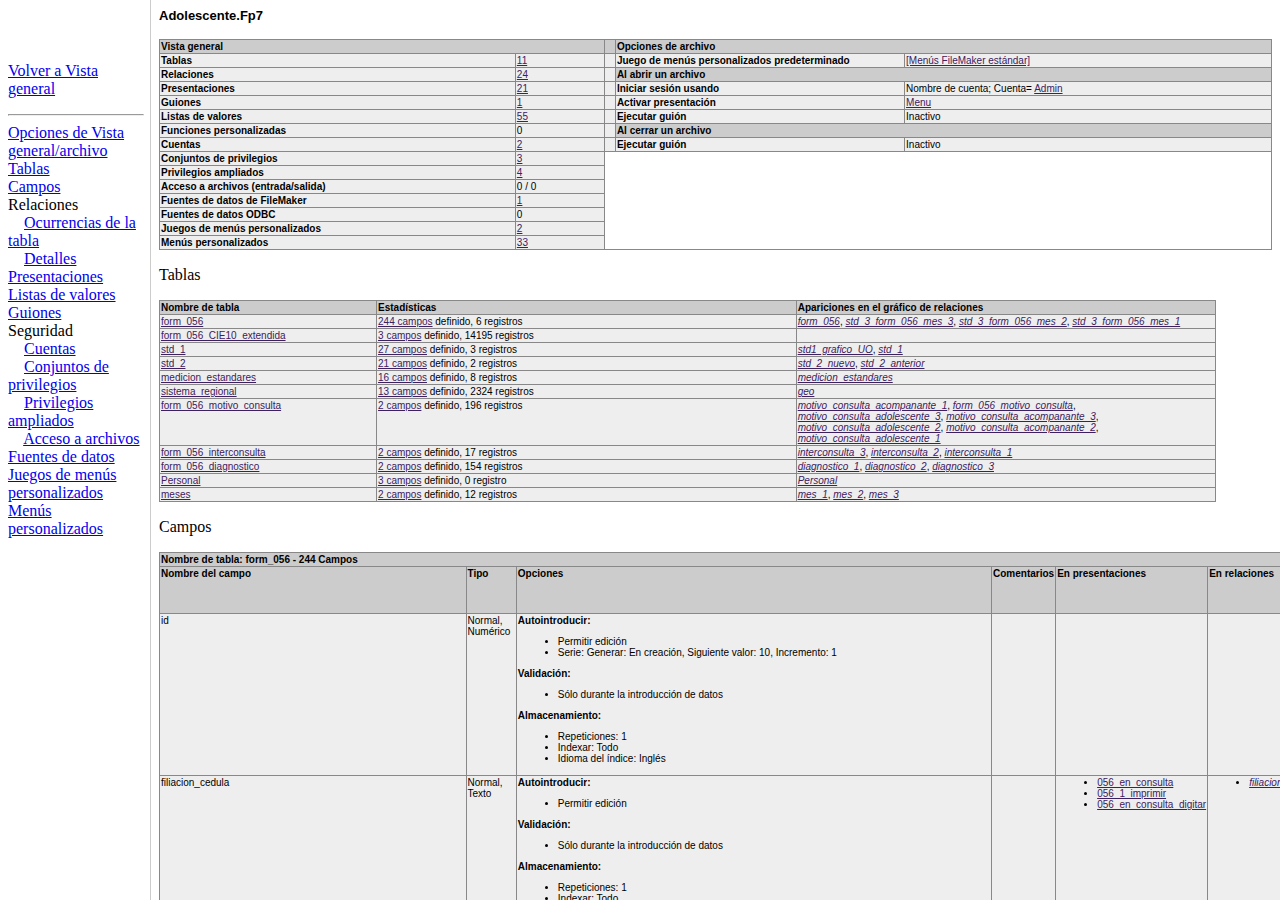
<file: sistema indicadores DDR/adolescente_ddr/index.html>
<!DOCTYPE HTML PUBLIC "-//W3C//DTD HTML 4.01 Transitional//EN">
<html>
<head>
<META http-equiv="Content-Type" content="text/html; charset=UTF-8">
<title>Informe de dise&ntilde;o de base de datos de FileMaker</title>
</head>
<script language="javascript" type="text/javascript">
					<!--
				
					document.write('<frameset border="1" frameSpacing="0" borderColor="#cccccc" rows="*" cols="150,*">');
				
					document.write('<frame src="adolescente_n.html" name="leftFrame" scrolling="NO"/>');
				
					document.write('<frame src="adolescente.html'+ (window.location.search?('#' + unescape(window.location.search.substring(1))):"") +'" name="main"/>');
				
					document.write('</frameset>');
				
					-->
				</script>
</html>
</file>
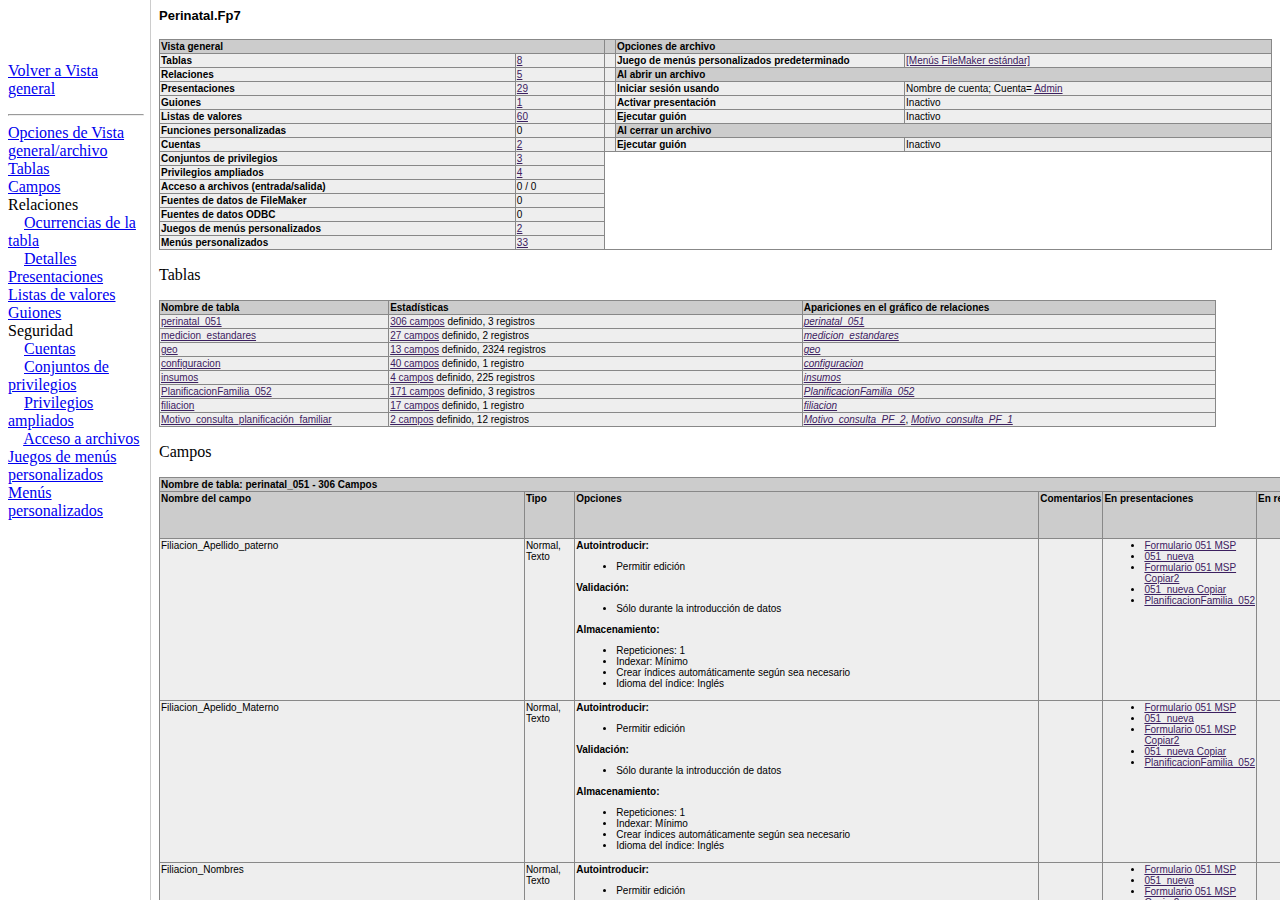
<file: sistema indicadores DDR/perinatal_ddr/index.html>
<!DOCTYPE HTML PUBLIC "-//W3C//DTD HTML 4.01 Transitional//EN">
<html>
<head>
<META http-equiv="Content-Type" content="text/html; charset=UTF-8">
<title>Informe de dise&ntilde;o de base de datos de FileMaker</title>
</head>
<script language="javascript" type="text/javascript">
					<!--
				
					document.write('<frameset border="1" frameSpacing="0" borderColor="#cccccc" rows="*" cols="150,*">');
				
					document.write('<frame src="perinatal_n.html" name="leftFrame" scrolling="NO"/>');
				
					document.write('<frame src="perinatal.html'+ (window.location.search?('#' + unescape(window.location.search.substring(1))):"") +'" name="main"/>');
				
					document.write('</frameset>');
				
					-->
				</script>
</html>
</file>
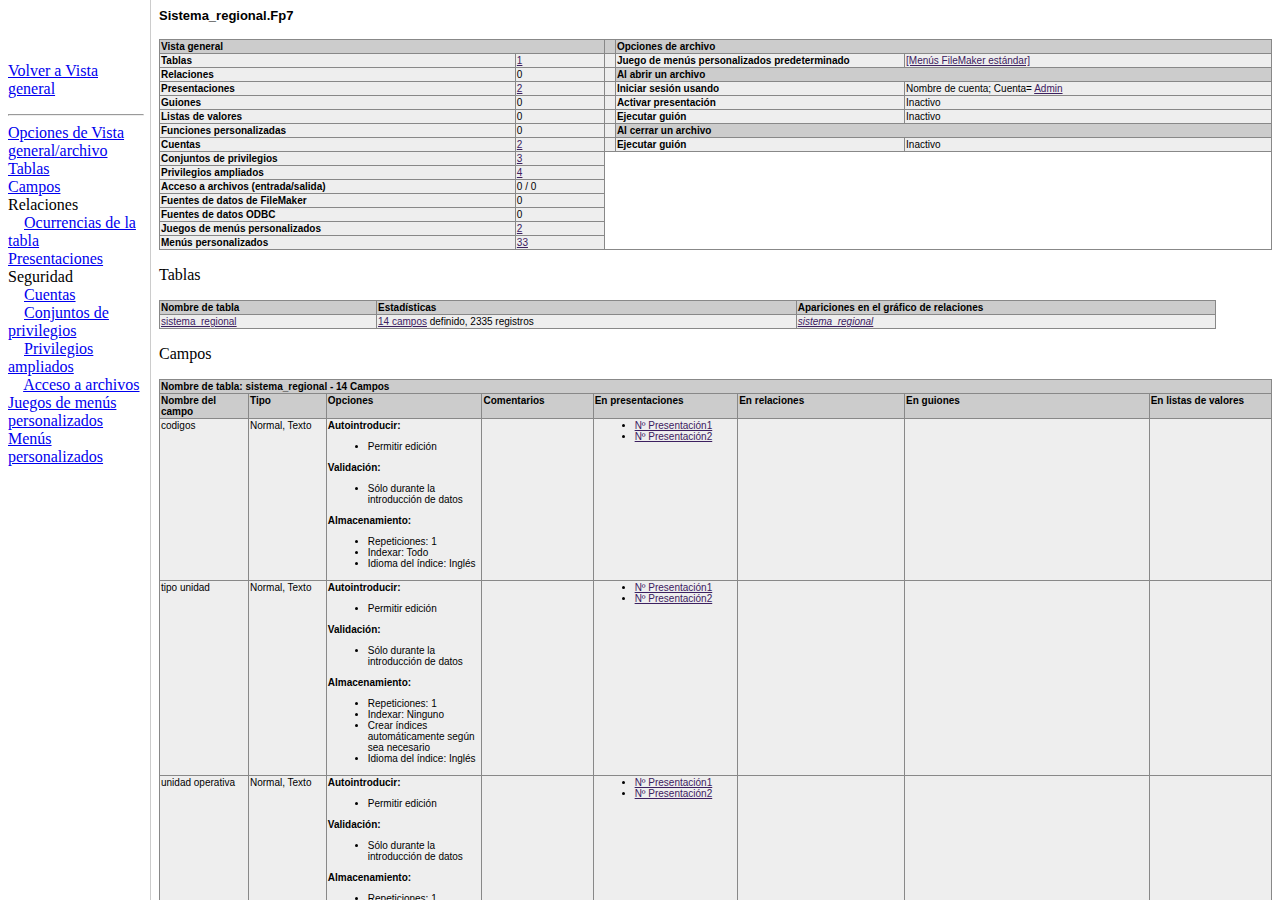
<file: sistema indicadores DDR/sistema_regional_ddr/index.html>
<!DOCTYPE HTML PUBLIC "-//W3C//DTD HTML 4.01 Transitional//EN">
<html>
<head>
<META http-equiv="Content-Type" content="text/html; charset=UTF-8">
<title>Informe de dise&ntilde;o de base de datos de FileMaker</title>
</head>
<script language="javascript" type="text/javascript">
					<!--
				
					document.write('<frameset border="1" frameSpacing="0" borderColor="#cccccc" rows="*" cols="150,*">');
				
					document.write('<frame src="sistema_regional_n.html" name="leftFrame" scrolling="NO"/>');
				
					document.write('<frame src="sistema_regional.html'+ (window.location.search?('#' + unescape(window.location.search.substring(1))):"") +'" name="main"/>');
				
					document.write('</frameset>');
				
					-->
				</script>
</html>
</file>
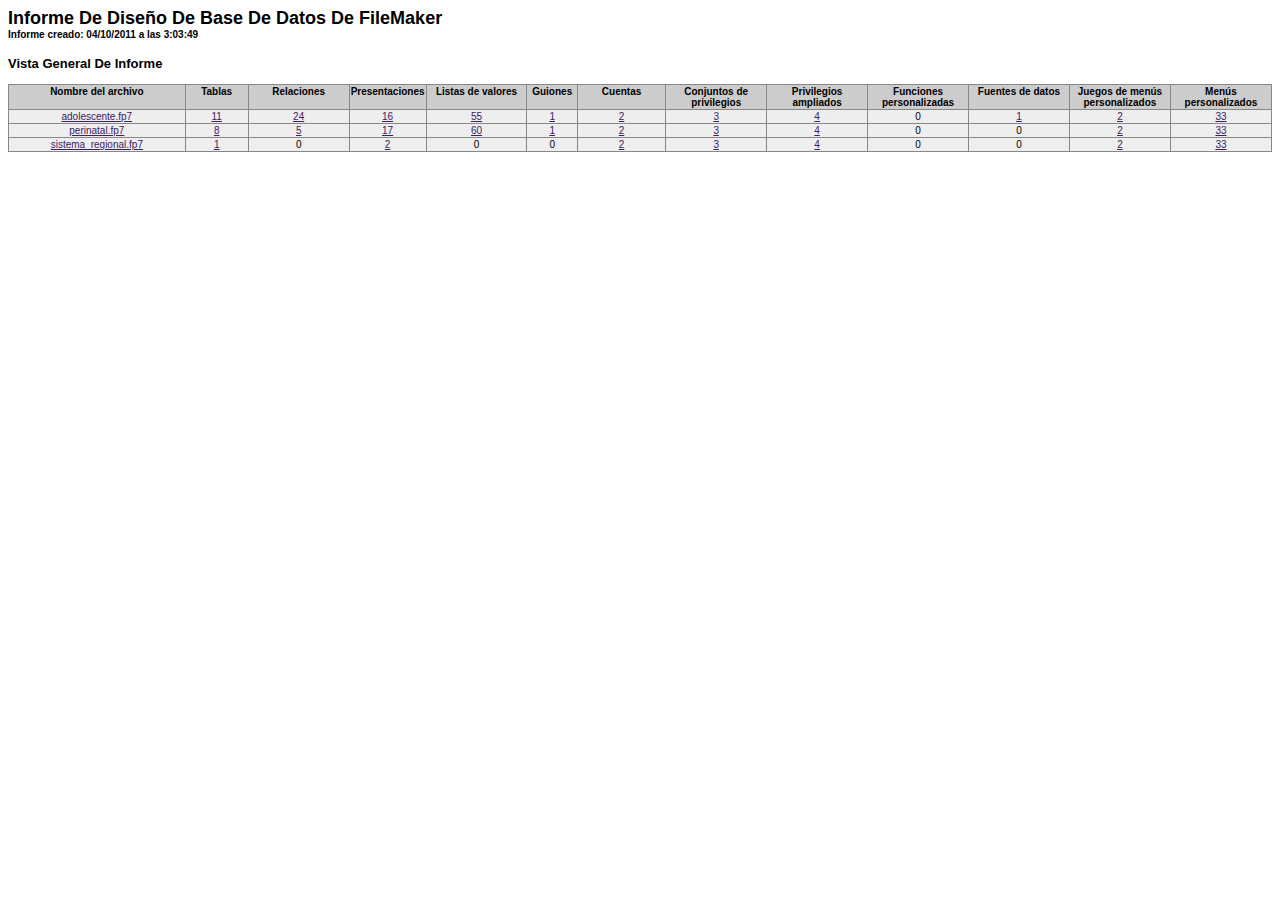
<file: sistema indicadores DDR/Sistema indicadores.html>
<!DOCTYPE HTML PUBLIC "-//W3C//DTD HTML 4.01 Transitional//EN">
<html>
<head>
<META http-equiv="Content-Type" content="text/html; charset=UTF-8">
<title>Informe de dise&ntilde;o de base de datos de FileMaker</title>
<link href="Styles.css" type="text/css" rel="stylesheet">
</head>
<body>
<p>
<span class="maintitle">Informe de dise&ntilde;o de base de datos de FileMaker</span>
<br>
<span class="chartheadersnobg">Informe creado: 04/10/2011 a las 3:03:49</span>
</p>
<p class="partheading">Vista general de informe</p>
<table borderColor="#cccccc" width="100%" border="1">
<tbody>
<tr class="chartheaders" vAlign="top">
<td width="14%">
<div align="center">Nombre del archivo</div>
</td><td width="5%">
<div align="center">Tablas</div>
</td><td width="8%">
<div align="center">Relaciones</div>
</td><td width="6%">
<div align="center">Presentaciones</div>
</td><td width="8%">
<div align="center">Listas de valores</div>
</td><td width="4%">
<div align="center">Guiones</div>
</td><td width="7%">
<div align="center">Cuentas</div>
</td><td width="8%">
<div align="center">Conjuntos de privilegios</div>
</td><td width="8%">
<div align="center">Privilegios ampliados</div>
</td><td width="8%">
<div align="center">Funciones personalizadas</div>
</td><td width="8%">
<div align="center">Fuentes de datos</div>
</td><td width="8%">
<div align="center">Juegos de men&uacute;s personalizados</div>
</td><td width="8%">
<div align="center">Men&uacute;s personalizados</div>
</td>
</tr>
<tr class="regularcharttext">
<td>
<div align="center">
			<a href="
		./adolescente_ddr/index.html
			">
		adolescente.fp7
			</a>
		</div>
</td><td>
<div align="center">
			<a href="
		./adolescente_ddr/index.html?valTablesSectionAnchor_
			">
		11
			</a>
		</div>
</td><td>
<div align="center">
			<a href="
		./adolescente_ddr/index.html?valRelationshipsSectionAnchor_
			">
		24
			</a>
		</div>
</td><td>
<div align="center">
			<a href="
		./adolescente_ddr/index.html?valLayoutsSectionAnchor_
			">
		16
			</a>
		</div>
</td><td>
<div align="center">
			<a href="
		./adolescente_ddr/index.html?valValueListsSectionAnchor_
			">
		55
			</a>
		</div>
</td><td>
<div align="center">
			<a href="
		./adolescente_ddr/index.html?valScriptsSectionAnchor_
			">
		1
			</a>
		</div>
</td><td>
<div align="center">
			<a href="
		./adolescente_ddr/index.html?valAccountsSectionAnchor_
			">
		2
			</a>
		</div>
</td><td>
<div align="center">
			<a href="
		./adolescente_ddr/index.html?valPrivilegeSetsSectionAnchor_
			">
		3
			</a>
		</div>
</td><td>
<div align="center">
			<a href="
		./adolescente_ddr/index.html?valExtendedPrivilegesSectionAnchor_
			">
		4
			</a>
		</div>
</td><td>
<div align="center">0</div>
</td><td>
<div align="center">
			<a href="
		./adolescente_ddr/index.html?valFileReferencesSectionAnchor_
			">
		1
			</a>
		</div>
</td><td>
<div align="center">
			<a href="
		./adolescente_ddr/index.html?valCustomMenuSetsSectionAnchor_
			">
		2
			</a>
		</div>
</td><td>
<div align="center">
			<a href="
		./adolescente_ddr/index.html?valCustomMenusSectionAnchor_
			">
		33
			</a>
		</div>
</td>
</tr>
<tr class="regularcharttext">
<td>
<div align="center">
			<a href="
		./perinatal_ddr/index.html
			">
		perinatal.fp7
			</a>
		</div>
</td><td>
<div align="center">
			<a href="
		./perinatal_ddr/index.html?valTablesSectionAnchor_
			">
		8
			</a>
		</div>
</td><td>
<div align="center">
			<a href="
		./perinatal_ddr/index.html?valRelationshipsSectionAnchor_
			">
		5
			</a>
		</div>
</td><td>
<div align="center">
			<a href="
		./perinatal_ddr/index.html?valLayoutsSectionAnchor_
			">
		17
			</a>
		</div>
</td><td>
<div align="center">
			<a href="
		./perinatal_ddr/index.html?valValueListsSectionAnchor_
			">
		60
			</a>
		</div>
</td><td>
<div align="center">
			<a href="
		./perinatal_ddr/index.html?valScriptsSectionAnchor_
			">
		1
			</a>
		</div>
</td><td>
<div align="center">
			<a href="
		./perinatal_ddr/index.html?valAccountsSectionAnchor_
			">
		2
			</a>
		</div>
</td><td>
<div align="center">
			<a href="
		./perinatal_ddr/index.html?valPrivilegeSetsSectionAnchor_
			">
		3
			</a>
		</div>
</td><td>
<div align="center">
			<a href="
		./perinatal_ddr/index.html?valExtendedPrivilegesSectionAnchor_
			">
		4
			</a>
		</div>
</td><td>
<div align="center">0</div>
</td><td>
<div align="center">0</div>
</td><td>
<div align="center">
			<a href="
		./perinatal_ddr/index.html?valCustomMenuSetsSectionAnchor_
			">
		2
			</a>
		</div>
</td><td>
<div align="center">
			<a href="
		./perinatal_ddr/index.html?valCustomMenusSectionAnchor_
			">
		33
			</a>
		</div>
</td>
</tr>
<tr class="regularcharttext">
<td>
<div align="center">
			<a href="
		./sistema_regional_ddr/index.html
			">
		sistema_regional.fp7
			</a>
		</div>
</td><td>
<div align="center">
			<a href="
		./sistema_regional_ddr/index.html?valTablesSectionAnchor_
			">
		1
			</a>
		</div>
</td><td>
<div align="center">0</div>
</td><td>
<div align="center">
			<a href="
		./sistema_regional_ddr/index.html?valLayoutsSectionAnchor_
			">
		2
			</a>
		</div>
</td><td>
<div align="center">0</div>
</td><td>
<div align="center">0</div>
</td><td>
<div align="center">
			<a href="
		./sistema_regional_ddr/index.html?valAccountsSectionAnchor_
			">
		2
			</a>
		</div>
</td><td>
<div align="center">
			<a href="
		./sistema_regional_ddr/index.html?valPrivilegeSetsSectionAnchor_
			">
		3
			</a>
		</div>
</td><td>
<div align="center">
			<a href="
		./sistema_regional_ddr/index.html?valExtendedPrivilegesSectionAnchor_
			">
		4
			</a>
		</div>
</td><td>
<div align="center">0</div>
</td><td>
<div align="center">0</div>
</td><td>
<div align="center">
			<a href="
		./sistema_regional_ddr/index.html?valCustomMenuSetsSectionAnchor_
			">
		2
			</a>
		</div>
</td><td>
<div align="center">
			<a href="
		./sistema_regional_ddr/index.html?valCustomMenusSectionAnchor_
			">
		33
			</a>
		</div>
</td>
</tr>
</tbody>
</table>
</body>
</html>
</file>
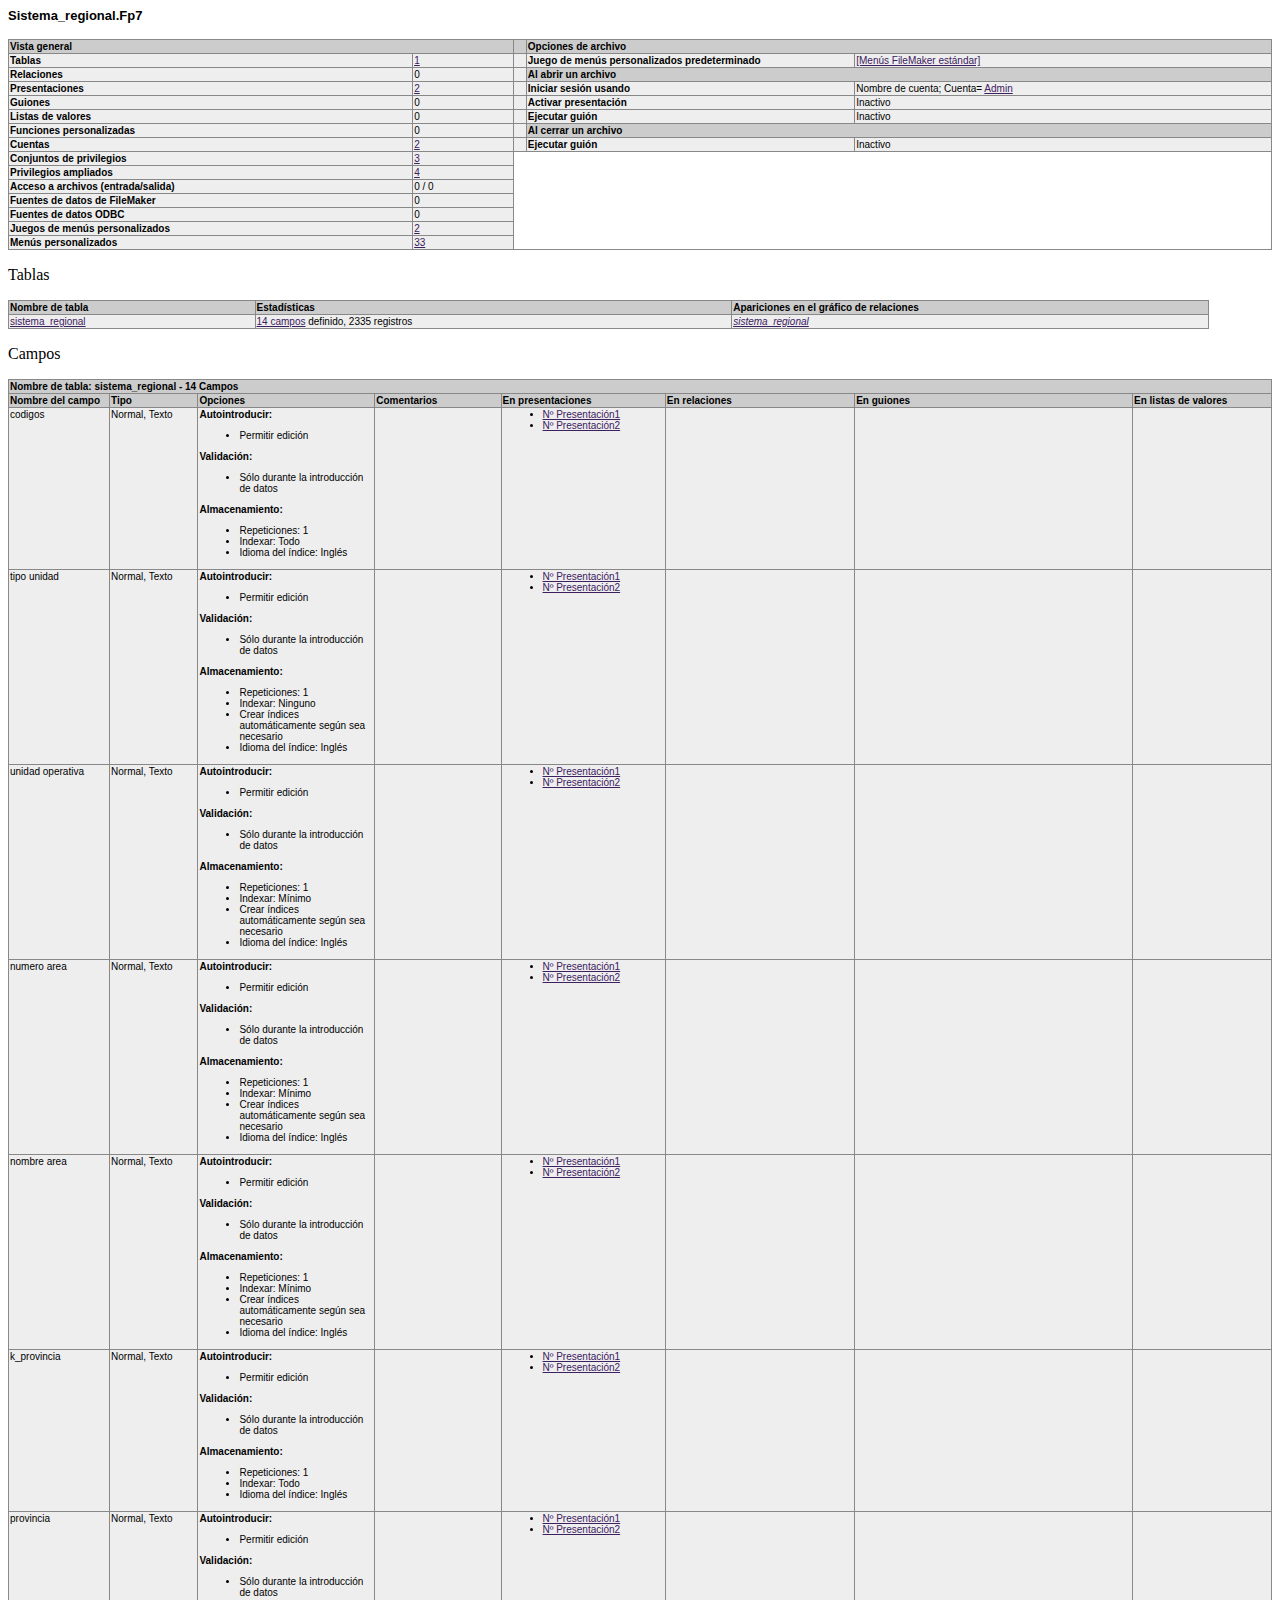
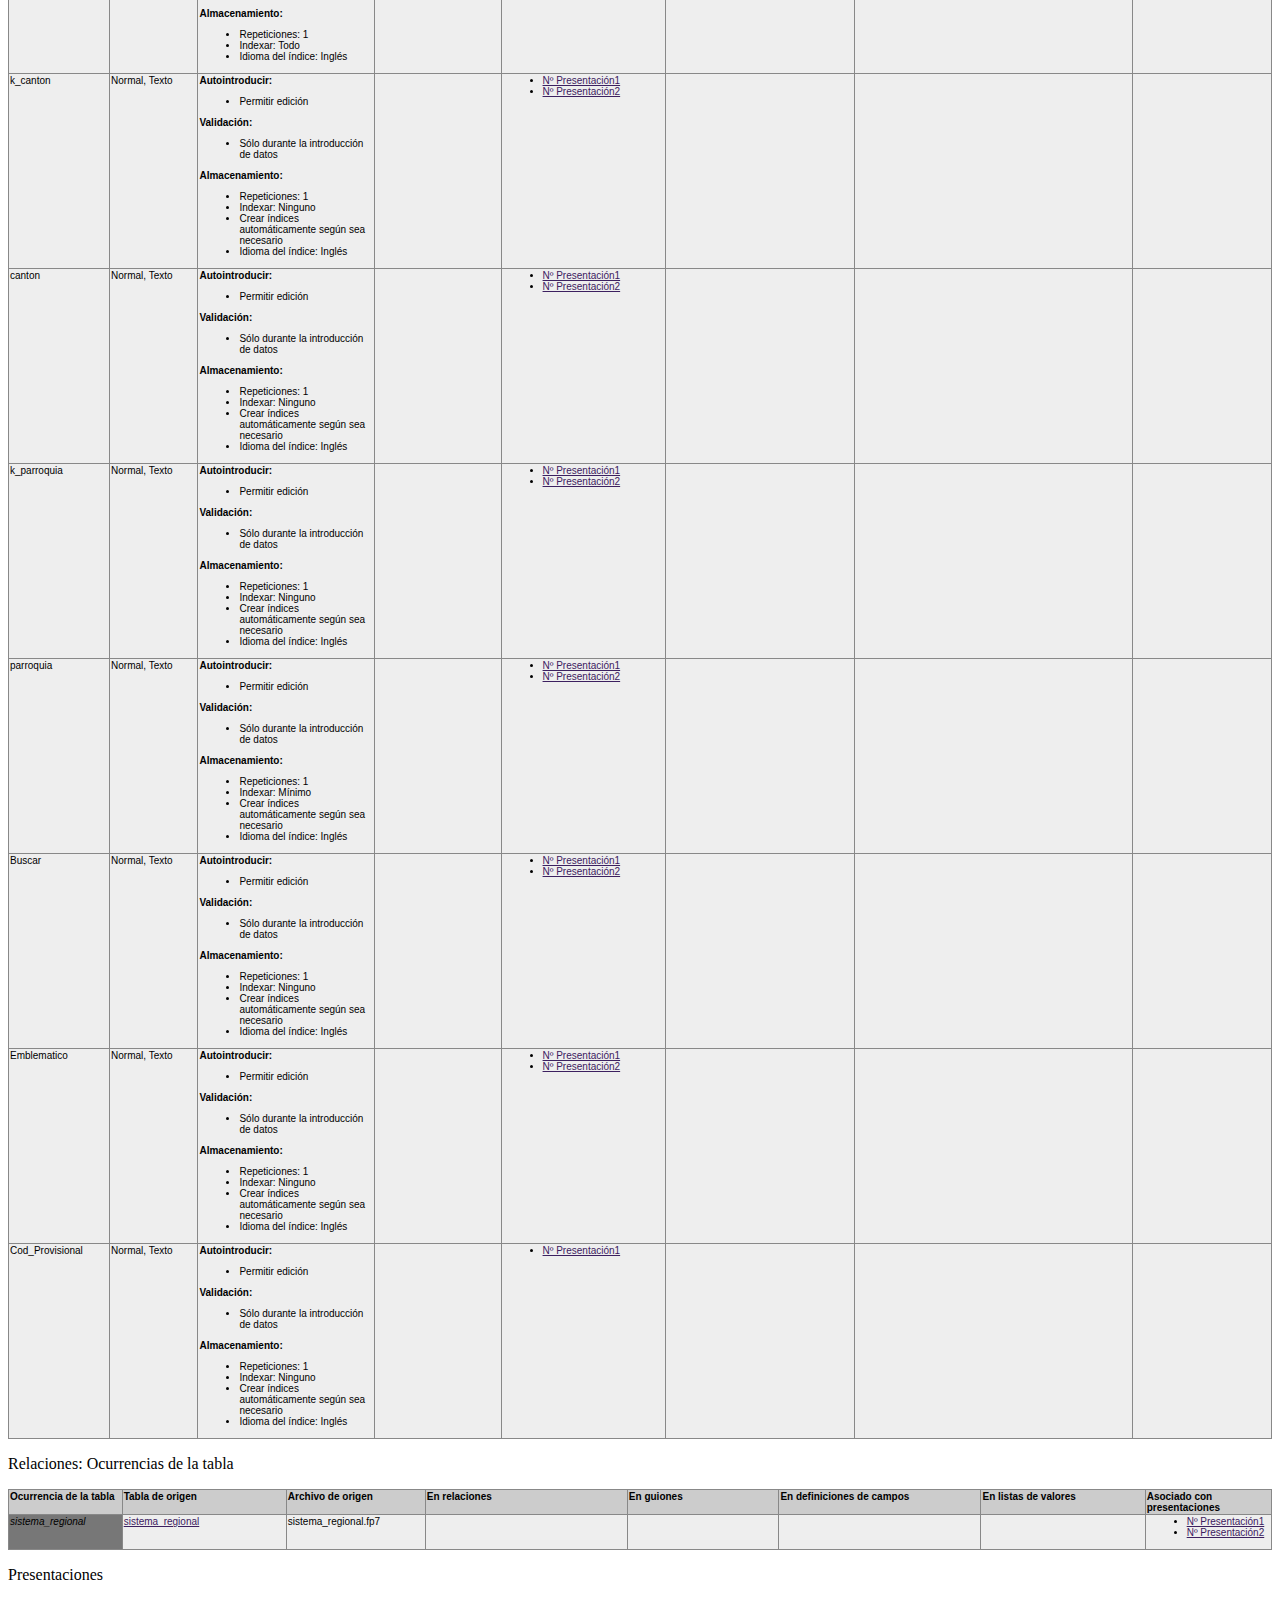
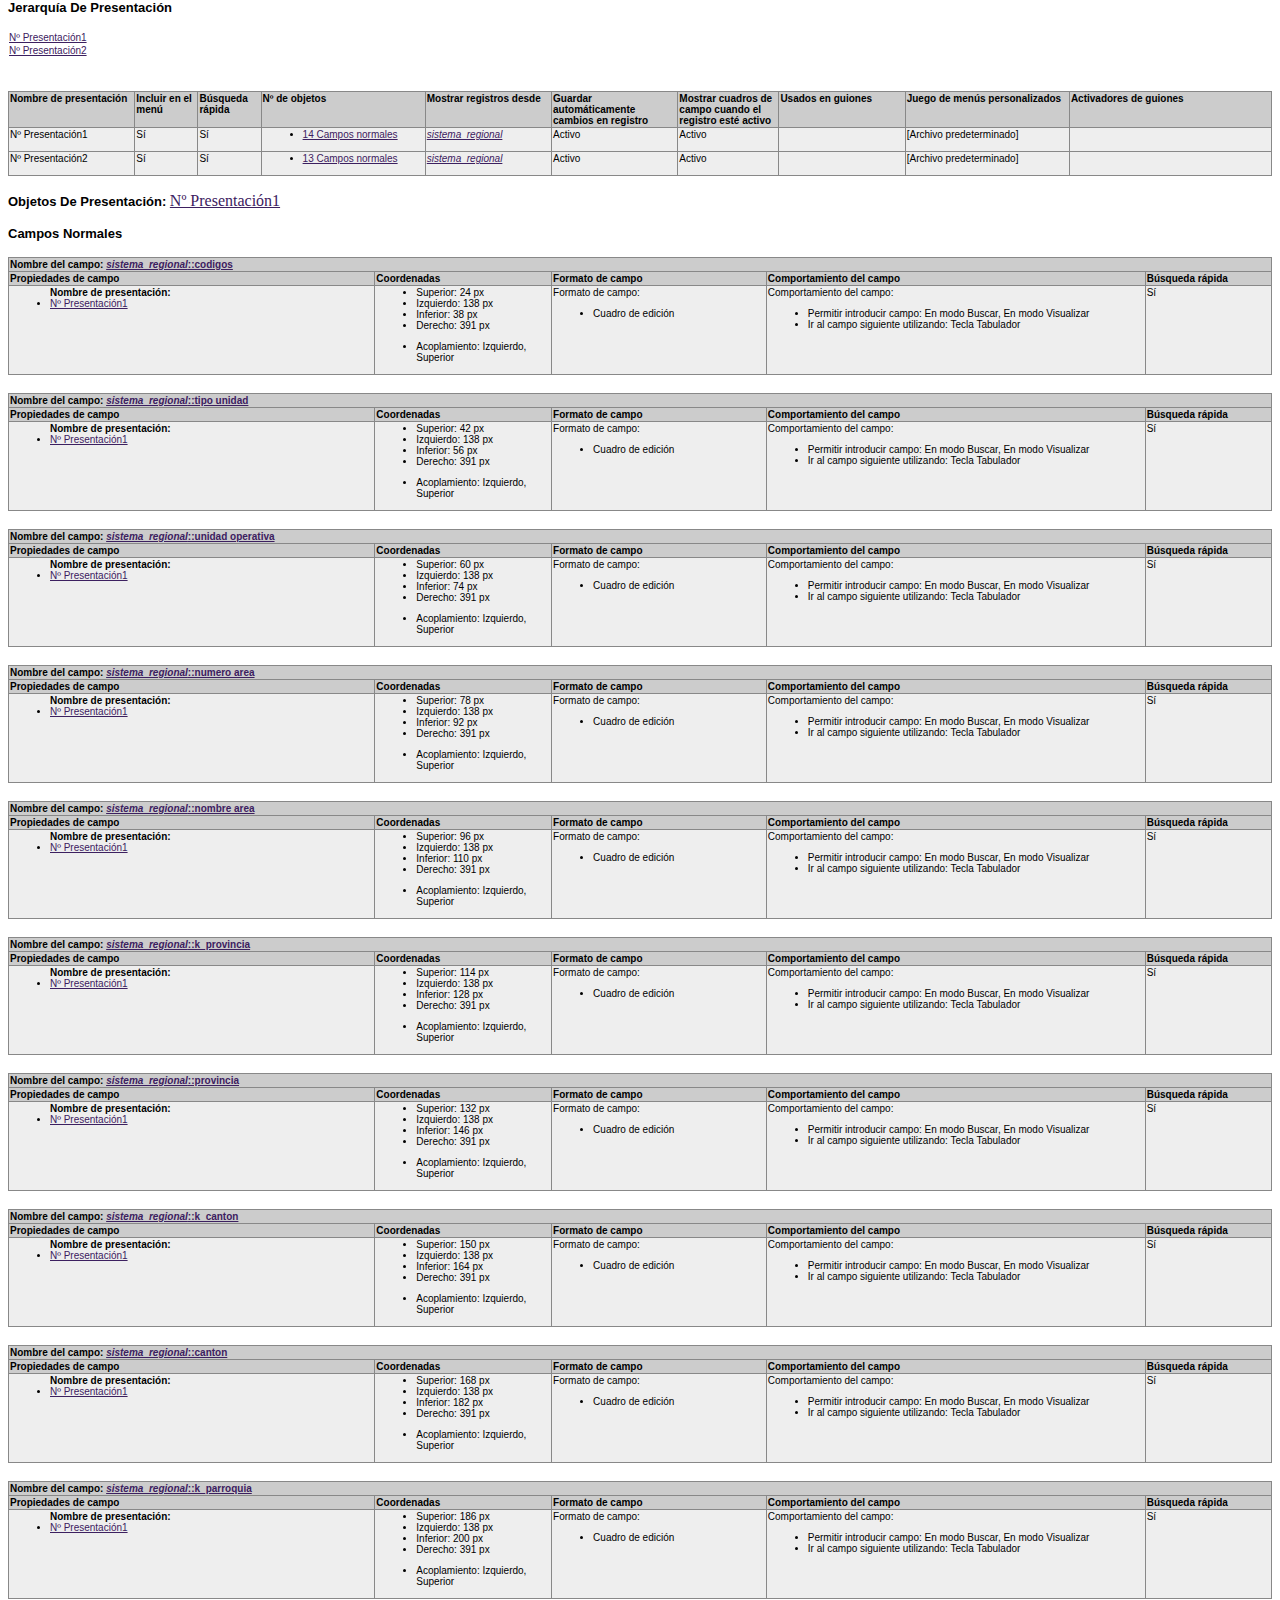
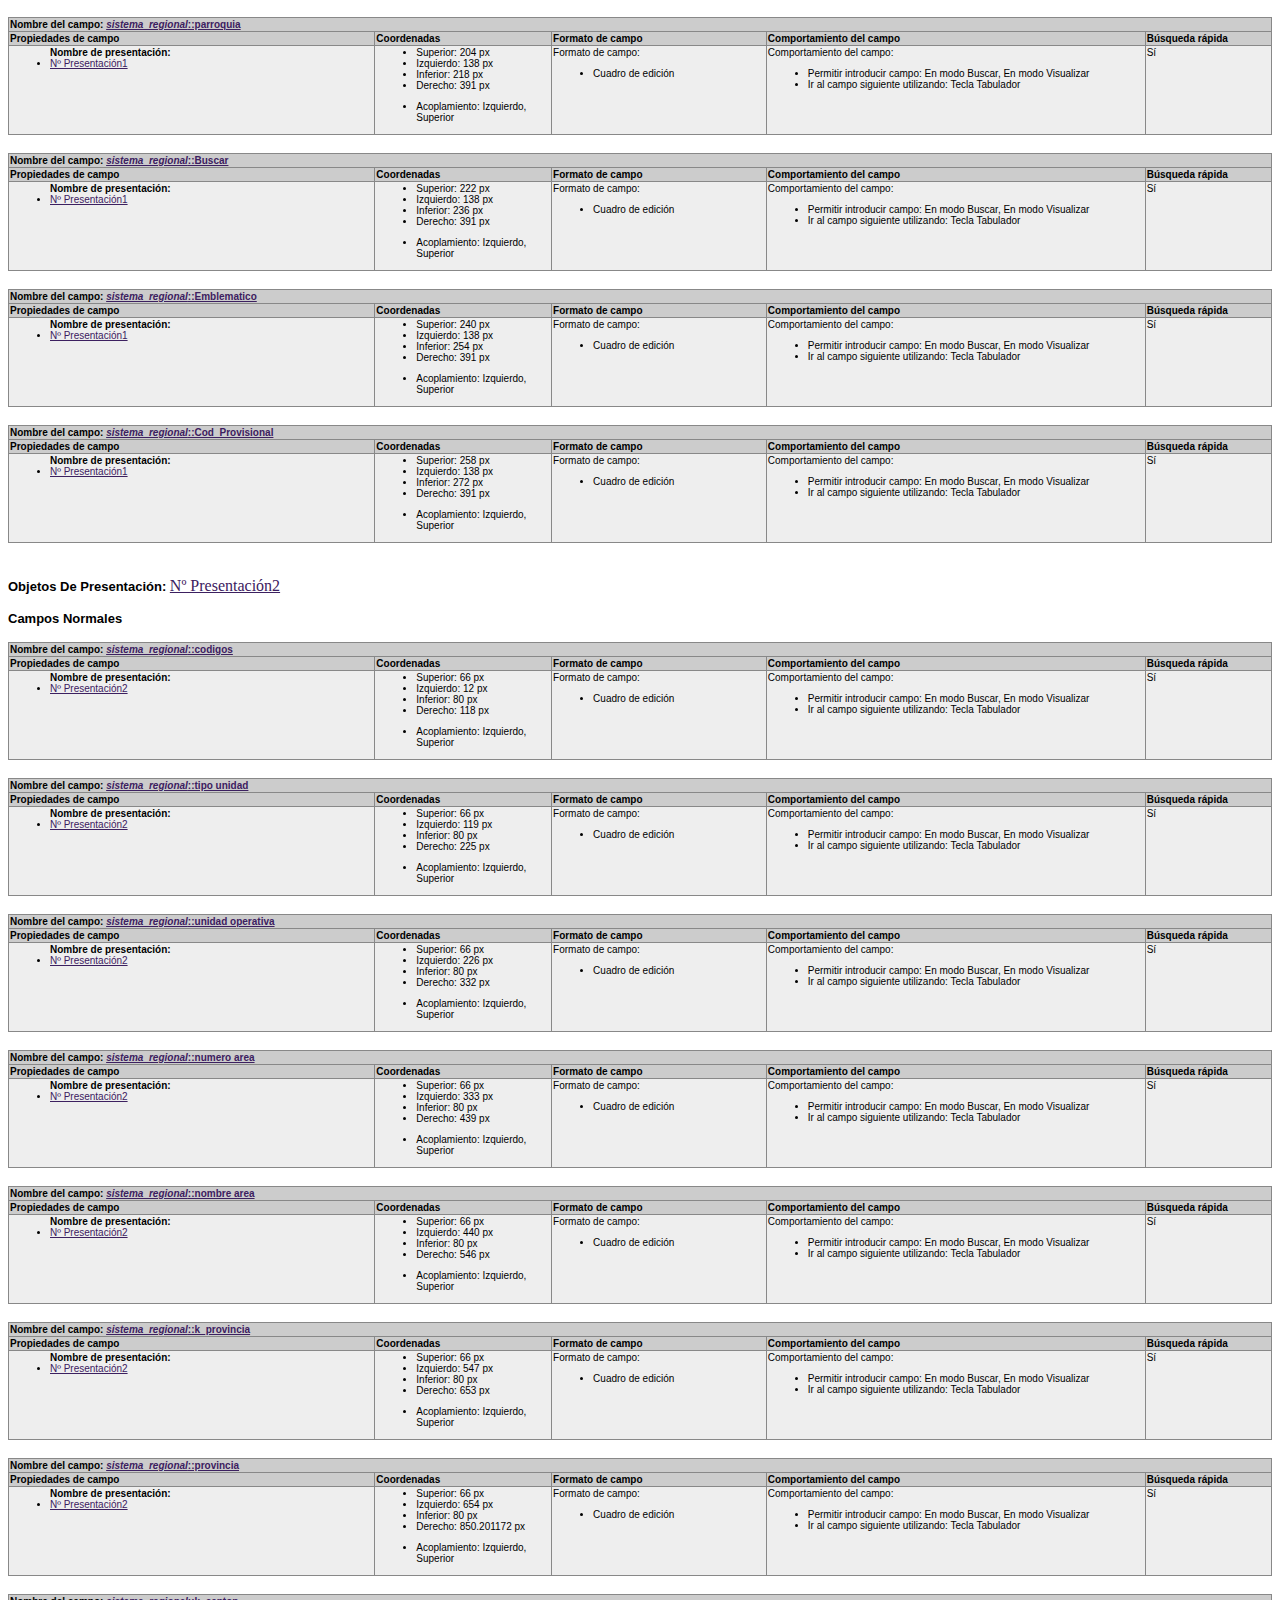
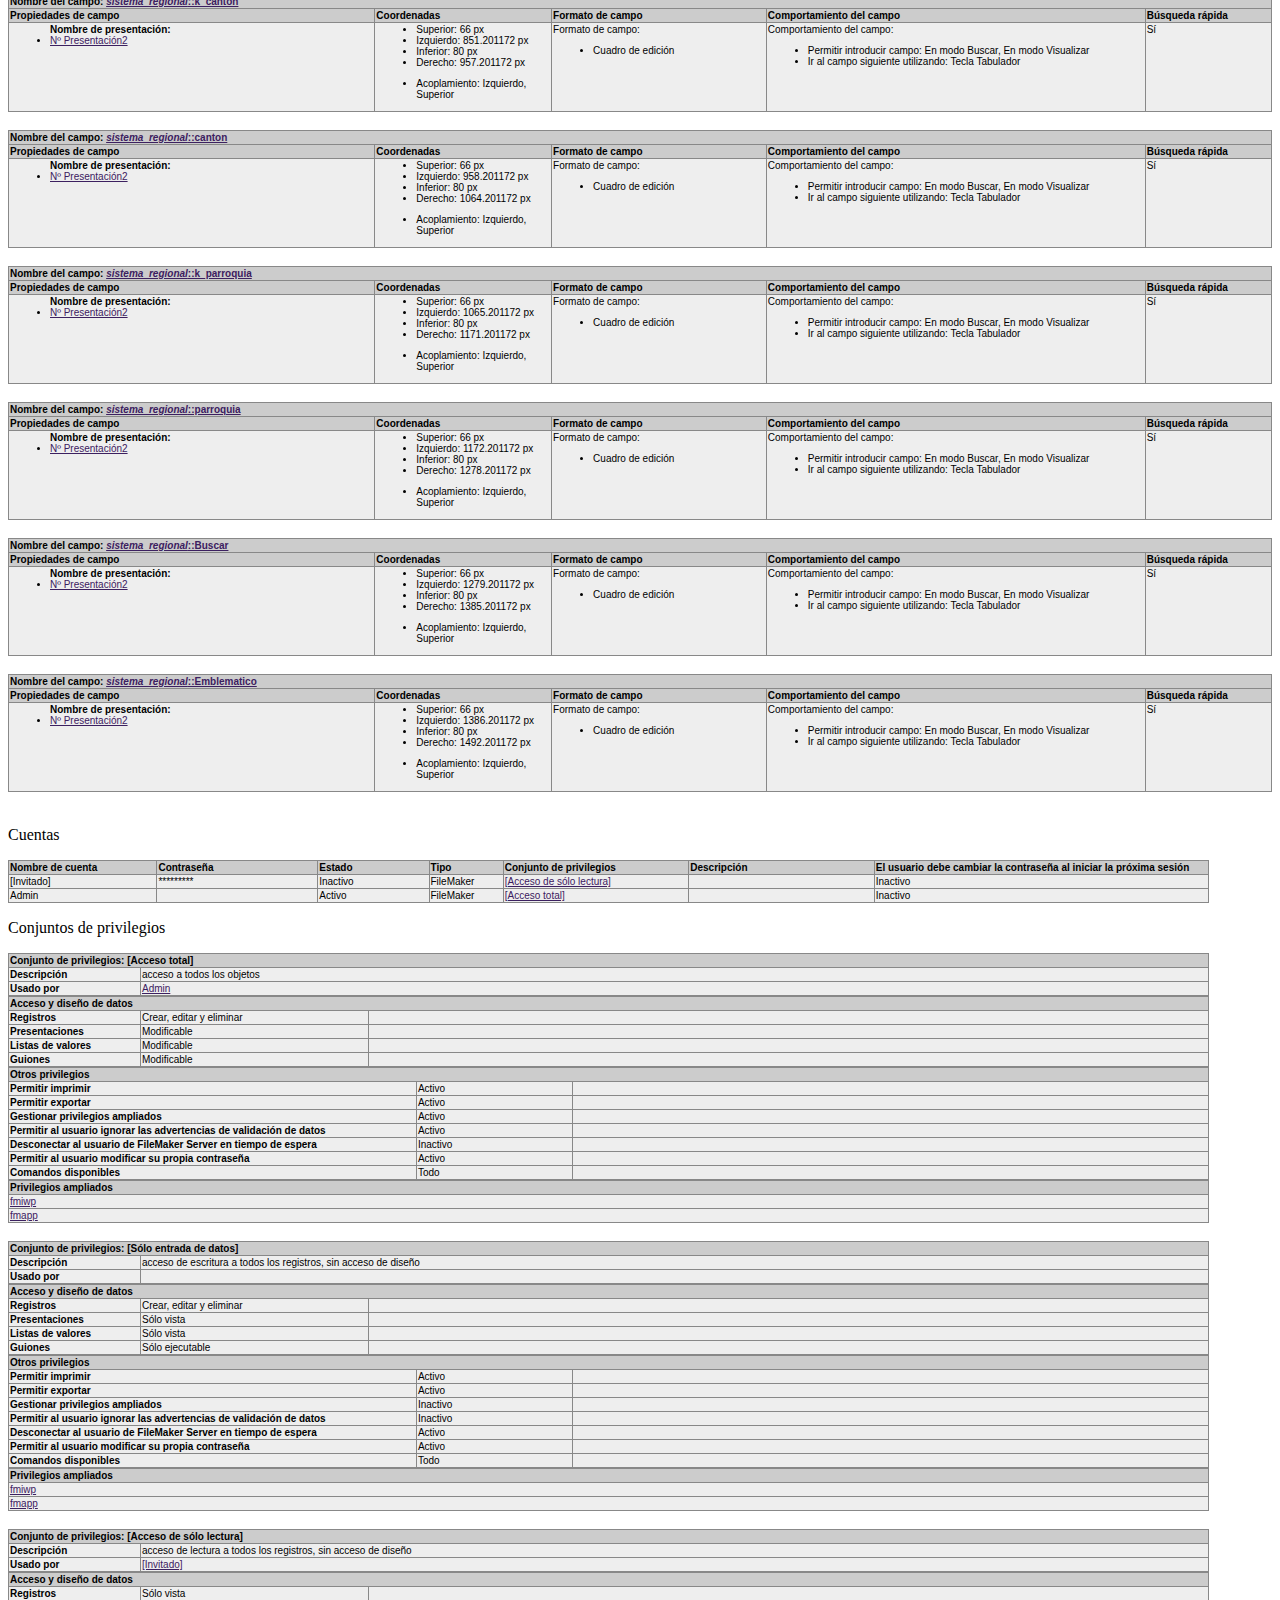
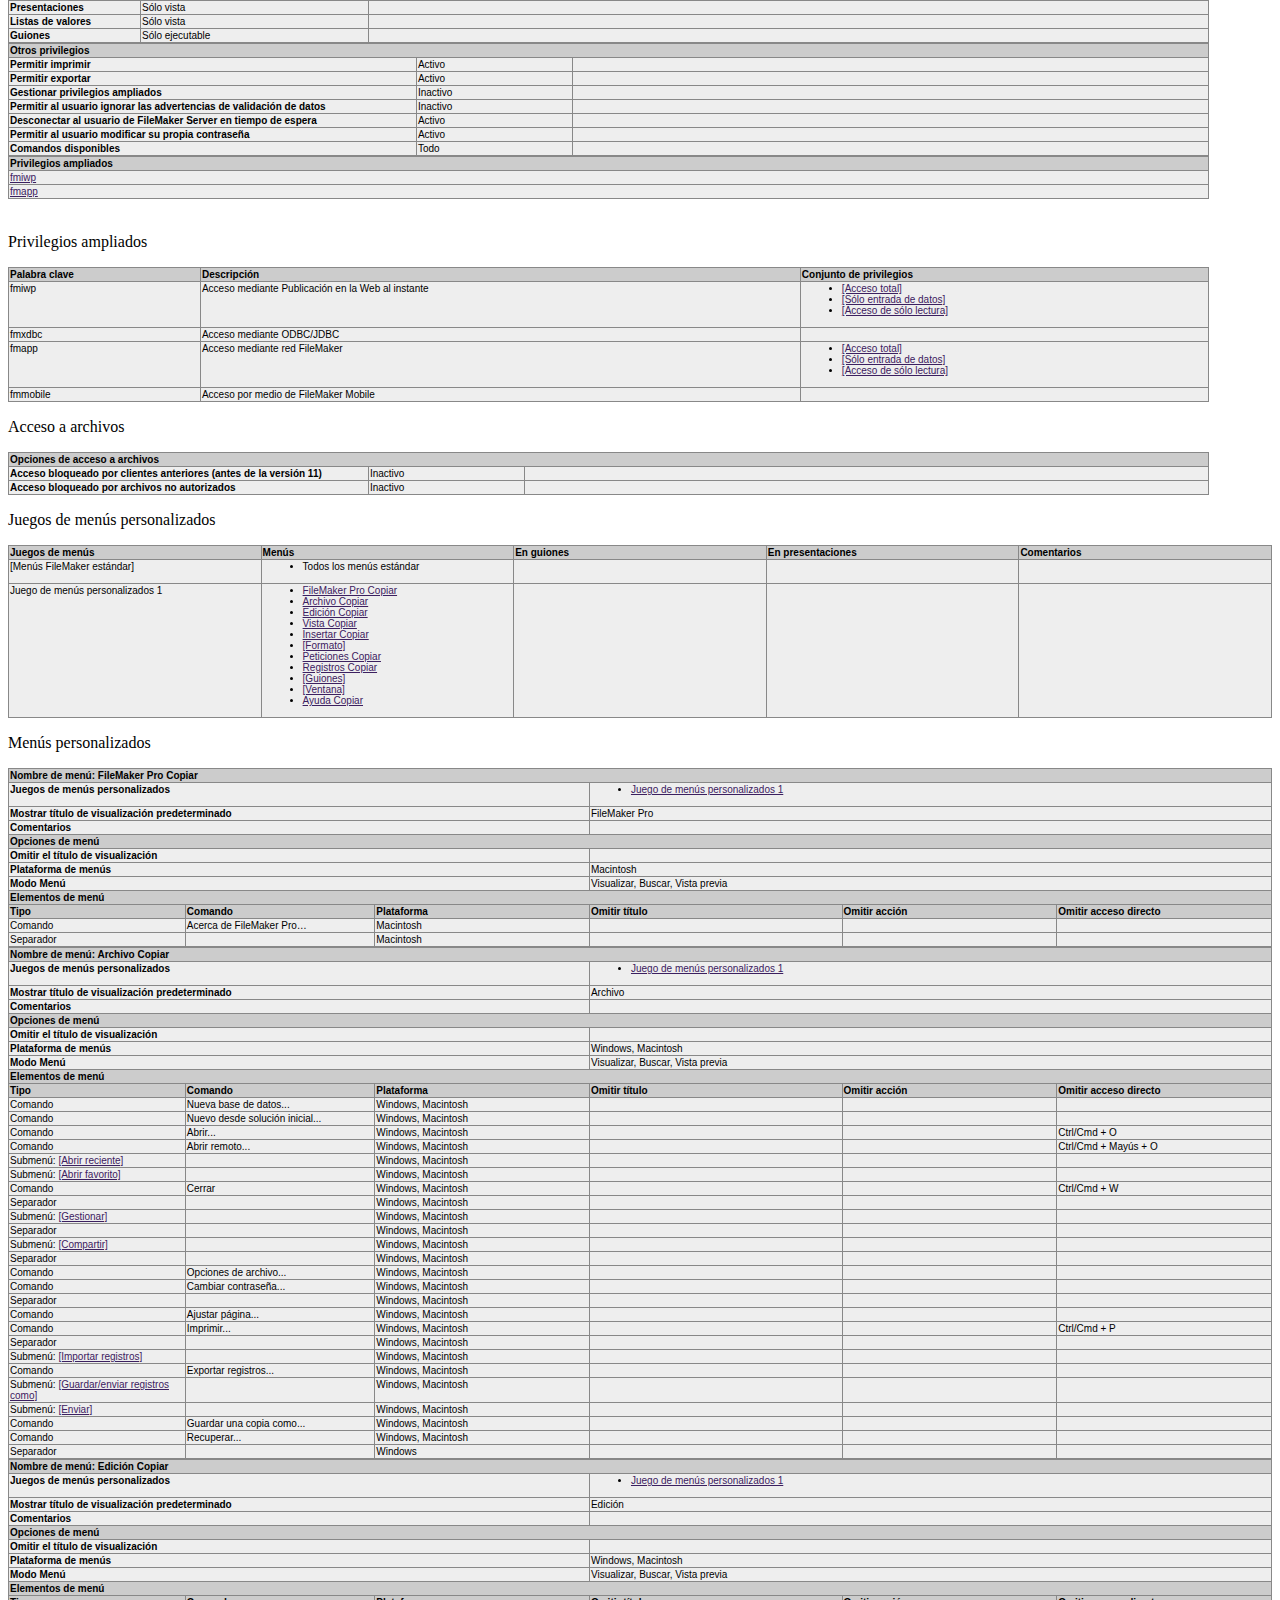
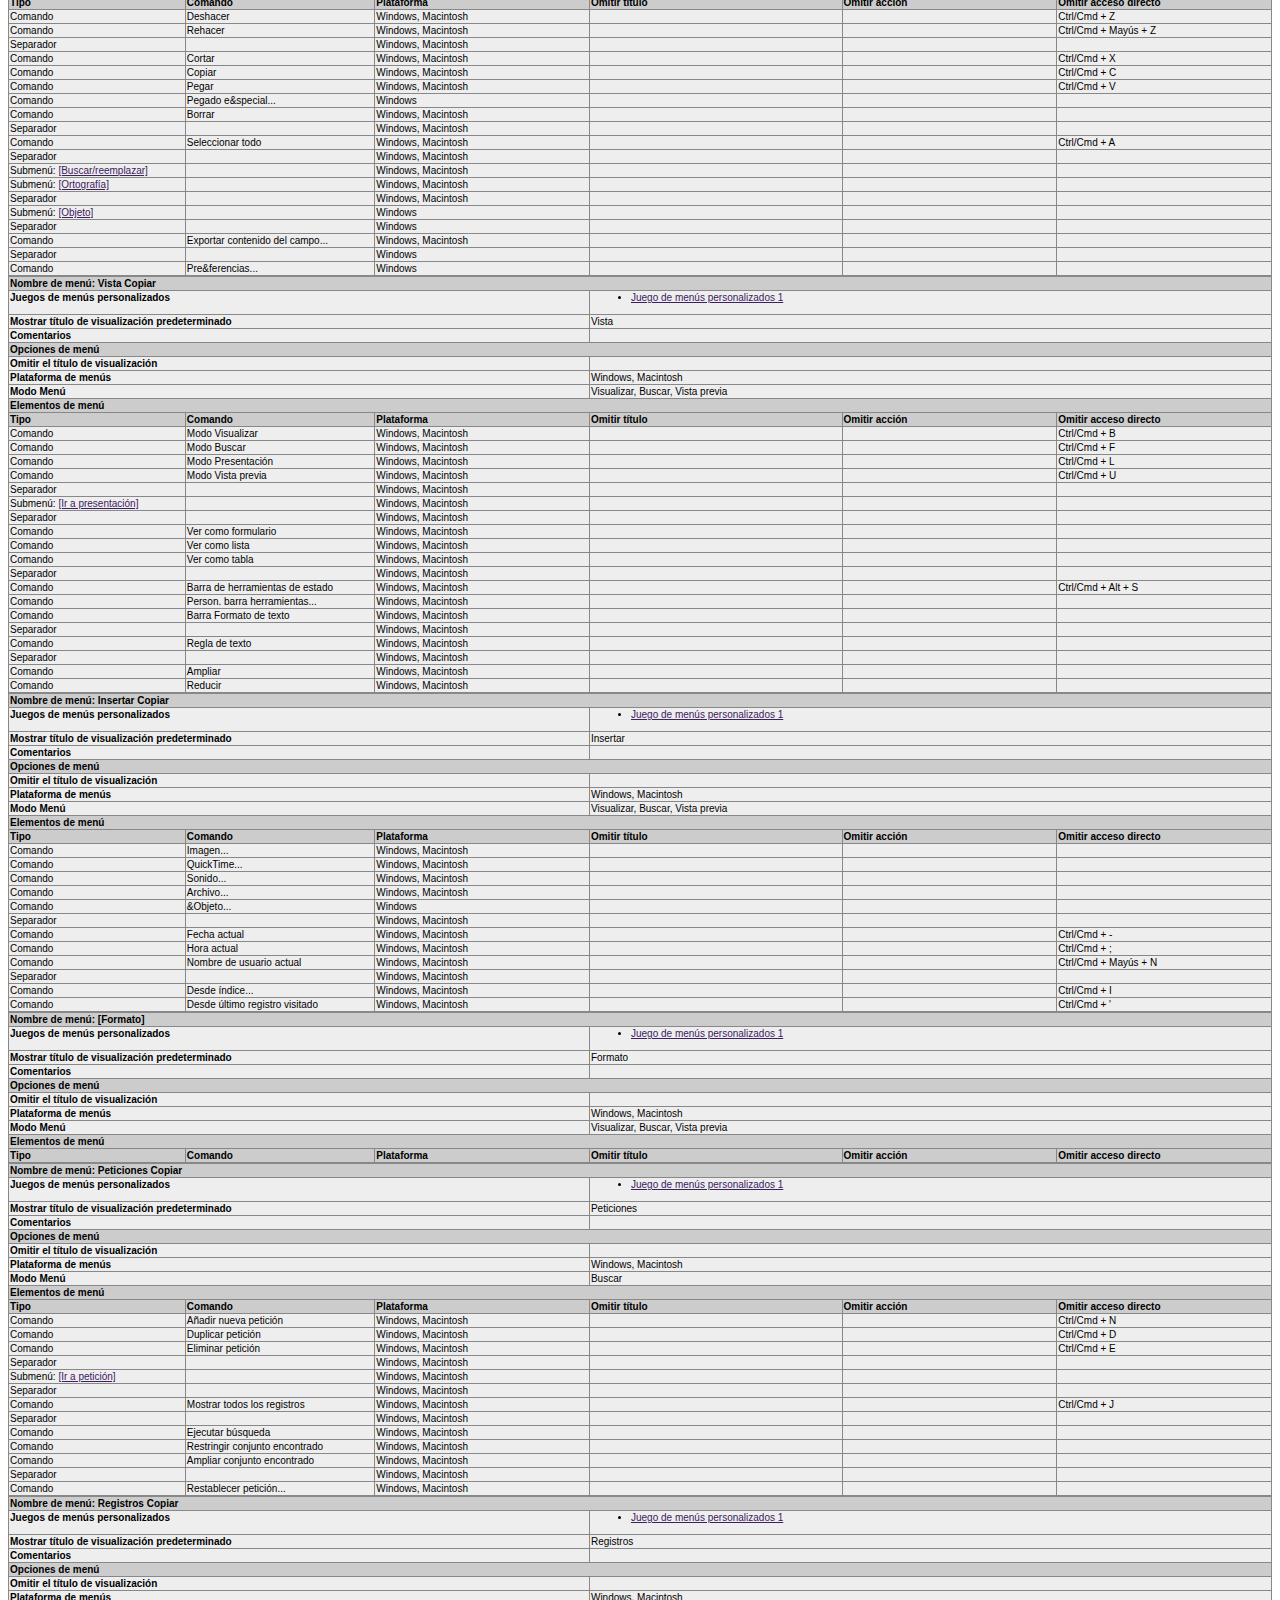
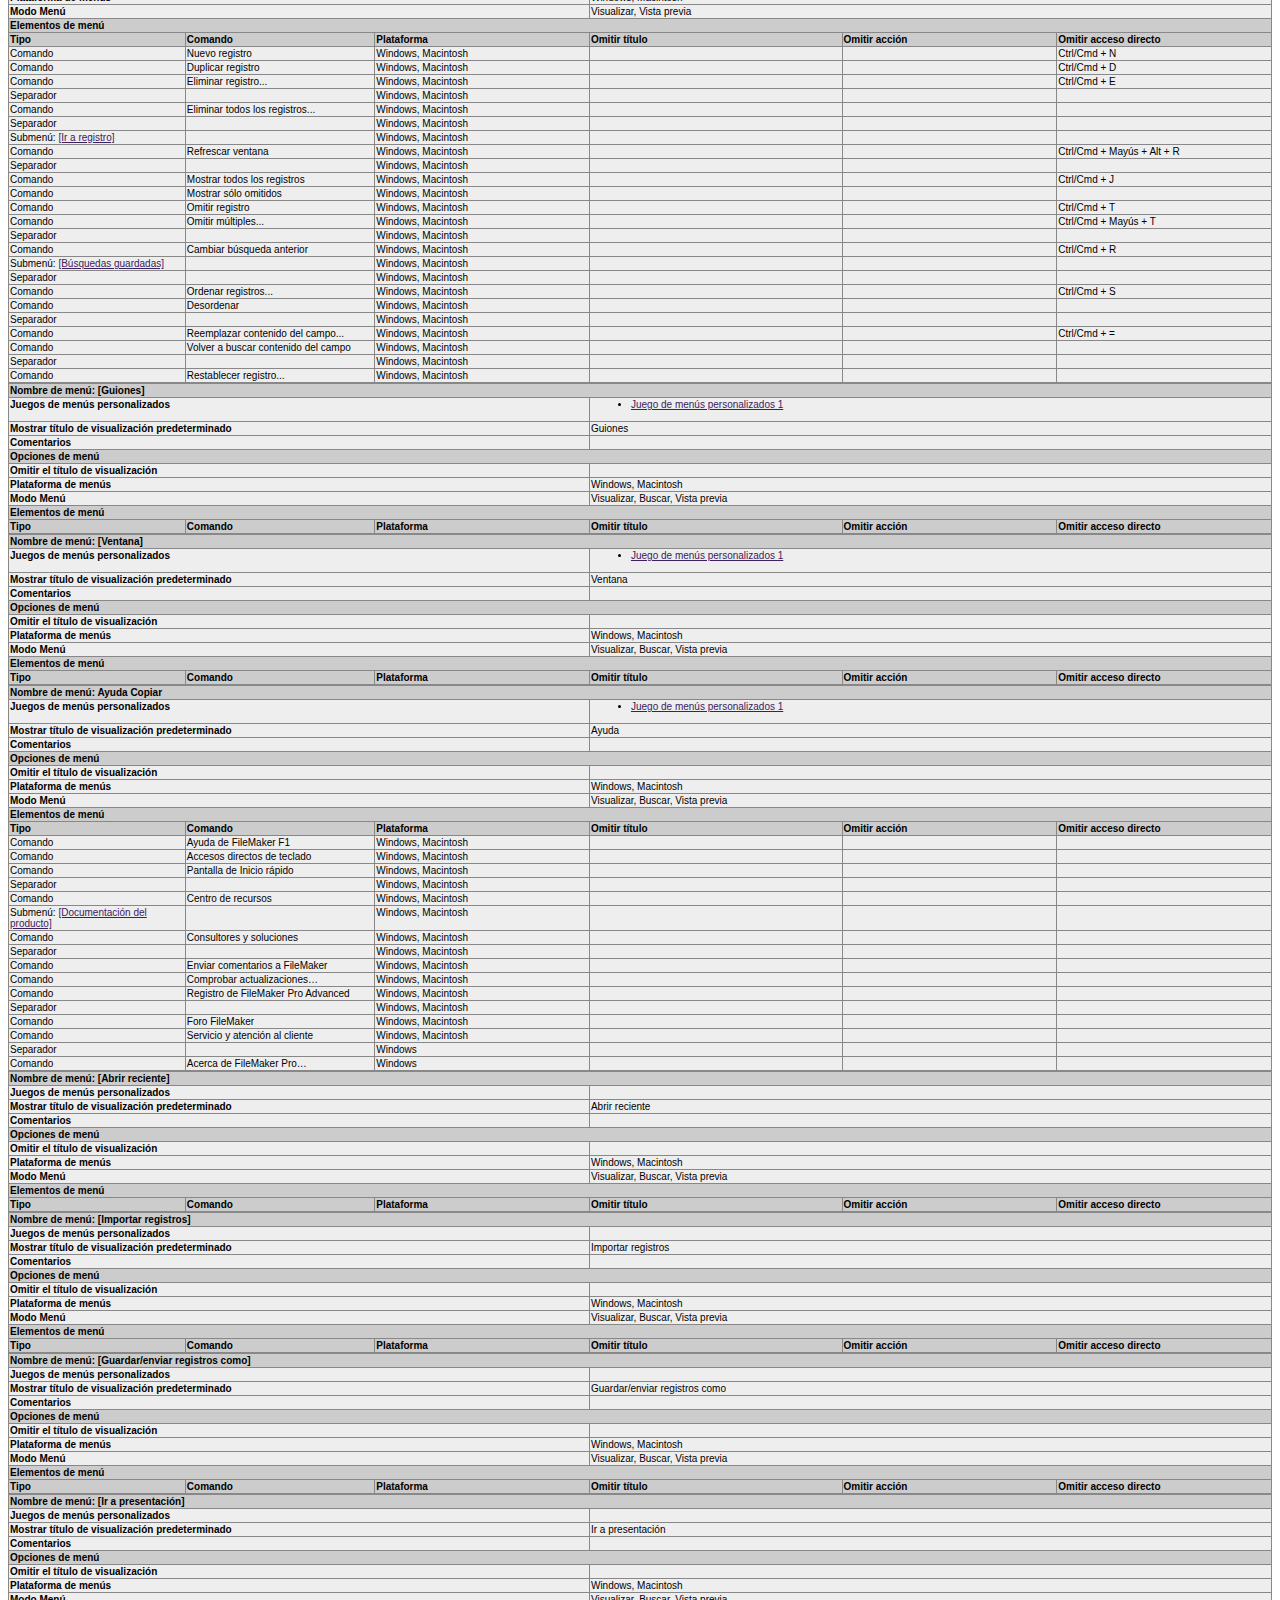
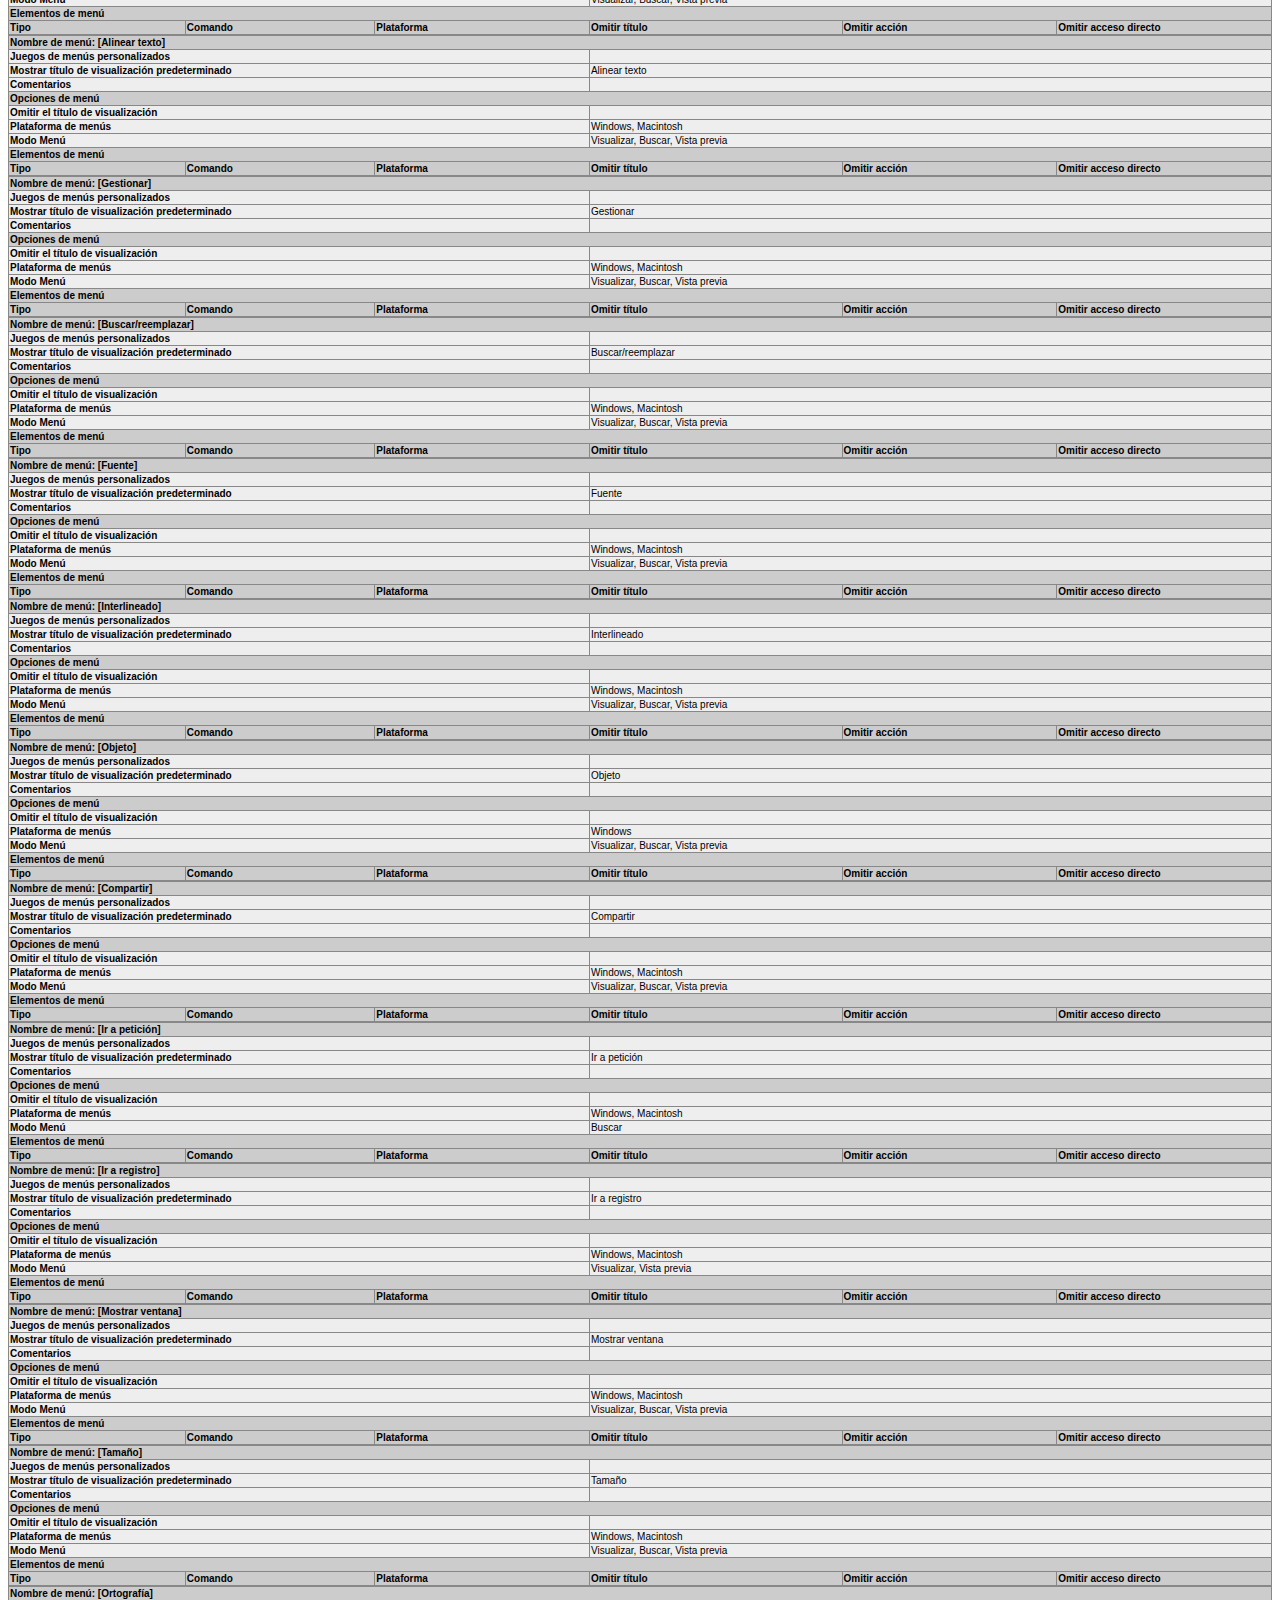
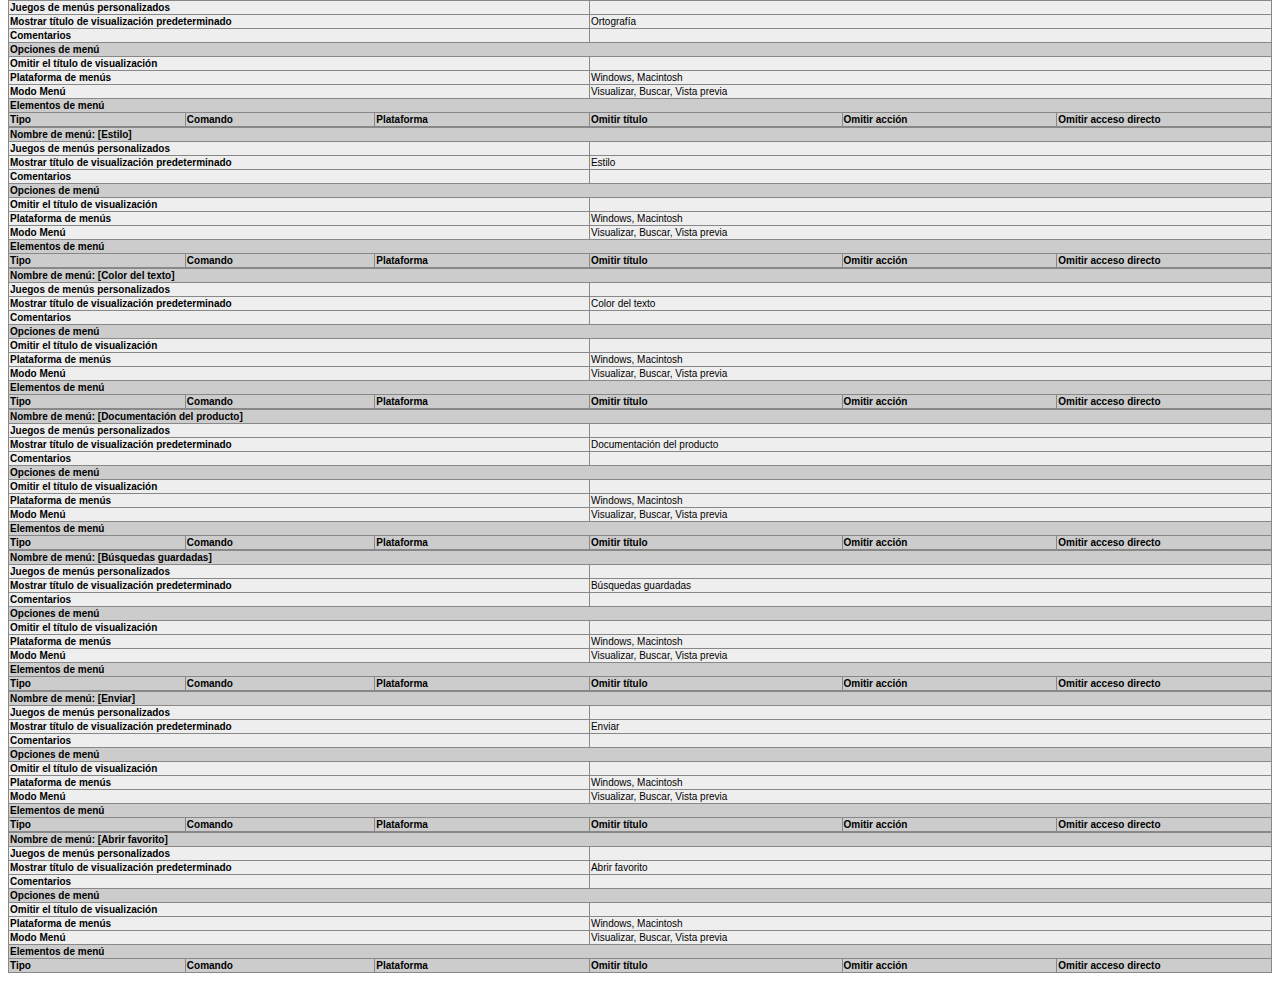
<file: sistema indicadores DDR/sistema_regional_ddr/sistema_regional.html>
<!DOCTYPE HTML PUBLIC "-//W3C//DTD HTML 4.01 Transitional//EN">
<html>
<head>
<META http-equiv="Content-Type" content="text/html; charset=UTF-8">
<title></title>
<link href="Styles.css" type="text/css" rel="stylesheet">
</head>
<body>
<p>
<span class="partheading"><a name="valFileOptionOverviewSectionAnchor_"/>sistema_regional.fp7</span>
</p>
<table width="100%" border="1">
<tbody>
<tr vAlign="top">
<td class="chartsubheads" colSpan="2">Vista general</td><td class="chartsubheads" width="1%">&nbsp;</td><td class="chartsubheads" colSpan="2">Opciones de archivo</td>
</tr>
<tr vAlign="top">
<td class="chartheadersnobg" width="32%">Tablas</td><td class="regularcharttext" width="8%"><a href="#valTablesSectionAnchor_">1</a></td><td class="regularcharttext">&nbsp;</td><td class="chartheadersnobg" width="%26">Juego de men&uacute;s personalizados predeterminado</td><td class="regularcharttext" width="33%"><a href="#1CustomMenuSetAnchor_">[Men&uacute;s FileMaker est&aacute;ndar]</a></td>
</tr>
<tr vAlign="top">
<td class="chartheadersnobg">Relaciones</td><td class="regularcharttext">0</td><td class="regularcharttext">&nbsp;</td><td class="chartsubheads" colSpan="2">Al abrir un archivo</td>
</tr>
<tr vAlign="top">
<td class="chartheadersnobg">Presentaciones</td><td class="regularcharttext"><a href="#valLayoutsSectionAnchor_">2</a></td><td class="regularcharttext">&nbsp;</td><td class="chartheadersnobg" width="%26">Iniciar sesi&oacute;n usando</td><td class="regularcharttext" width="33%">Nombre de cuenta; Cuenta= <a href="#2AccountAnchor_">Admin</a></td>
</tr>
<tr vAlign="top">
<td class="chartheadersnobg">Guiones</td><td class="regularcharttext">0</td><td class="regularcharttext">&nbsp;</td><td class="chartheadersnobg">Activar presentaci&oacute;n</td><td class="regularcharttext">Inactivo</td>
</tr>
<tr vAlign="top">
<td class="chartheadersnobg">Listas de valores</td><td class="regularcharttext">0</td><td class="regularcharttext">&nbsp;</td><td class="chartheadersnobg">Ejecutar gui&oacute;n</td><td class="regularcharttext">Inactivo</td>
</tr>
<tr vAlign="top">
<td class="chartheadersnobg">Funciones personalizadas</td><td class="regularcharttext">0</td><td class="regularcharttext">&nbsp;</td><td class="chartsubheads" colSpan="2">Al cerrar un archivo</td>
</tr>
<tr vAlign="top">
<td class="chartheadersnobg">Cuentas</td><td class="regularcharttext"><a href="#valAccountsSectionAnchor_">2</a></td><td class="regularcharttext">&nbsp;</td><td class="chartheadersnobg">Ejecutar gui&oacute;n</td><td class="regularcharttext">Inactivo</td>
</tr>
<tr vAlign="top">
<td class="chartheadersnobg">Conjuntos de privilegios</td><td class="regularcharttext"><a href="#valPrivilegeSetsSectionAnchor_">3</a></td>
</tr>
<tr vAlign="top">
<td class="chartheadersnobg">Privilegios ampliados</td><td class="regularcharttext"><a href="#valExtendedPrivilegesSectionAnchor_">4</a></td>
</tr>
<tr vAlign="top">
<td class="chartheadersnobg">Acceso a archivos (entrada/salida)</td><td class="regularcharttext">0
						/
						0</td>
</tr>
<tr vAlign="top">
<td class="chartheadersnobg">Fuentes de datos de FileMaker</td><td class="regularcharttext">0</td>
</tr>
<tr vAlign="top">
<td class="chartheadersnobg">Fuentes de datos ODBC</td><td class="regularcharttext">0</td>
</tr>
<tr vAlign="top">
<td class="chartheadersnobg">Juegos de men&uacute;s personalizados</td><td class="regularcharttext"><a href="#valCustomMenuSetsSectionAnchor_">2</a></td>
</tr>
<tr vAlign="top">
<td class="chartheadersnobg">Men&uacute;s personalizados</td><td class="regularcharttext"><a href="#valCustomMenusSectionAnchor_">33</a></td>
</tr>
</tbody>
</table>

<p>
<span class="partheading"><a name="valTablesSectionAnchor_"/>Tablas</span>
</p>
<table width="95%" border="1">
<tbody>
<tr class="chartheaders" vAlign="top">
<td width="15%">Nombre de tabla</td><td width="29%">
<div align="left">Estad&iacute;sticas</div>
</td><td width="29%">Apariciones en el gr&aacute;fico de relaciones</td>
</tr>
<tr class="regularcharttext" vAlign="top">
<td><a href="#32769BaseTableAnchor_">sistema_regional</a></td><td>
<div align="left"><a href="#32769BaseTableAnchor_">14 campos</a> definido, 2335 registros</div>
</td><td><a href="#13631489TableAnchor_"><em>sistema_regional</em></a></td>
</tr>
</tbody>
</table>
<p>
<span class="partheading"><a name="valFieldsSectionAnchor_"/>Campos</span>
</p>
		<table width="100%" border="1">
<tbody>
<tr class="privsetfirst" vAlign="top">
<td colSpan="9">Nombre de tabla: <a name="32769BaseTableAnchor_"/>sistema_regional - 14 Campos</td>
</tr>
<tr class="chartheaders" vAlign="top">
<td width="8%">Nombre del campo</td><td width="7%">Tipo</td><td width="14%">Opciones</td><td width="10%">Comentarios</td><td width="13%">En presentaciones</td><td width="15%">En relaciones</td><td width="22%">En guiones</td><td width="11%">En listas de valores</td>
</tr>
			<tr class="regularcharttext" vAlign="top">
<td><a name="327691FieldAnchor_"/>codigos</td><td>Normal, Texto</td><td><strong>Autointroducir:</strong>
<ul>
<li>Permitir edici&oacute;n</li>
</ul>
<strong>Validaci&oacute;n:</strong>
<ul>
<li>S&oacute;lo durante la introducci&oacute;n de datos</li>
</ul>
<strong>Almacenamiento:</strong>
<ul>
<li>Repeticiones: 1</li>
<li>Indexar: Todo</li>
<li>Idioma del &iacute;ndice: Ingl&eacute;s</li>
</ul>
</td><td></td><td>
<ul>
<li><a href="#1LayoutAnchor_">N&ordm; Presentaci&oacute;n1</a></li>
<li><a href="#2LayoutAnchor_">N&ordm; Presentaci&oacute;n2</a></li>
</ul>
</td><td>
<ul></ul>
</td><td>
<ul></ul>
</td><td>
<ul></ul>
</td>
</tr>
			<tr class="regularcharttext" vAlign="top">
<td><a name="327692FieldAnchor_"/>tipo unidad</td><td>Normal, Texto</td><td><strong>Autointroducir:</strong>
<ul>
<li>Permitir edici&oacute;n</li>
</ul>
<strong>Validaci&oacute;n:</strong>
<ul>
<li>S&oacute;lo durante la introducci&oacute;n de datos</li>
</ul>
<strong>Almacenamiento:</strong>
<ul>
<li>Repeticiones: 1</li>
<li>Indexar: Ninguno</li>
<li>Crear &iacute;ndices autom&aacute;ticamente seg&uacute;n sea necesario</li>
<li>Idioma del &iacute;ndice: Ingl&eacute;s</li>
</ul>
</td><td></td><td>
<ul>
<li><a href="#1LayoutAnchor_">N&ordm; Presentaci&oacute;n1</a></li>
<li><a href="#2LayoutAnchor_">N&ordm; Presentaci&oacute;n2</a></li>
</ul>
</td><td>
<ul></ul>
</td><td>
<ul></ul>
</td><td>
<ul></ul>
</td>
</tr>
			<tr class="regularcharttext" vAlign="top">
<td><a name="327693FieldAnchor_"/>unidad operativa</td><td>Normal, Texto</td><td><strong>Autointroducir:</strong>
<ul>
<li>Permitir edici&oacute;n</li>
</ul>
<strong>Validaci&oacute;n:</strong>
<ul>
<li>S&oacute;lo durante la introducci&oacute;n de datos</li>
</ul>
<strong>Almacenamiento:</strong>
<ul>
<li>Repeticiones: 1</li>
<li>Indexar: M&iacute;nimo</li>
<li>Crear &iacute;ndices autom&aacute;ticamente seg&uacute;n sea necesario</li>
<li>Idioma del &iacute;ndice: Ingl&eacute;s</li>
</ul>
</td><td></td><td>
<ul>
<li><a href="#1LayoutAnchor_">N&ordm; Presentaci&oacute;n1</a></li>
<li><a href="#2LayoutAnchor_">N&ordm; Presentaci&oacute;n2</a></li>
</ul>
</td><td>
<ul></ul>
</td><td>
<ul></ul>
</td><td>
<ul></ul>
</td>
</tr>
			<tr class="regularcharttext" vAlign="top">
<td><a name="327694FieldAnchor_"/>numero area</td><td>Normal, Texto</td><td><strong>Autointroducir:</strong>
<ul>
<li>Permitir edici&oacute;n</li>
</ul>
<strong>Validaci&oacute;n:</strong>
<ul>
<li>S&oacute;lo durante la introducci&oacute;n de datos</li>
</ul>
<strong>Almacenamiento:</strong>
<ul>
<li>Repeticiones: 1</li>
<li>Indexar: M&iacute;nimo</li>
<li>Crear &iacute;ndices autom&aacute;ticamente seg&uacute;n sea necesario</li>
<li>Idioma del &iacute;ndice: Ingl&eacute;s</li>
</ul>
</td><td></td><td>
<ul>
<li><a href="#1LayoutAnchor_">N&ordm; Presentaci&oacute;n1</a></li>
<li><a href="#2LayoutAnchor_">N&ordm; Presentaci&oacute;n2</a></li>
</ul>
</td><td>
<ul></ul>
</td><td>
<ul></ul>
</td><td>
<ul></ul>
</td>
</tr>
			<tr class="regularcharttext" vAlign="top">
<td><a name="327695FieldAnchor_"/>nombre area</td><td>Normal, Texto</td><td><strong>Autointroducir:</strong>
<ul>
<li>Permitir edici&oacute;n</li>
</ul>
<strong>Validaci&oacute;n:</strong>
<ul>
<li>S&oacute;lo durante la introducci&oacute;n de datos</li>
</ul>
<strong>Almacenamiento:</strong>
<ul>
<li>Repeticiones: 1</li>
<li>Indexar: M&iacute;nimo</li>
<li>Crear &iacute;ndices autom&aacute;ticamente seg&uacute;n sea necesario</li>
<li>Idioma del &iacute;ndice: Ingl&eacute;s</li>
</ul>
</td><td></td><td>
<ul>
<li><a href="#1LayoutAnchor_">N&ordm; Presentaci&oacute;n1</a></li>
<li><a href="#2LayoutAnchor_">N&ordm; Presentaci&oacute;n2</a></li>
</ul>
</td><td>
<ul></ul>
</td><td>
<ul></ul>
</td><td>
<ul></ul>
</td>
</tr>
			<tr class="regularcharttext" vAlign="top">
<td><a name="327696FieldAnchor_"/>k_provincia</td><td>Normal, Texto</td><td><strong>Autointroducir:</strong>
<ul>
<li>Permitir edici&oacute;n</li>
</ul>
<strong>Validaci&oacute;n:</strong>
<ul>
<li>S&oacute;lo durante la introducci&oacute;n de datos</li>
</ul>
<strong>Almacenamiento:</strong>
<ul>
<li>Repeticiones: 1</li>
<li>Indexar: Todo</li>
<li>Idioma del &iacute;ndice: Ingl&eacute;s</li>
</ul>
</td><td></td><td>
<ul>
<li><a href="#1LayoutAnchor_">N&ordm; Presentaci&oacute;n1</a></li>
<li><a href="#2LayoutAnchor_">N&ordm; Presentaci&oacute;n2</a></li>
</ul>
</td><td>
<ul></ul>
</td><td>
<ul></ul>
</td><td>
<ul></ul>
</td>
</tr>
			<tr class="regularcharttext" vAlign="top">
<td><a name="327697FieldAnchor_"/>provincia</td><td>Normal, Texto</td><td><strong>Autointroducir:</strong>
<ul>
<li>Permitir edici&oacute;n</li>
</ul>
<strong>Validaci&oacute;n:</strong>
<ul>
<li>S&oacute;lo durante la introducci&oacute;n de datos</li>
</ul>
<strong>Almacenamiento:</strong>
<ul>
<li>Repeticiones: 1</li>
<li>Indexar: Todo</li>
<li>Idioma del &iacute;ndice: Ingl&eacute;s</li>
</ul>
</td><td></td><td>
<ul>
<li><a href="#1LayoutAnchor_">N&ordm; Presentaci&oacute;n1</a></li>
<li><a href="#2LayoutAnchor_">N&ordm; Presentaci&oacute;n2</a></li>
</ul>
</td><td>
<ul></ul>
</td><td>
<ul></ul>
</td><td>
<ul></ul>
</td>
</tr>
			<tr class="regularcharttext" vAlign="top">
<td><a name="327698FieldAnchor_"/>k_canton</td><td>Normal, Texto</td><td><strong>Autointroducir:</strong>
<ul>
<li>Permitir edici&oacute;n</li>
</ul>
<strong>Validaci&oacute;n:</strong>
<ul>
<li>S&oacute;lo durante la introducci&oacute;n de datos</li>
</ul>
<strong>Almacenamiento:</strong>
<ul>
<li>Repeticiones: 1</li>
<li>Indexar: Ninguno</li>
<li>Crear &iacute;ndices autom&aacute;ticamente seg&uacute;n sea necesario</li>
<li>Idioma del &iacute;ndice: Ingl&eacute;s</li>
</ul>
</td><td></td><td>
<ul>
<li><a href="#1LayoutAnchor_">N&ordm; Presentaci&oacute;n1</a></li>
<li><a href="#2LayoutAnchor_">N&ordm; Presentaci&oacute;n2</a></li>
</ul>
</td><td>
<ul></ul>
</td><td>
<ul></ul>
</td><td>
<ul></ul>
</td>
</tr>
			<tr class="regularcharttext" vAlign="top">
<td><a name="327699FieldAnchor_"/>canton</td><td>Normal, Texto</td><td><strong>Autointroducir:</strong>
<ul>
<li>Permitir edici&oacute;n</li>
</ul>
<strong>Validaci&oacute;n:</strong>
<ul>
<li>S&oacute;lo durante la introducci&oacute;n de datos</li>
</ul>
<strong>Almacenamiento:</strong>
<ul>
<li>Repeticiones: 1</li>
<li>Indexar: Ninguno</li>
<li>Crear &iacute;ndices autom&aacute;ticamente seg&uacute;n sea necesario</li>
<li>Idioma del &iacute;ndice: Ingl&eacute;s</li>
</ul>
</td><td></td><td>
<ul>
<li><a href="#1LayoutAnchor_">N&ordm; Presentaci&oacute;n1</a></li>
<li><a href="#2LayoutAnchor_">N&ordm; Presentaci&oacute;n2</a></li>
</ul>
</td><td>
<ul></ul>
</td><td>
<ul></ul>
</td><td>
<ul></ul>
</td>
</tr>
			<tr class="regularcharttext" vAlign="top">
<td><a name="3276910FieldAnchor_"/>k_parroquia</td><td>Normal, Texto</td><td><strong>Autointroducir:</strong>
<ul>
<li>Permitir edici&oacute;n</li>
</ul>
<strong>Validaci&oacute;n:</strong>
<ul>
<li>S&oacute;lo durante la introducci&oacute;n de datos</li>
</ul>
<strong>Almacenamiento:</strong>
<ul>
<li>Repeticiones: 1</li>
<li>Indexar: Ninguno</li>
<li>Crear &iacute;ndices autom&aacute;ticamente seg&uacute;n sea necesario</li>
<li>Idioma del &iacute;ndice: Ingl&eacute;s</li>
</ul>
</td><td></td><td>
<ul>
<li><a href="#1LayoutAnchor_">N&ordm; Presentaci&oacute;n1</a></li>
<li><a href="#2LayoutAnchor_">N&ordm; Presentaci&oacute;n2</a></li>
</ul>
</td><td>
<ul></ul>
</td><td>
<ul></ul>
</td><td>
<ul></ul>
</td>
</tr>
			<tr class="regularcharttext" vAlign="top">
<td><a name="3276911FieldAnchor_"/>parroquia</td><td>Normal, Texto</td><td><strong>Autointroducir:</strong>
<ul>
<li>Permitir edici&oacute;n</li>
</ul>
<strong>Validaci&oacute;n:</strong>
<ul>
<li>S&oacute;lo durante la introducci&oacute;n de datos</li>
</ul>
<strong>Almacenamiento:</strong>
<ul>
<li>Repeticiones: 1</li>
<li>Indexar: M&iacute;nimo</li>
<li>Crear &iacute;ndices autom&aacute;ticamente seg&uacute;n sea necesario</li>
<li>Idioma del &iacute;ndice: Ingl&eacute;s</li>
</ul>
</td><td></td><td>
<ul>
<li><a href="#1LayoutAnchor_">N&ordm; Presentaci&oacute;n1</a></li>
<li><a href="#2LayoutAnchor_">N&ordm; Presentaci&oacute;n2</a></li>
</ul>
</td><td>
<ul></ul>
</td><td>
<ul></ul>
</td><td>
<ul></ul>
</td>
</tr>
			<tr class="regularcharttext" vAlign="top">
<td><a name="3276912FieldAnchor_"/>Buscar</td><td>Normal, Texto</td><td><strong>Autointroducir:</strong>
<ul>
<li>Permitir edici&oacute;n</li>
</ul>
<strong>Validaci&oacute;n:</strong>
<ul>
<li>S&oacute;lo durante la introducci&oacute;n de datos</li>
</ul>
<strong>Almacenamiento:</strong>
<ul>
<li>Repeticiones: 1</li>
<li>Indexar: Ninguno</li>
<li>Crear &iacute;ndices autom&aacute;ticamente seg&uacute;n sea necesario</li>
<li>Idioma del &iacute;ndice: Ingl&eacute;s</li>
</ul>
</td><td></td><td>
<ul>
<li><a href="#1LayoutAnchor_">N&ordm; Presentaci&oacute;n1</a></li>
<li><a href="#2LayoutAnchor_">N&ordm; Presentaci&oacute;n2</a></li>
</ul>
</td><td>
<ul></ul>
</td><td>
<ul></ul>
</td><td>
<ul></ul>
</td>
</tr>
			<tr class="regularcharttext" vAlign="top">
<td><a name="3276913FieldAnchor_"/>Emblematico</td><td>Normal, Texto</td><td><strong>Autointroducir:</strong>
<ul>
<li>Permitir edici&oacute;n</li>
</ul>
<strong>Validaci&oacute;n:</strong>
<ul>
<li>S&oacute;lo durante la introducci&oacute;n de datos</li>
</ul>
<strong>Almacenamiento:</strong>
<ul>
<li>Repeticiones: 1</li>
<li>Indexar: Ninguno</li>
<li>Crear &iacute;ndices autom&aacute;ticamente seg&uacute;n sea necesario</li>
<li>Idioma del &iacute;ndice: Ingl&eacute;s</li>
</ul>
</td><td></td><td>
<ul>
<li><a href="#1LayoutAnchor_">N&ordm; Presentaci&oacute;n1</a></li>
<li><a href="#2LayoutAnchor_">N&ordm; Presentaci&oacute;n2</a></li>
</ul>
</td><td>
<ul></ul>
</td><td>
<ul></ul>
</td><td>
<ul></ul>
</td>
</tr>
			<tr class="regularcharttext" vAlign="top">
<td><a name="3276914FieldAnchor_"/>Cod_Provisional</td><td>Normal, Texto</td><td><strong>Autointroducir:</strong>
<ul>
<li>Permitir edici&oacute;n</li>
</ul>
<strong>Validaci&oacute;n:</strong>
<ul>
<li>S&oacute;lo durante la introducci&oacute;n de datos</li>
</ul>
<strong>Almacenamiento:</strong>
<ul>
<li>Repeticiones: 1</li>
<li>Indexar: Ninguno</li>
<li>Crear &iacute;ndices autom&aacute;ticamente seg&uacute;n sea necesario</li>
<li>Idioma del &iacute;ndice: Ingl&eacute;s</li>
</ul>
</td><td></td><td>
<ul>
<li><a href="#1LayoutAnchor_">N&ordm; Presentaci&oacute;n1</a></li>
</ul>
</td><td>
<ul></ul>
</td><td>
<ul></ul>
</td><td>
<ul></ul>
</td>
</tr>
		</tbody>
</table>
	

	<p>
<span class="partheading"><a name="valRelationshipsSectionAnchor_"/>Relaciones: Ocurrencias de la tabla</span>
</p>
<table width="100%" border="1">
<tr class="chartheaders" vAlign="top">
<td width="9%">Ocurrencia de la tabla</td><td width="13%">Tabla de origen</td><td width="11%">Archivo de origen</td><td width="16%">En relaciones</td><td width="12%">En guiones</td><td width="16%">En definiciones de campos</td><td width="13%">En listas de valores</td><td width="10%">Asociado con presentaciones</td>
</tr>
<tr class="regularcharttext" vAlign="top">
<td bgColor="#777777"><a name="13631489TableAnchor_"/><em>sistema_regional</em></td><td><a href="#32769BaseTableAnchor_">sistema_regional</a></td><td>sistema_regional.fp7</td><td>
<ul></ul>
</td><td>
<ul></ul>
</td><td>
<ul></ul>
</td><td>
<ul></ul>
</td><td>
<ul>
<li><a href="#1LayoutAnchor_">N&ordm; Presentaci&oacute;n1</a></li>
<li><a href="#2LayoutAnchor_">N&ordm; Presentaci&oacute;n2</a></li>
</ul>
</td>
</tr>
</table>
	

<p>
<span class="partheading"><a name="valLayoutsSectionAnchor_"/>Presentaciones</span>
</p>
<p>
<span class="partheading">Jerarqu&iacute;a de presentaci&oacute;n<p></p>
<table class="script_hier">
<tbody>
<tr>
<td class="script_hier"><a name="1LayoutAnchor_toc"></a><a href="#1LayoutAnchor_">N&ordm; Presentaci&oacute;n1</a></td>
</tr>
<tr>
<td class="script_hier"><a name="2LayoutAnchor_toc"></a><a href="#2LayoutAnchor_">N&ordm; Presentaci&oacute;n2</a></td>
</tr>
</tbody>
</table>
</span>
</p>
<br>
<table width="100%" border="1">
<tbody>
<tr class="chartheaders" vAlign="top">
<td width="10%">Nombre de presentaci&oacute;n</td><td width="5%">Incluir en el men&uacute;</td><td width="5%">B&uacute;squeda r&aacute;pida</td><td width="13%">N&ordm; de objetos</td><td width="10%">Mostrar registros desde</td><td width="10%">Guardar autom&aacute;ticamente cambios en registro</td><td width="8%">Mostrar cuadros de campo cuando el registro est&eacute; activo</td><td width="10%">Usados en guiones</td><td width="13%">Juego de men&uacute;s personalizados</td><td width="16%">Activadores de guiones</td>
</tr>
<tr class="regularcharttext" valign="top">
<td><a name="1LayoutAnchor_"/>N&ordm; Presentaci&oacute;n1</td><td>S&iacute;</td><td>S&iacute;</td><td>
<ul>
<li><a href="#1LayoutObjectsAnchor_Campos normales">14 Campos normales</a></li>
</ul>
</td><td><a href="#13631489TableAnchor_"><em>sistema_regional</em></a></td><td>Activo</td><td>Activo</td><td></td><td>[Archivo predeterminado]</td><td></td>
</tr>
<tr class="regularcharttext" valign="top">
<td><a name="2LayoutAnchor_"/>N&ordm; Presentaci&oacute;n2</td><td>S&iacute;</td><td>S&iacute;</td><td>
<ul>
<li><a href="#2LayoutObjectsAnchor_Campos normales">13 Campos normales</a></li>
</ul>
</td><td><a href="#13631489TableAnchor_"><em>sistema_regional</em></a></td><td>Activo</td><td>Activo</td><td></td><td>[Archivo predeterminado]</td><td></td>
</tr>
</tbody>
</table>
<p>
<span class="partheading">Objetos de presentaci&oacute;n: <a href="#1LayoutAnchor_">N&ordm; Presentaci&oacute;n1</a></span>
</p>
<p>
<span class="partheading"><a name="1LayoutObjectsAnchor_Campos normales"/>Campos normales</span>
</p>
<table width="100%" border="1">
<tbody>
<tr class="chartheaders" valign="top">
<td colspan="6" class="privsetfirst">Nombre del campo: <a href="#327691FieldAnchor_"><em>sistema_regional</em>::codigos</a></td>
</tr>
<tr class="chartsubheads" valign="top">
<td class="chartheaders" colspan="2">Propiedades de campo</td><td class="chartheaders" width="14%" colspan="1">Coordenadas</td><td class="chartheaders" width="17%" colspan="1">Formato de campo</td><td class="chartheaders" width="30%" colspan="1">Comportamiento del campo</td><td class="chartheaders" width="10%" colspan="1">B&uacute;squeda r&aacute;pida</td>
</tr>
<tr class="regularcharttext" valign="top">
<td colspan="2"><a name="1Field 24.000000138.000000 38.000000391.000000LayoutObjectAnchor_"/><ul>
<b>Nombre de presentaci&oacute;n:</b>
<li><a href="#1LayoutAnchor_">N&ordm; Presentaci&oacute;n1</a></li>
</ul>
</td><td colspan="1">
<ul>
<li>Superior: 24 px</li>
<li>Izquierdo: 138 px</li>
<li>Inferior: 38 px</li>
<li>Derecho: 391 px</li>
</ul>
<ul>
<li>Acoplamiento: Izquierdo, Superior</li>
</ul>
</td><td colspan="1">Formato de campo: <ul>
<li>Cuadro de edici&oacute;n</li>
</ul>
</td><td colspan="1">Comportamiento del campo:<ul>
<li>Permitir introducir campo: En modo Buscar, En modo Visualizar</li>
<li>Ir al campo siguiente utilizando: Tecla Tabulador</li>
</ul>
</td><td colspan="1">S&iacute;</td>
</tr>
</tbody>
</table>
<br>
<table width="100%" border="1">
<tbody>
<tr class="chartheaders" valign="top">
<td colspan="6" class="privsetfirst">Nombre del campo: <a href="#327692FieldAnchor_"><em>sistema_regional</em>::tipo unidad</a></td>
</tr>
<tr class="chartsubheads" valign="top">
<td class="chartheaders" colspan="2">Propiedades de campo</td><td class="chartheaders" width="14%" colspan="1">Coordenadas</td><td class="chartheaders" width="17%" colspan="1">Formato de campo</td><td class="chartheaders" width="30%" colspan="1">Comportamiento del campo</td><td class="chartheaders" width="10%" colspan="1">B&uacute;squeda r&aacute;pida</td>
</tr>
<tr class="regularcharttext" valign="top">
<td colspan="2"><a name="1Field 42.000000138.000000 56.000000391.000000LayoutObjectAnchor_"/><ul>
<b>Nombre de presentaci&oacute;n:</b>
<li><a href="#1LayoutAnchor_">N&ordm; Presentaci&oacute;n1</a></li>
</ul>
</td><td colspan="1">
<ul>
<li>Superior: 42 px</li>
<li>Izquierdo: 138 px</li>
<li>Inferior: 56 px</li>
<li>Derecho: 391 px</li>
</ul>
<ul>
<li>Acoplamiento: Izquierdo, Superior</li>
</ul>
</td><td colspan="1">Formato de campo: <ul>
<li>Cuadro de edici&oacute;n</li>
</ul>
</td><td colspan="1">Comportamiento del campo:<ul>
<li>Permitir introducir campo: En modo Buscar, En modo Visualizar</li>
<li>Ir al campo siguiente utilizando: Tecla Tabulador</li>
</ul>
</td><td colspan="1">S&iacute;</td>
</tr>
</tbody>
</table>
<br>
<table width="100%" border="1">
<tbody>
<tr class="chartheaders" valign="top">
<td colspan="6" class="privsetfirst">Nombre del campo: <a href="#327693FieldAnchor_"><em>sistema_regional</em>::unidad operativa</a></td>
</tr>
<tr class="chartsubheads" valign="top">
<td class="chartheaders" colspan="2">Propiedades de campo</td><td class="chartheaders" width="14%" colspan="1">Coordenadas</td><td class="chartheaders" width="17%" colspan="1">Formato de campo</td><td class="chartheaders" width="30%" colspan="1">Comportamiento del campo</td><td class="chartheaders" width="10%" colspan="1">B&uacute;squeda r&aacute;pida</td>
</tr>
<tr class="regularcharttext" valign="top">
<td colspan="2"><a name="1Field 60.000000138.000000 74.000000391.000000LayoutObjectAnchor_"/><ul>
<b>Nombre de presentaci&oacute;n:</b>
<li><a href="#1LayoutAnchor_">N&ordm; Presentaci&oacute;n1</a></li>
</ul>
</td><td colspan="1">
<ul>
<li>Superior: 60 px</li>
<li>Izquierdo: 138 px</li>
<li>Inferior: 74 px</li>
<li>Derecho: 391 px</li>
</ul>
<ul>
<li>Acoplamiento: Izquierdo, Superior</li>
</ul>
</td><td colspan="1">Formato de campo: <ul>
<li>Cuadro de edici&oacute;n</li>
</ul>
</td><td colspan="1">Comportamiento del campo:<ul>
<li>Permitir introducir campo: En modo Buscar, En modo Visualizar</li>
<li>Ir al campo siguiente utilizando: Tecla Tabulador</li>
</ul>
</td><td colspan="1">S&iacute;</td>
</tr>
</tbody>
</table>
<br>
<table width="100%" border="1">
<tbody>
<tr class="chartheaders" valign="top">
<td colspan="6" class="privsetfirst">Nombre del campo: <a href="#327694FieldAnchor_"><em>sistema_regional</em>::numero area</a></td>
</tr>
<tr class="chartsubheads" valign="top">
<td class="chartheaders" colspan="2">Propiedades de campo</td><td class="chartheaders" width="14%" colspan="1">Coordenadas</td><td class="chartheaders" width="17%" colspan="1">Formato de campo</td><td class="chartheaders" width="30%" colspan="1">Comportamiento del campo</td><td class="chartheaders" width="10%" colspan="1">B&uacute;squeda r&aacute;pida</td>
</tr>
<tr class="regularcharttext" valign="top">
<td colspan="2"><a name="1Field 78.000000138.000000 92.000000391.000000LayoutObjectAnchor_"/><ul>
<b>Nombre de presentaci&oacute;n:</b>
<li><a href="#1LayoutAnchor_">N&ordm; Presentaci&oacute;n1</a></li>
</ul>
</td><td colspan="1">
<ul>
<li>Superior: 78 px</li>
<li>Izquierdo: 138 px</li>
<li>Inferior: 92 px</li>
<li>Derecho: 391 px</li>
</ul>
<ul>
<li>Acoplamiento: Izquierdo, Superior</li>
</ul>
</td><td colspan="1">Formato de campo: <ul>
<li>Cuadro de edici&oacute;n</li>
</ul>
</td><td colspan="1">Comportamiento del campo:<ul>
<li>Permitir introducir campo: En modo Buscar, En modo Visualizar</li>
<li>Ir al campo siguiente utilizando: Tecla Tabulador</li>
</ul>
</td><td colspan="1">S&iacute;</td>
</tr>
</tbody>
</table>
<br>
<table width="100%" border="1">
<tbody>
<tr class="chartheaders" valign="top">
<td colspan="6" class="privsetfirst">Nombre del campo: <a href="#327695FieldAnchor_"><em>sistema_regional</em>::nombre area</a></td>
</tr>
<tr class="chartsubheads" valign="top">
<td class="chartheaders" colspan="2">Propiedades de campo</td><td class="chartheaders" width="14%" colspan="1">Coordenadas</td><td class="chartheaders" width="17%" colspan="1">Formato de campo</td><td class="chartheaders" width="30%" colspan="1">Comportamiento del campo</td><td class="chartheaders" width="10%" colspan="1">B&uacute;squeda r&aacute;pida</td>
</tr>
<tr class="regularcharttext" valign="top">
<td colspan="2"><a name="1Field 96.000000138.000000110.000000391.000000LayoutObjectAnchor_"/><ul>
<b>Nombre de presentaci&oacute;n:</b>
<li><a href="#1LayoutAnchor_">N&ordm; Presentaci&oacute;n1</a></li>
</ul>
</td><td colspan="1">
<ul>
<li>Superior: 96 px</li>
<li>Izquierdo: 138 px</li>
<li>Inferior: 110 px</li>
<li>Derecho: 391 px</li>
</ul>
<ul>
<li>Acoplamiento: Izquierdo, Superior</li>
</ul>
</td><td colspan="1">Formato de campo: <ul>
<li>Cuadro de edici&oacute;n</li>
</ul>
</td><td colspan="1">Comportamiento del campo:<ul>
<li>Permitir introducir campo: En modo Buscar, En modo Visualizar</li>
<li>Ir al campo siguiente utilizando: Tecla Tabulador</li>
</ul>
</td><td colspan="1">S&iacute;</td>
</tr>
</tbody>
</table>
<br>
<table width="100%" border="1">
<tbody>
<tr class="chartheaders" valign="top">
<td colspan="6" class="privsetfirst">Nombre del campo: <a href="#327696FieldAnchor_"><em>sistema_regional</em>::k_provincia</a></td>
</tr>
<tr class="chartsubheads" valign="top">
<td class="chartheaders" colspan="2">Propiedades de campo</td><td class="chartheaders" width="14%" colspan="1">Coordenadas</td><td class="chartheaders" width="17%" colspan="1">Formato de campo</td><td class="chartheaders" width="30%" colspan="1">Comportamiento del campo</td><td class="chartheaders" width="10%" colspan="1">B&uacute;squeda r&aacute;pida</td>
</tr>
<tr class="regularcharttext" valign="top">
<td colspan="2"><a name="1Field114.000000138.000000128.000000391.000000LayoutObjectAnchor_"/><ul>
<b>Nombre de presentaci&oacute;n:</b>
<li><a href="#1LayoutAnchor_">N&ordm; Presentaci&oacute;n1</a></li>
</ul>
</td><td colspan="1">
<ul>
<li>Superior: 114 px</li>
<li>Izquierdo: 138 px</li>
<li>Inferior: 128 px</li>
<li>Derecho: 391 px</li>
</ul>
<ul>
<li>Acoplamiento: Izquierdo, Superior</li>
</ul>
</td><td colspan="1">Formato de campo: <ul>
<li>Cuadro de edici&oacute;n</li>
</ul>
</td><td colspan="1">Comportamiento del campo:<ul>
<li>Permitir introducir campo: En modo Buscar, En modo Visualizar</li>
<li>Ir al campo siguiente utilizando: Tecla Tabulador</li>
</ul>
</td><td colspan="1">S&iacute;</td>
</tr>
</tbody>
</table>
<br>
<table width="100%" border="1">
<tbody>
<tr class="chartheaders" valign="top">
<td colspan="6" class="privsetfirst">Nombre del campo: <a href="#327697FieldAnchor_"><em>sistema_regional</em>::provincia</a></td>
</tr>
<tr class="chartsubheads" valign="top">
<td class="chartheaders" colspan="2">Propiedades de campo</td><td class="chartheaders" width="14%" colspan="1">Coordenadas</td><td class="chartheaders" width="17%" colspan="1">Formato de campo</td><td class="chartheaders" width="30%" colspan="1">Comportamiento del campo</td><td class="chartheaders" width="10%" colspan="1">B&uacute;squeda r&aacute;pida</td>
</tr>
<tr class="regularcharttext" valign="top">
<td colspan="2"><a name="1Field132.000000138.000000146.000000391.000000LayoutObjectAnchor_"/><ul>
<b>Nombre de presentaci&oacute;n:</b>
<li><a href="#1LayoutAnchor_">N&ordm; Presentaci&oacute;n1</a></li>
</ul>
</td><td colspan="1">
<ul>
<li>Superior: 132 px</li>
<li>Izquierdo: 138 px</li>
<li>Inferior: 146 px</li>
<li>Derecho: 391 px</li>
</ul>
<ul>
<li>Acoplamiento: Izquierdo, Superior</li>
</ul>
</td><td colspan="1">Formato de campo: <ul>
<li>Cuadro de edici&oacute;n</li>
</ul>
</td><td colspan="1">Comportamiento del campo:<ul>
<li>Permitir introducir campo: En modo Buscar, En modo Visualizar</li>
<li>Ir al campo siguiente utilizando: Tecla Tabulador</li>
</ul>
</td><td colspan="1">S&iacute;</td>
</tr>
</tbody>
</table>
<br>
<table width="100%" border="1">
<tbody>
<tr class="chartheaders" valign="top">
<td colspan="6" class="privsetfirst">Nombre del campo: <a href="#327698FieldAnchor_"><em>sistema_regional</em>::k_canton</a></td>
</tr>
<tr class="chartsubheads" valign="top">
<td class="chartheaders" colspan="2">Propiedades de campo</td><td class="chartheaders" width="14%" colspan="1">Coordenadas</td><td class="chartheaders" width="17%" colspan="1">Formato de campo</td><td class="chartheaders" width="30%" colspan="1">Comportamiento del campo</td><td class="chartheaders" width="10%" colspan="1">B&uacute;squeda r&aacute;pida</td>
</tr>
<tr class="regularcharttext" valign="top">
<td colspan="2"><a name="1Field150.000000138.000000164.000000391.000000LayoutObjectAnchor_"/><ul>
<b>Nombre de presentaci&oacute;n:</b>
<li><a href="#1LayoutAnchor_">N&ordm; Presentaci&oacute;n1</a></li>
</ul>
</td><td colspan="1">
<ul>
<li>Superior: 150 px</li>
<li>Izquierdo: 138 px</li>
<li>Inferior: 164 px</li>
<li>Derecho: 391 px</li>
</ul>
<ul>
<li>Acoplamiento: Izquierdo, Superior</li>
</ul>
</td><td colspan="1">Formato de campo: <ul>
<li>Cuadro de edici&oacute;n</li>
</ul>
</td><td colspan="1">Comportamiento del campo:<ul>
<li>Permitir introducir campo: En modo Buscar, En modo Visualizar</li>
<li>Ir al campo siguiente utilizando: Tecla Tabulador</li>
</ul>
</td><td colspan="1">S&iacute;</td>
</tr>
</tbody>
</table>
<br>
<table width="100%" border="1">
<tbody>
<tr class="chartheaders" valign="top">
<td colspan="6" class="privsetfirst">Nombre del campo: <a href="#327699FieldAnchor_"><em>sistema_regional</em>::canton</a></td>
</tr>
<tr class="chartsubheads" valign="top">
<td class="chartheaders" colspan="2">Propiedades de campo</td><td class="chartheaders" width="14%" colspan="1">Coordenadas</td><td class="chartheaders" width="17%" colspan="1">Formato de campo</td><td class="chartheaders" width="30%" colspan="1">Comportamiento del campo</td><td class="chartheaders" width="10%" colspan="1">B&uacute;squeda r&aacute;pida</td>
</tr>
<tr class="regularcharttext" valign="top">
<td colspan="2"><a name="1Field168.000000138.000000182.000000391.000000LayoutObjectAnchor_"/><ul>
<b>Nombre de presentaci&oacute;n:</b>
<li><a href="#1LayoutAnchor_">N&ordm; Presentaci&oacute;n1</a></li>
</ul>
</td><td colspan="1">
<ul>
<li>Superior: 168 px</li>
<li>Izquierdo: 138 px</li>
<li>Inferior: 182 px</li>
<li>Derecho: 391 px</li>
</ul>
<ul>
<li>Acoplamiento: Izquierdo, Superior</li>
</ul>
</td><td colspan="1">Formato de campo: <ul>
<li>Cuadro de edici&oacute;n</li>
</ul>
</td><td colspan="1">Comportamiento del campo:<ul>
<li>Permitir introducir campo: En modo Buscar, En modo Visualizar</li>
<li>Ir al campo siguiente utilizando: Tecla Tabulador</li>
</ul>
</td><td colspan="1">S&iacute;</td>
</tr>
</tbody>
</table>
<br>
<table width="100%" border="1">
<tbody>
<tr class="chartheaders" valign="top">
<td colspan="6" class="privsetfirst">Nombre del campo: <a href="#3276910FieldAnchor_"><em>sistema_regional</em>::k_parroquia</a></td>
</tr>
<tr class="chartsubheads" valign="top">
<td class="chartheaders" colspan="2">Propiedades de campo</td><td class="chartheaders" width="14%" colspan="1">Coordenadas</td><td class="chartheaders" width="17%" colspan="1">Formato de campo</td><td class="chartheaders" width="30%" colspan="1">Comportamiento del campo</td><td class="chartheaders" width="10%" colspan="1">B&uacute;squeda r&aacute;pida</td>
</tr>
<tr class="regularcharttext" valign="top">
<td colspan="2"><a name="1Field186.000000138.000000200.000000391.000000LayoutObjectAnchor_"/><ul>
<b>Nombre de presentaci&oacute;n:</b>
<li><a href="#1LayoutAnchor_">N&ordm; Presentaci&oacute;n1</a></li>
</ul>
</td><td colspan="1">
<ul>
<li>Superior: 186 px</li>
<li>Izquierdo: 138 px</li>
<li>Inferior: 200 px</li>
<li>Derecho: 391 px</li>
</ul>
<ul>
<li>Acoplamiento: Izquierdo, Superior</li>
</ul>
</td><td colspan="1">Formato de campo: <ul>
<li>Cuadro de edici&oacute;n</li>
</ul>
</td><td colspan="1">Comportamiento del campo:<ul>
<li>Permitir introducir campo: En modo Buscar, En modo Visualizar</li>
<li>Ir al campo siguiente utilizando: Tecla Tabulador</li>
</ul>
</td><td colspan="1">S&iacute;</td>
</tr>
</tbody>
</table>
<br>
<table width="100%" border="1">
<tbody>
<tr class="chartheaders" valign="top">
<td colspan="6" class="privsetfirst">Nombre del campo: <a href="#3276911FieldAnchor_"><em>sistema_regional</em>::parroquia</a></td>
</tr>
<tr class="chartsubheads" valign="top">
<td class="chartheaders" colspan="2">Propiedades de campo</td><td class="chartheaders" width="14%" colspan="1">Coordenadas</td><td class="chartheaders" width="17%" colspan="1">Formato de campo</td><td class="chartheaders" width="30%" colspan="1">Comportamiento del campo</td><td class="chartheaders" width="10%" colspan="1">B&uacute;squeda r&aacute;pida</td>
</tr>
<tr class="regularcharttext" valign="top">
<td colspan="2"><a name="1Field204.000000138.000000218.000000391.000000LayoutObjectAnchor_"/><ul>
<b>Nombre de presentaci&oacute;n:</b>
<li><a href="#1LayoutAnchor_">N&ordm; Presentaci&oacute;n1</a></li>
</ul>
</td><td colspan="1">
<ul>
<li>Superior: 204 px</li>
<li>Izquierdo: 138 px</li>
<li>Inferior: 218 px</li>
<li>Derecho: 391 px</li>
</ul>
<ul>
<li>Acoplamiento: Izquierdo, Superior</li>
</ul>
</td><td colspan="1">Formato de campo: <ul>
<li>Cuadro de edici&oacute;n</li>
</ul>
</td><td colspan="1">Comportamiento del campo:<ul>
<li>Permitir introducir campo: En modo Buscar, En modo Visualizar</li>
<li>Ir al campo siguiente utilizando: Tecla Tabulador</li>
</ul>
</td><td colspan="1">S&iacute;</td>
</tr>
</tbody>
</table>
<br>
<table width="100%" border="1">
<tbody>
<tr class="chartheaders" valign="top">
<td colspan="6" class="privsetfirst">Nombre del campo: <a href="#3276912FieldAnchor_"><em>sistema_regional</em>::Buscar</a></td>
</tr>
<tr class="chartsubheads" valign="top">
<td class="chartheaders" colspan="2">Propiedades de campo</td><td class="chartheaders" width="14%" colspan="1">Coordenadas</td><td class="chartheaders" width="17%" colspan="1">Formato de campo</td><td class="chartheaders" width="30%" colspan="1">Comportamiento del campo</td><td class="chartheaders" width="10%" colspan="1">B&uacute;squeda r&aacute;pida</td>
</tr>
<tr class="regularcharttext" valign="top">
<td colspan="2"><a name="1Field222.000000138.000000236.000000391.000000LayoutObjectAnchor_"/><ul>
<b>Nombre de presentaci&oacute;n:</b>
<li><a href="#1LayoutAnchor_">N&ordm; Presentaci&oacute;n1</a></li>
</ul>
</td><td colspan="1">
<ul>
<li>Superior: 222 px</li>
<li>Izquierdo: 138 px</li>
<li>Inferior: 236 px</li>
<li>Derecho: 391 px</li>
</ul>
<ul>
<li>Acoplamiento: Izquierdo, Superior</li>
</ul>
</td><td colspan="1">Formato de campo: <ul>
<li>Cuadro de edici&oacute;n</li>
</ul>
</td><td colspan="1">Comportamiento del campo:<ul>
<li>Permitir introducir campo: En modo Buscar, En modo Visualizar</li>
<li>Ir al campo siguiente utilizando: Tecla Tabulador</li>
</ul>
</td><td colspan="1">S&iacute;</td>
</tr>
</tbody>
</table>
<br>
<table width="100%" border="1">
<tbody>
<tr class="chartheaders" valign="top">
<td colspan="6" class="privsetfirst">Nombre del campo: <a href="#3276913FieldAnchor_"><em>sistema_regional</em>::Emblematico</a></td>
</tr>
<tr class="chartsubheads" valign="top">
<td class="chartheaders" colspan="2">Propiedades de campo</td><td class="chartheaders" width="14%" colspan="1">Coordenadas</td><td class="chartheaders" width="17%" colspan="1">Formato de campo</td><td class="chartheaders" width="30%" colspan="1">Comportamiento del campo</td><td class="chartheaders" width="10%" colspan="1">B&uacute;squeda r&aacute;pida</td>
</tr>
<tr class="regularcharttext" valign="top">
<td colspan="2"><a name="1Field240.000000138.000000254.000000391.000000LayoutObjectAnchor_"/><ul>
<b>Nombre de presentaci&oacute;n:</b>
<li><a href="#1LayoutAnchor_">N&ordm; Presentaci&oacute;n1</a></li>
</ul>
</td><td colspan="1">
<ul>
<li>Superior: 240 px</li>
<li>Izquierdo: 138 px</li>
<li>Inferior: 254 px</li>
<li>Derecho: 391 px</li>
</ul>
<ul>
<li>Acoplamiento: Izquierdo, Superior</li>
</ul>
</td><td colspan="1">Formato de campo: <ul>
<li>Cuadro de edici&oacute;n</li>
</ul>
</td><td colspan="1">Comportamiento del campo:<ul>
<li>Permitir introducir campo: En modo Buscar, En modo Visualizar</li>
<li>Ir al campo siguiente utilizando: Tecla Tabulador</li>
</ul>
</td><td colspan="1">S&iacute;</td>
</tr>
</tbody>
</table>
<br>
<table width="100%" border="1">
<tbody>
<tr class="chartheaders" valign="top">
<td colspan="6" class="privsetfirst">Nombre del campo: <a href="#3276914FieldAnchor_"><em>sistema_regional</em>::Cod_Provisional</a></td>
</tr>
<tr class="chartsubheads" valign="top">
<td class="chartheaders" colspan="2">Propiedades de campo</td><td class="chartheaders" width="14%" colspan="1">Coordenadas</td><td class="chartheaders" width="17%" colspan="1">Formato de campo</td><td class="chartheaders" width="30%" colspan="1">Comportamiento del campo</td><td class="chartheaders" width="10%" colspan="1">B&uacute;squeda r&aacute;pida</td>
</tr>
<tr class="regularcharttext" valign="top">
<td colspan="2"><a name="1Field258.000000138.000000272.000000391.000000LayoutObjectAnchor_"/><ul>
<b>Nombre de presentaci&oacute;n:</b>
<li><a href="#1LayoutAnchor_">N&ordm; Presentaci&oacute;n1</a></li>
</ul>
</td><td colspan="1">
<ul>
<li>Superior: 258 px</li>
<li>Izquierdo: 138 px</li>
<li>Inferior: 272 px</li>
<li>Derecho: 391 px</li>
</ul>
<ul>
<li>Acoplamiento: Izquierdo, Superior</li>
</ul>
</td><td colspan="1">Formato de campo: <ul>
<li>Cuadro de edici&oacute;n</li>
</ul>
</td><td colspan="1">Comportamiento del campo:<ul>
<li>Permitir introducir campo: En modo Buscar, En modo Visualizar</li>
<li>Ir al campo siguiente utilizando: Tecla Tabulador</li>
</ul>
</td><td colspan="1">S&iacute;</td>
</tr>
</tbody>
</table>
<br>
<p>
<span class="partheading">Objetos de presentaci&oacute;n: <a href="#2LayoutAnchor_">N&ordm; Presentaci&oacute;n2</a></span>
</p>
<p>
<span class="partheading"><a name="2LayoutObjectsAnchor_Campos normales"/>Campos normales</span>
</p>
<table width="100%" border="1">
<tbody>
<tr class="chartheaders" valign="top">
<td colspan="6" class="privsetfirst">Nombre del campo: <a href="#327691FieldAnchor_"><em>sistema_regional</em>::codigos</a></td>
</tr>
<tr class="chartsubheads" valign="top">
<td class="chartheaders" colspan="2">Propiedades de campo</td><td class="chartheaders" width="14%" colspan="1">Coordenadas</td><td class="chartheaders" width="17%" colspan="1">Formato de campo</td><td class="chartheaders" width="30%" colspan="1">Comportamiento del campo</td><td class="chartheaders" width="10%" colspan="1">B&uacute;squeda r&aacute;pida</td>
</tr>
<tr class="regularcharttext" valign="top">
<td colspan="2"><a name="2Field 66.000000 12.000000 80.000000118.000000LayoutObjectAnchor_"/><ul>
<b>Nombre de presentaci&oacute;n:</b>
<li><a href="#2LayoutAnchor_">N&ordm; Presentaci&oacute;n2</a></li>
</ul>
</td><td colspan="1">
<ul>
<li>Superior: 66 px</li>
<li>Izquierdo: 12 px</li>
<li>Inferior: 80 px</li>
<li>Derecho: 118 px</li>
</ul>
<ul>
<li>Acoplamiento: Izquierdo, Superior</li>
</ul>
</td><td colspan="1">Formato de campo: <ul>
<li>Cuadro de edici&oacute;n</li>
</ul>
</td><td colspan="1">Comportamiento del campo:<ul>
<li>Permitir introducir campo: En modo Buscar, En modo Visualizar</li>
<li>Ir al campo siguiente utilizando: Tecla Tabulador</li>
</ul>
</td><td colspan="1">S&iacute;</td>
</tr>
</tbody>
</table>
<br>
<table width="100%" border="1">
<tbody>
<tr class="chartheaders" valign="top">
<td colspan="6" class="privsetfirst">Nombre del campo: <a href="#327692FieldAnchor_"><em>sistema_regional</em>::tipo unidad</a></td>
</tr>
<tr class="chartsubheads" valign="top">
<td class="chartheaders" colspan="2">Propiedades de campo</td><td class="chartheaders" width="14%" colspan="1">Coordenadas</td><td class="chartheaders" width="17%" colspan="1">Formato de campo</td><td class="chartheaders" width="30%" colspan="1">Comportamiento del campo</td><td class="chartheaders" width="10%" colspan="1">B&uacute;squeda r&aacute;pida</td>
</tr>
<tr class="regularcharttext" valign="top">
<td colspan="2"><a name="2Field 66.000000119.000000 80.000000225.000000LayoutObjectAnchor_"/><ul>
<b>Nombre de presentaci&oacute;n:</b>
<li><a href="#2LayoutAnchor_">N&ordm; Presentaci&oacute;n2</a></li>
</ul>
</td><td colspan="1">
<ul>
<li>Superior: 66 px</li>
<li>Izquierdo: 119 px</li>
<li>Inferior: 80 px</li>
<li>Derecho: 225 px</li>
</ul>
<ul>
<li>Acoplamiento: Izquierdo, Superior</li>
</ul>
</td><td colspan="1">Formato de campo: <ul>
<li>Cuadro de edici&oacute;n</li>
</ul>
</td><td colspan="1">Comportamiento del campo:<ul>
<li>Permitir introducir campo: En modo Buscar, En modo Visualizar</li>
<li>Ir al campo siguiente utilizando: Tecla Tabulador</li>
</ul>
</td><td colspan="1">S&iacute;</td>
</tr>
</tbody>
</table>
<br>
<table width="100%" border="1">
<tbody>
<tr class="chartheaders" valign="top">
<td colspan="6" class="privsetfirst">Nombre del campo: <a href="#327693FieldAnchor_"><em>sistema_regional</em>::unidad operativa</a></td>
</tr>
<tr class="chartsubheads" valign="top">
<td class="chartheaders" colspan="2">Propiedades de campo</td><td class="chartheaders" width="14%" colspan="1">Coordenadas</td><td class="chartheaders" width="17%" colspan="1">Formato de campo</td><td class="chartheaders" width="30%" colspan="1">Comportamiento del campo</td><td class="chartheaders" width="10%" colspan="1">B&uacute;squeda r&aacute;pida</td>
</tr>
<tr class="regularcharttext" valign="top">
<td colspan="2"><a name="2Field 66.000000226.000000 80.000000332.000000LayoutObjectAnchor_"/><ul>
<b>Nombre de presentaci&oacute;n:</b>
<li><a href="#2LayoutAnchor_">N&ordm; Presentaci&oacute;n2</a></li>
</ul>
</td><td colspan="1">
<ul>
<li>Superior: 66 px</li>
<li>Izquierdo: 226 px</li>
<li>Inferior: 80 px</li>
<li>Derecho: 332 px</li>
</ul>
<ul>
<li>Acoplamiento: Izquierdo, Superior</li>
</ul>
</td><td colspan="1">Formato de campo: <ul>
<li>Cuadro de edici&oacute;n</li>
</ul>
</td><td colspan="1">Comportamiento del campo:<ul>
<li>Permitir introducir campo: En modo Buscar, En modo Visualizar</li>
<li>Ir al campo siguiente utilizando: Tecla Tabulador</li>
</ul>
</td><td colspan="1">S&iacute;</td>
</tr>
</tbody>
</table>
<br>
<table width="100%" border="1">
<tbody>
<tr class="chartheaders" valign="top">
<td colspan="6" class="privsetfirst">Nombre del campo: <a href="#327694FieldAnchor_"><em>sistema_regional</em>::numero area</a></td>
</tr>
<tr class="chartsubheads" valign="top">
<td class="chartheaders" colspan="2">Propiedades de campo</td><td class="chartheaders" width="14%" colspan="1">Coordenadas</td><td class="chartheaders" width="17%" colspan="1">Formato de campo</td><td class="chartheaders" width="30%" colspan="1">Comportamiento del campo</td><td class="chartheaders" width="10%" colspan="1">B&uacute;squeda r&aacute;pida</td>
</tr>
<tr class="regularcharttext" valign="top">
<td colspan="2"><a name="2Field 66.000000333.000000 80.000000439.000000LayoutObjectAnchor_"/><ul>
<b>Nombre de presentaci&oacute;n:</b>
<li><a href="#2LayoutAnchor_">N&ordm; Presentaci&oacute;n2</a></li>
</ul>
</td><td colspan="1">
<ul>
<li>Superior: 66 px</li>
<li>Izquierdo: 333 px</li>
<li>Inferior: 80 px</li>
<li>Derecho: 439 px</li>
</ul>
<ul>
<li>Acoplamiento: Izquierdo, Superior</li>
</ul>
</td><td colspan="1">Formato de campo: <ul>
<li>Cuadro de edici&oacute;n</li>
</ul>
</td><td colspan="1">Comportamiento del campo:<ul>
<li>Permitir introducir campo: En modo Buscar, En modo Visualizar</li>
<li>Ir al campo siguiente utilizando: Tecla Tabulador</li>
</ul>
</td><td colspan="1">S&iacute;</td>
</tr>
</tbody>
</table>
<br>
<table width="100%" border="1">
<tbody>
<tr class="chartheaders" valign="top">
<td colspan="6" class="privsetfirst">Nombre del campo: <a href="#327695FieldAnchor_"><em>sistema_regional</em>::nombre area</a></td>
</tr>
<tr class="chartsubheads" valign="top">
<td class="chartheaders" colspan="2">Propiedades de campo</td><td class="chartheaders" width="14%" colspan="1">Coordenadas</td><td class="chartheaders" width="17%" colspan="1">Formato de campo</td><td class="chartheaders" width="30%" colspan="1">Comportamiento del campo</td><td class="chartheaders" width="10%" colspan="1">B&uacute;squeda r&aacute;pida</td>
</tr>
<tr class="regularcharttext" valign="top">
<td colspan="2"><a name="2Field 66.000000440.000000 80.000000546.000000LayoutObjectAnchor_"/><ul>
<b>Nombre de presentaci&oacute;n:</b>
<li><a href="#2LayoutAnchor_">N&ordm; Presentaci&oacute;n2</a></li>
</ul>
</td><td colspan="1">
<ul>
<li>Superior: 66 px</li>
<li>Izquierdo: 440 px</li>
<li>Inferior: 80 px</li>
<li>Derecho: 546 px</li>
</ul>
<ul>
<li>Acoplamiento: Izquierdo, Superior</li>
</ul>
</td><td colspan="1">Formato de campo: <ul>
<li>Cuadro de edici&oacute;n</li>
</ul>
</td><td colspan="1">Comportamiento del campo:<ul>
<li>Permitir introducir campo: En modo Buscar, En modo Visualizar</li>
<li>Ir al campo siguiente utilizando: Tecla Tabulador</li>
</ul>
</td><td colspan="1">S&iacute;</td>
</tr>
</tbody>
</table>
<br>
<table width="100%" border="1">
<tbody>
<tr class="chartheaders" valign="top">
<td colspan="6" class="privsetfirst">Nombre del campo: <a href="#327696FieldAnchor_"><em>sistema_regional</em>::k_provincia</a></td>
</tr>
<tr class="chartsubheads" valign="top">
<td class="chartheaders" colspan="2">Propiedades de campo</td><td class="chartheaders" width="14%" colspan="1">Coordenadas</td><td class="chartheaders" width="17%" colspan="1">Formato de campo</td><td class="chartheaders" width="30%" colspan="1">Comportamiento del campo</td><td class="chartheaders" width="10%" colspan="1">B&uacute;squeda r&aacute;pida</td>
</tr>
<tr class="regularcharttext" valign="top">
<td colspan="2"><a name="2Field 66.000000547.000000 80.000000653.000000LayoutObjectAnchor_"/><ul>
<b>Nombre de presentaci&oacute;n:</b>
<li><a href="#2LayoutAnchor_">N&ordm; Presentaci&oacute;n2</a></li>
</ul>
</td><td colspan="1">
<ul>
<li>Superior: 66 px</li>
<li>Izquierdo: 547 px</li>
<li>Inferior: 80 px</li>
<li>Derecho: 653 px</li>
</ul>
<ul>
<li>Acoplamiento: Izquierdo, Superior</li>
</ul>
</td><td colspan="1">Formato de campo: <ul>
<li>Cuadro de edici&oacute;n</li>
</ul>
</td><td colspan="1">Comportamiento del campo:<ul>
<li>Permitir introducir campo: En modo Buscar, En modo Visualizar</li>
<li>Ir al campo siguiente utilizando: Tecla Tabulador</li>
</ul>
</td><td colspan="1">S&iacute;</td>
</tr>
</tbody>
</table>
<br>
<table width="100%" border="1">
<tbody>
<tr class="chartheaders" valign="top">
<td colspan="6" class="privsetfirst">Nombre del campo: <a href="#327697FieldAnchor_"><em>sistema_regional</em>::provincia</a></td>
</tr>
<tr class="chartsubheads" valign="top">
<td class="chartheaders" colspan="2">Propiedades de campo</td><td class="chartheaders" width="14%" colspan="1">Coordenadas</td><td class="chartheaders" width="17%" colspan="1">Formato de campo</td><td class="chartheaders" width="30%" colspan="1">Comportamiento del campo</td><td class="chartheaders" width="10%" colspan="1">B&uacute;squeda r&aacute;pida</td>
</tr>
<tr class="regularcharttext" valign="top">
<td colspan="2"><a name="2Field 66.000000654.000000 80.000000850.201172LayoutObjectAnchor_"/><ul>
<b>Nombre de presentaci&oacute;n:</b>
<li><a href="#2LayoutAnchor_">N&ordm; Presentaci&oacute;n2</a></li>
</ul>
</td><td colspan="1">
<ul>
<li>Superior: 66 px</li>
<li>Izquierdo: 654 px</li>
<li>Inferior: 80 px</li>
<li>Derecho: 850.201172 px</li>
</ul>
<ul>
<li>Acoplamiento: Izquierdo, Superior</li>
</ul>
</td><td colspan="1">Formato de campo: <ul>
<li>Cuadro de edici&oacute;n</li>
</ul>
</td><td colspan="1">Comportamiento del campo:<ul>
<li>Permitir introducir campo: En modo Buscar, En modo Visualizar</li>
<li>Ir al campo siguiente utilizando: Tecla Tabulador</li>
</ul>
</td><td colspan="1">S&iacute;</td>
</tr>
</tbody>
</table>
<br>
<table width="100%" border="1">
<tbody>
<tr class="chartheaders" valign="top">
<td colspan="6" class="privsetfirst">Nombre del campo: <a href="#327698FieldAnchor_"><em>sistema_regional</em>::k_canton</a></td>
</tr>
<tr class="chartsubheads" valign="top">
<td class="chartheaders" colspan="2">Propiedades de campo</td><td class="chartheaders" width="14%" colspan="1">Coordenadas</td><td class="chartheaders" width="17%" colspan="1">Formato de campo</td><td class="chartheaders" width="30%" colspan="1">Comportamiento del campo</td><td class="chartheaders" width="10%" colspan="1">B&uacute;squeda r&aacute;pida</td>
</tr>
<tr class="regularcharttext" valign="top">
<td colspan="2"><a name="2Field 66.000000851.201172 80.000000957.201172LayoutObjectAnchor_"/><ul>
<b>Nombre de presentaci&oacute;n:</b>
<li><a href="#2LayoutAnchor_">N&ordm; Presentaci&oacute;n2</a></li>
</ul>
</td><td colspan="1">
<ul>
<li>Superior: 66 px</li>
<li>Izquierdo: 851.201172 px</li>
<li>Inferior: 80 px</li>
<li>Derecho: 957.201172 px</li>
</ul>
<ul>
<li>Acoplamiento: Izquierdo, Superior</li>
</ul>
</td><td colspan="1">Formato de campo: <ul>
<li>Cuadro de edici&oacute;n</li>
</ul>
</td><td colspan="1">Comportamiento del campo:<ul>
<li>Permitir introducir campo: En modo Buscar, En modo Visualizar</li>
<li>Ir al campo siguiente utilizando: Tecla Tabulador</li>
</ul>
</td><td colspan="1">S&iacute;</td>
</tr>
</tbody>
</table>
<br>
<table width="100%" border="1">
<tbody>
<tr class="chartheaders" valign="top">
<td colspan="6" class="privsetfirst">Nombre del campo: <a href="#327699FieldAnchor_"><em>sistema_regional</em>::canton</a></td>
</tr>
<tr class="chartsubheads" valign="top">
<td class="chartheaders" colspan="2">Propiedades de campo</td><td class="chartheaders" width="14%" colspan="1">Coordenadas</td><td class="chartheaders" width="17%" colspan="1">Formato de campo</td><td class="chartheaders" width="30%" colspan="1">Comportamiento del campo</td><td class="chartheaders" width="10%" colspan="1">B&uacute;squeda r&aacute;pida</td>
</tr>
<tr class="regularcharttext" valign="top">
<td colspan="2"><a name="2Field 66.000000958.201172 80.0000001064.201172LayoutObjectAnchor_"/><ul>
<b>Nombre de presentaci&oacute;n:</b>
<li><a href="#2LayoutAnchor_">N&ordm; Presentaci&oacute;n2</a></li>
</ul>
</td><td colspan="1">
<ul>
<li>Superior: 66 px</li>
<li>Izquierdo: 958.201172 px</li>
<li>Inferior: 80 px</li>
<li>Derecho: 1064.201172 px</li>
</ul>
<ul>
<li>Acoplamiento: Izquierdo, Superior</li>
</ul>
</td><td colspan="1">Formato de campo: <ul>
<li>Cuadro de edici&oacute;n</li>
</ul>
</td><td colspan="1">Comportamiento del campo:<ul>
<li>Permitir introducir campo: En modo Buscar, En modo Visualizar</li>
<li>Ir al campo siguiente utilizando: Tecla Tabulador</li>
</ul>
</td><td colspan="1">S&iacute;</td>
</tr>
</tbody>
</table>
<br>
<table width="100%" border="1">
<tbody>
<tr class="chartheaders" valign="top">
<td colspan="6" class="privsetfirst">Nombre del campo: <a href="#3276910FieldAnchor_"><em>sistema_regional</em>::k_parroquia</a></td>
</tr>
<tr class="chartsubheads" valign="top">
<td class="chartheaders" colspan="2">Propiedades de campo</td><td class="chartheaders" width="14%" colspan="1">Coordenadas</td><td class="chartheaders" width="17%" colspan="1">Formato de campo</td><td class="chartheaders" width="30%" colspan="1">Comportamiento del campo</td><td class="chartheaders" width="10%" colspan="1">B&uacute;squeda r&aacute;pida</td>
</tr>
<tr class="regularcharttext" valign="top">
<td colspan="2"><a name="2Field 66.0000001065.201172 80.0000001171.201172LayoutObjectAnchor_"/><ul>
<b>Nombre de presentaci&oacute;n:</b>
<li><a href="#2LayoutAnchor_">N&ordm; Presentaci&oacute;n2</a></li>
</ul>
</td><td colspan="1">
<ul>
<li>Superior: 66 px</li>
<li>Izquierdo: 1065.201172 px</li>
<li>Inferior: 80 px</li>
<li>Derecho: 1171.201172 px</li>
</ul>
<ul>
<li>Acoplamiento: Izquierdo, Superior</li>
</ul>
</td><td colspan="1">Formato de campo: <ul>
<li>Cuadro de edici&oacute;n</li>
</ul>
</td><td colspan="1">Comportamiento del campo:<ul>
<li>Permitir introducir campo: En modo Buscar, En modo Visualizar</li>
<li>Ir al campo siguiente utilizando: Tecla Tabulador</li>
</ul>
</td><td colspan="1">S&iacute;</td>
</tr>
</tbody>
</table>
<br>
<table width="100%" border="1">
<tbody>
<tr class="chartheaders" valign="top">
<td colspan="6" class="privsetfirst">Nombre del campo: <a href="#3276911FieldAnchor_"><em>sistema_regional</em>::parroquia</a></td>
</tr>
<tr class="chartsubheads" valign="top">
<td class="chartheaders" colspan="2">Propiedades de campo</td><td class="chartheaders" width="14%" colspan="1">Coordenadas</td><td class="chartheaders" width="17%" colspan="1">Formato de campo</td><td class="chartheaders" width="30%" colspan="1">Comportamiento del campo</td><td class="chartheaders" width="10%" colspan="1">B&uacute;squeda r&aacute;pida</td>
</tr>
<tr class="regularcharttext" valign="top">
<td colspan="2"><a name="2Field 66.0000001172.201172 80.0000001278.201172LayoutObjectAnchor_"/><ul>
<b>Nombre de presentaci&oacute;n:</b>
<li><a href="#2LayoutAnchor_">N&ordm; Presentaci&oacute;n2</a></li>
</ul>
</td><td colspan="1">
<ul>
<li>Superior: 66 px</li>
<li>Izquierdo: 1172.201172 px</li>
<li>Inferior: 80 px</li>
<li>Derecho: 1278.201172 px</li>
</ul>
<ul>
<li>Acoplamiento: Izquierdo, Superior</li>
</ul>
</td><td colspan="1">Formato de campo: <ul>
<li>Cuadro de edici&oacute;n</li>
</ul>
</td><td colspan="1">Comportamiento del campo:<ul>
<li>Permitir introducir campo: En modo Buscar, En modo Visualizar</li>
<li>Ir al campo siguiente utilizando: Tecla Tabulador</li>
</ul>
</td><td colspan="1">S&iacute;</td>
</tr>
</tbody>
</table>
<br>
<table width="100%" border="1">
<tbody>
<tr class="chartheaders" valign="top">
<td colspan="6" class="privsetfirst">Nombre del campo: <a href="#3276912FieldAnchor_"><em>sistema_regional</em>::Buscar</a></td>
</tr>
<tr class="chartsubheads" valign="top">
<td class="chartheaders" colspan="2">Propiedades de campo</td><td class="chartheaders" width="14%" colspan="1">Coordenadas</td><td class="chartheaders" width="17%" colspan="1">Formato de campo</td><td class="chartheaders" width="30%" colspan="1">Comportamiento del campo</td><td class="chartheaders" width="10%" colspan="1">B&uacute;squeda r&aacute;pida</td>
</tr>
<tr class="regularcharttext" valign="top">
<td colspan="2"><a name="2Field 66.0000001279.201172 80.0000001385.201172LayoutObjectAnchor_"/><ul>
<b>Nombre de presentaci&oacute;n:</b>
<li><a href="#2LayoutAnchor_">N&ordm; Presentaci&oacute;n2</a></li>
</ul>
</td><td colspan="1">
<ul>
<li>Superior: 66 px</li>
<li>Izquierdo: 1279.201172 px</li>
<li>Inferior: 80 px</li>
<li>Derecho: 1385.201172 px</li>
</ul>
<ul>
<li>Acoplamiento: Izquierdo, Superior</li>
</ul>
</td><td colspan="1">Formato de campo: <ul>
<li>Cuadro de edici&oacute;n</li>
</ul>
</td><td colspan="1">Comportamiento del campo:<ul>
<li>Permitir introducir campo: En modo Buscar, En modo Visualizar</li>
<li>Ir al campo siguiente utilizando: Tecla Tabulador</li>
</ul>
</td><td colspan="1">S&iacute;</td>
</tr>
</tbody>
</table>
<br>
<table width="100%" border="1">
<tbody>
<tr class="chartheaders" valign="top">
<td colspan="6" class="privsetfirst">Nombre del campo: <a href="#3276913FieldAnchor_"><em>sistema_regional</em>::Emblematico</a></td>
</tr>
<tr class="chartsubheads" valign="top">
<td class="chartheaders" colspan="2">Propiedades de campo</td><td class="chartheaders" width="14%" colspan="1">Coordenadas</td><td class="chartheaders" width="17%" colspan="1">Formato de campo</td><td class="chartheaders" width="30%" colspan="1">Comportamiento del campo</td><td class="chartheaders" width="10%" colspan="1">B&uacute;squeda r&aacute;pida</td>
</tr>
<tr class="regularcharttext" valign="top">
<td colspan="2"><a name="2Field 66.0000001386.201172 80.0000001492.201172LayoutObjectAnchor_"/><ul>
<b>Nombre de presentaci&oacute;n:</b>
<li><a href="#2LayoutAnchor_">N&ordm; Presentaci&oacute;n2</a></li>
</ul>
</td><td colspan="1">
<ul>
<li>Superior: 66 px</li>
<li>Izquierdo: 1386.201172 px</li>
<li>Inferior: 80 px</li>
<li>Derecho: 1492.201172 px</li>
</ul>
<ul>
<li>Acoplamiento: Izquierdo, Superior</li>
</ul>
</td><td colspan="1">Formato de campo: <ul>
<li>Cuadro de edici&oacute;n</li>
</ul>
</td><td colspan="1">Comportamiento del campo:<ul>
<li>Permitir introducir campo: En modo Buscar, En modo Visualizar</li>
<li>Ir al campo siguiente utilizando: Tecla Tabulador</li>
</ul>
</td><td colspan="1">S&iacute;</td>
</tr>
</tbody>
</table>
<br>

<p>
<span class="partheading"><a name="valAccountsSectionAnchor_"/>Cuentas</span>
</p>
<table width="95%" border="1">
<tbody>
<tr class="chartheaders" vAlign="top">
<td width="12%">Nombre de cuenta</td><td width="13%">Contrase&ntilde;a</td><td width="9%">Estado</td><td width="6%">Tipo</td><td width="15%">Conjunto de privilegios</td><td width="15%">Descripci&oacute;n</td><td width="27%">El usuario debe cambiar la contrase&ntilde;a al iniciar la pr&oacute;xima sesi&oacute;n</td>
</tr>
<tr class="regularcharttext">
<td><a name="1AccountAnchor_"/>[Invitado]</td><td>*********</td><td>Inactivo</td><td>FileMaker</td><td><a href="#3PrivilegeSetAnchor_">[Acceso de s&oacute;lo lectura]</a></td><td></td><td>Inactivo</td>
</tr>
<tr class="regularcharttext">
<td><a name="2AccountAnchor_"/>Admin</td><td></td><td>Activo</td><td>FileMaker</td><td><a href="#1PrivilegeSetAnchor_">[Acceso total]</a></td><td></td><td>Inactivo</td>
</tr>
</tbody>
</table>
<p>
<span class="partheading"><a name="valPrivilegeSetsSectionAnchor_"/>Conjuntos de privilegios</span>
</p>
<table width="95%" border="1">
<tbody>
<tr class="privsetfirst" vAlign="top">
<td colSpan="2">Conjunto de privilegios: <a name="1PrivilegeSetAnchor_"/>[Acceso total]</td>
</tr>
<tr vAlign="top">
<td class="chartheadersnobg" width="11%">Descripci&oacute;n</td><td class="regularcharttext" width="89%">acceso a todos los objetos</td>
</tr>
<tr vAlign="top">
<td class="chartheadersnobg">Usado por</td><td class="regularcharttext"><a href="#2AccountAnchor_">Admin</a></td>
</tr>
</tbody>
</table>
<table width="95%" border="1">
<tbody>
<tr vAlign="top">
<td class="chartsubheads" colSpan="5">Acceso y dise&ntilde;o de datos</td>
</tr>
<tr vAlign="top">
<td class="chartheadersnobg" width="11%">Registros</td><td class="regularcharttext" width="19%">Crear, editar y eliminar</td><td class="regularcharttext" width="70%"></td>
</tr>
<tr vAlign="top">
<td class="chartheadersnobg" width="11%">Presentaciones</td><td class="regularcharttext" width="19%">Modificable</td><td class="regularcharttext" width="70%"></td>
</tr>
<tr vAlign="top">
<td class="chartheadersnobg" width="11%">Listas de valores</td><td class="regularcharttext" width="19%">Modificable</td><td class="regularcharttext" width="70%"></td>
</tr>
<tr vAlign="top">
<td class="chartheadersnobg" width="11%">Guiones</td><td class="regularcharttext" width="19%">Modificable</td><td class="regularcharttext" width="70%"></td>
</tr>
</tbody>
</table>
<table width="95%" border="1">
<tbody>
<tr vAlign="top">
<td class="chartsubheads" colSpan="5">Otros privilegios</td>
</tr>
<tr vAlign="top">
<td class="chartheadersnobg" width="34%">Permitir imprimir</td><td class="regularcharttext" width="13%">Activo</td><td class="regularcharttext" width="53%"></td>
</tr>
<tr vAlign="top">
<td class="chartheadersnobg" width="34%">Permitir exportar</td><td class="regularcharttext" width="13%">Activo</td><td class="regularcharttext" width="53%"></td>
</tr>
<tr vAlign="top">
<td class="chartheadersnobg" width="34%">Gestionar privilegios ampliados</td><td class="regularcharttext" width="13%">Activo</td><td class="regularcharttext" width="53%"></td>
</tr>
<tr vAlign="top">
<td class="chartheadersnobg" width="34%">Permitir al usuario ignorar las advertencias de validaci&oacute;n de datos</td><td class="regularcharttext" width="13%">Activo</td><td class="regularcharttext" width="53%"></td>
</tr>
<tr vAlign="top">
<td class="chartheadersnobg" width="34%">Desconectar al usuario de FileMaker Server en tiempo de espera</td><td class="regularcharttext" width="13%">Inactivo</td><td class="regularcharttext" width="53%"></td>
</tr>
<tr vAlign="top">
<td class="chartheadersnobg" width="34%">Permitir al usuario modificar su propia contrase&ntilde;a</td><td class="regularcharttext" width="13%">Activo</td><td class="regularcharttext" width="53%"></td>
</tr>
<tr vAlign="top">
<td class="chartheadersnobg" width="34%">Comandos disponibles</td><td class="regularcharttext" width="13%">Todo</td><td class="regularcharttext" width="53%"></td>
</tr>
</tbody>
</table>
<table width="95%" border="1">
<tbody>
<tr vAlign="top">
<td class="chartsubheads" colSpan="4">Privilegios ampliados</td>
</tr>
<tr vAlign="top">
<td class="regularcharttext"><a href="#1ExtendedPrivilegeAnchor_">fmiwp</a></td>
</tr>
<tr vAlign="top">
<td class="regularcharttext"><a href="#3ExtendedPrivilegeAnchor_">fmapp</a></td>
</tr>
</tbody>
</table>
<br>
<table width="95%" border="1">
<tbody>
<tr class="privsetfirst" vAlign="top">
<td colSpan="2">Conjunto de privilegios: <a name="2PrivilegeSetAnchor_"/>[S&oacute;lo entrada de datos]</td>
</tr>
<tr vAlign="top">
<td class="chartheadersnobg" width="11%">Descripci&oacute;n</td><td class="regularcharttext" width="89%">acceso de escritura a todos los registros, sin acceso de dise&ntilde;o</td>
</tr>
<tr vAlign="top">
<td class="chartheadersnobg">Usado por</td><td class="regularcharttext"></td>
</tr>
</tbody>
</table>
<table width="95%" border="1">
<tbody>
<tr vAlign="top">
<td class="chartsubheads" colSpan="5">Acceso y dise&ntilde;o de datos</td>
</tr>
<tr vAlign="top">
<td class="chartheadersnobg" width="11%">Registros</td><td class="regularcharttext" width="19%">Crear, editar y eliminar</td><td class="regularcharttext" width="70%"></td>
</tr>
<tr vAlign="top">
<td class="chartheadersnobg" width="11%">Presentaciones</td><td class="regularcharttext" width="19%">S&oacute;lo vista</td><td class="regularcharttext" width="70%"></td>
</tr>
<tr vAlign="top">
<td class="chartheadersnobg" width="11%">Listas de valores</td><td class="regularcharttext" width="19%">S&oacute;lo vista</td><td class="regularcharttext" width="70%"></td>
</tr>
<tr vAlign="top">
<td class="chartheadersnobg" width="11%">Guiones</td><td class="regularcharttext" width="19%">S&oacute;lo ejecutable</td><td class="regularcharttext" width="70%"></td>
</tr>
</tbody>
</table>
<table width="95%" border="1">
<tbody>
<tr vAlign="top">
<td class="chartsubheads" colSpan="5">Otros privilegios</td>
</tr>
<tr vAlign="top">
<td class="chartheadersnobg" width="34%">Permitir imprimir</td><td class="regularcharttext" width="13%">Activo</td><td class="regularcharttext" width="53%"></td>
</tr>
<tr vAlign="top">
<td class="chartheadersnobg" width="34%">Permitir exportar</td><td class="regularcharttext" width="13%">Activo</td><td class="regularcharttext" width="53%"></td>
</tr>
<tr vAlign="top">
<td class="chartheadersnobg" width="34%">Gestionar privilegios ampliados</td><td class="regularcharttext" width="13%">Inactivo</td><td class="regularcharttext" width="53%"></td>
</tr>
<tr vAlign="top">
<td class="chartheadersnobg" width="34%">Permitir al usuario ignorar las advertencias de validaci&oacute;n de datos</td><td class="regularcharttext" width="13%">Inactivo</td><td class="regularcharttext" width="53%"></td>
</tr>
<tr vAlign="top">
<td class="chartheadersnobg" width="34%">Desconectar al usuario de FileMaker Server en tiempo de espera</td><td class="regularcharttext" width="13%">Activo</td><td class="regularcharttext" width="53%"></td>
</tr>
<tr vAlign="top">
<td class="chartheadersnobg" width="34%">Permitir al usuario modificar su propia contrase&ntilde;a</td><td class="regularcharttext" width="13%">Activo</td><td class="regularcharttext" width="53%"></td>
</tr>
<tr vAlign="top">
<td class="chartheadersnobg" width="34%">Comandos disponibles</td><td class="regularcharttext" width="13%">Todo</td><td class="regularcharttext" width="53%"></td>
</tr>
</tbody>
</table>
<table width="95%" border="1">
<tbody>
<tr vAlign="top">
<td class="chartsubheads" colSpan="4">Privilegios ampliados</td>
</tr>
<tr vAlign="top">
<td class="regularcharttext"><a href="#1ExtendedPrivilegeAnchor_">fmiwp</a></td>
</tr>
<tr vAlign="top">
<td class="regularcharttext"><a href="#3ExtendedPrivilegeAnchor_">fmapp</a></td>
</tr>
</tbody>
</table>
<br>
<table width="95%" border="1">
<tbody>
<tr class="privsetfirst" vAlign="top">
<td colSpan="2">Conjunto de privilegios: <a name="3PrivilegeSetAnchor_"/>[Acceso de s&oacute;lo lectura]</td>
</tr>
<tr vAlign="top">
<td class="chartheadersnobg" width="11%">Descripci&oacute;n</td><td class="regularcharttext" width="89%">acceso de lectura a todos los registros, sin acceso de dise&ntilde;o</td>
</tr>
<tr vAlign="top">
<td class="chartheadersnobg">Usado por</td><td class="regularcharttext"><a href="#1AccountAnchor_">[Invitado]</a></td>
</tr>
</tbody>
</table>
<table width="95%" border="1">
<tbody>
<tr vAlign="top">
<td class="chartsubheads" colSpan="5">Acceso y dise&ntilde;o de datos</td>
</tr>
<tr vAlign="top">
<td class="chartheadersnobg" width="11%">Registros</td><td class="regularcharttext" width="19%">S&oacute;lo vista</td><td class="regularcharttext" width="70%"></td>
</tr>
<tr vAlign="top">
<td class="chartheadersnobg" width="11%">Presentaciones</td><td class="regularcharttext" width="19%">S&oacute;lo vista</td><td class="regularcharttext" width="70%"></td>
</tr>
<tr vAlign="top">
<td class="chartheadersnobg" width="11%">Listas de valores</td><td class="regularcharttext" width="19%">S&oacute;lo vista</td><td class="regularcharttext" width="70%"></td>
</tr>
<tr vAlign="top">
<td class="chartheadersnobg" width="11%">Guiones</td><td class="regularcharttext" width="19%">S&oacute;lo ejecutable</td><td class="regularcharttext" width="70%"></td>
</tr>
</tbody>
</table>
<table width="95%" border="1">
<tbody>
<tr vAlign="top">
<td class="chartsubheads" colSpan="5">Otros privilegios</td>
</tr>
<tr vAlign="top">
<td class="chartheadersnobg" width="34%">Permitir imprimir</td><td class="regularcharttext" width="13%">Activo</td><td class="regularcharttext" width="53%"></td>
</tr>
<tr vAlign="top">
<td class="chartheadersnobg" width="34%">Permitir exportar</td><td class="regularcharttext" width="13%">Activo</td><td class="regularcharttext" width="53%"></td>
</tr>
<tr vAlign="top">
<td class="chartheadersnobg" width="34%">Gestionar privilegios ampliados</td><td class="regularcharttext" width="13%">Inactivo</td><td class="regularcharttext" width="53%"></td>
</tr>
<tr vAlign="top">
<td class="chartheadersnobg" width="34%">Permitir al usuario ignorar las advertencias de validaci&oacute;n de datos</td><td class="regularcharttext" width="13%">Inactivo</td><td class="regularcharttext" width="53%"></td>
</tr>
<tr vAlign="top">
<td class="chartheadersnobg" width="34%">Desconectar al usuario de FileMaker Server en tiempo de espera</td><td class="regularcharttext" width="13%">Activo</td><td class="regularcharttext" width="53%"></td>
</tr>
<tr vAlign="top">
<td class="chartheadersnobg" width="34%">Permitir al usuario modificar su propia contrase&ntilde;a</td><td class="regularcharttext" width="13%">Activo</td><td class="regularcharttext" width="53%"></td>
</tr>
<tr vAlign="top">
<td class="chartheadersnobg" width="34%">Comandos disponibles</td><td class="regularcharttext" width="13%">Todo</td><td class="regularcharttext" width="53%"></td>
</tr>
</tbody>
</table>
<table width="95%" border="1">
<tbody>
<tr vAlign="top">
<td class="chartsubheads" colSpan="4">Privilegios ampliados</td>
</tr>
<tr vAlign="top">
<td class="regularcharttext"><a href="#1ExtendedPrivilegeAnchor_">fmiwp</a></td>
</tr>
<tr vAlign="top">
<td class="regularcharttext"><a href="#3ExtendedPrivilegeAnchor_">fmapp</a></td>
</tr>
</tbody>
</table>
<br>
<p>
<span class="partheading"><a name="valExtendedPrivilegesSectionAnchor_"/>Privilegios ampliados</span>
</p>
<table width="95%" border="1">
<tbody>
<tr class="chartheaders" vAlign="top">
<td width="16%">Palabra clave</td><td width="50%">Descripci&oacute;n</td><td width="34%">Conjunto de privilegios</td>
</tr>
<tr class="regularcharttext" vAlign="top">
<td><a name="1ExtendedPrivilegeAnchor_"/>fmiwp</td><td>Acceso mediante Publicaci&oacute;n en la Web al instante</td><td>
<ul>
<li><a href="#1PrivilegeSetAnchor_">[Acceso total]</a></li>
<li><a href="#2PrivilegeSetAnchor_">[S&oacute;lo entrada de datos]</a></li>
<li><a href="#3PrivilegeSetAnchor_">[Acceso de s&oacute;lo lectura]</a></li>
</ul>
</td>
</tr>
<tr class="regularcharttext" vAlign="top">
<td><a name="2ExtendedPrivilegeAnchor_"/>fmxdbc</td><td>Acceso mediante ODBC/JDBC</td><td></td>
</tr>
<tr class="regularcharttext" vAlign="top">
<td><a name="3ExtendedPrivilegeAnchor_"/>fmapp</td><td>Acceso mediante red FileMaker</td><td>
<ul>
<li><a href="#1PrivilegeSetAnchor_">[Acceso total]</a></li>
<li><a href="#2PrivilegeSetAnchor_">[S&oacute;lo entrada de datos]</a></li>
<li><a href="#3PrivilegeSetAnchor_">[Acceso de s&oacute;lo lectura]</a></li>
</ul>
</td>
</tr>
<tr class="regularcharttext" vAlign="top">
<td><a name="4ExtendedPrivilegeAnchor_"/>fmmobile</td><td>Acceso por medio de FileMaker Mobile</td><td></td>
</tr>
</tbody>
</table>
<p>
<span class="partheading"><a name="valFileAccessSectionAnchor_"/>Acceso a archivos</span>
</p>
<table width="95%" border="1">
<tbody>
<tr class="chartheaders" vAlign="top">
<td width="100%" colSpan="3">Opciones de acceso a archivos</td>
</tr>
<tr vAlign="top">
<td class="chartheadersnobg" width="30%">Acceso bloqueado por clientes anteriores (antes de la versi&oacute;n 11)</td><td class="regularcharttext" width="13%">Inactivo</td><td class="regularcharttext" width="57%"></td>
</tr>
<tr vAlign="top">
<td class="chartheadersnobg" width="30%">Acceso bloqueado por archivos no autorizados</td><td class="regularcharttext" width="13%">Inactivo</td><td class="regularcharttext" width="57%"></td>
</tr>
</tbody>
</table>


<p>
<span class="partheading"><a name="valCustomMenuSetsSectionAnchor_"/>Juegos de men&uacute;s personalizados</span>
</p>
<table border="1" cellpadding="1" cellspacing="1" width="100%">
<tbody>
<tr class="chartheaders" valign="top">
<td width="20%">Juegos de men&uacute;s</td><td width="20%">Men&uacute;s</td><td width="20%">En guiones</td><td width="20%">En presentaciones</td><td width="20%">Comentarios</td>
</tr>
<tr class="regularcharttext" valign="top">
<td><a name="1CustomMenuSetAnchor_"/>[Men&uacute;s FileMaker est&aacute;ndar]</td><td>
<ul>
<li>Todos los men&uacute;s est&aacute;ndar</li>
</ul>
</td><td></td><td></td><td></td>
</tr>
<tr class="regularcharttext" valign="top">
<td><a name="2CustomMenuSetAnchor_"/>Juego de men&uacute;s personalizados 1</td><td>
<ul>
<li><a href="#1CustomMenuAnchor_">FileMaker Pro Copiar</a></li>
<li><a href="#2CustomMenuAnchor_">Archivo Copiar</a></li>
<li><a href="#3CustomMenuAnchor_">Edici&oacute;n Copiar</a></li>
<li><a href="#4CustomMenuAnchor_">Vista Copiar</a></li>
<li><a href="#5CustomMenuAnchor_">Insertar Copiar</a></li>
<li><a href="#6CustomMenuAnchor_">[Formato]</a></li>
<li><a href="#7CustomMenuAnchor_">Peticiones Copiar</a></li>
<li><a href="#8CustomMenuAnchor_">Registros Copiar</a></li>
<li><a href="#9CustomMenuAnchor_">[Guiones]</a></li>
<li><a href="#10CustomMenuAnchor_">[Ventana]</a></li>
<li><a href="#11CustomMenuAnchor_">Ayuda Copiar</a></li>
</ul>
</td><td></td><td></td><td></td>
</tr>
</tbody>
</table>
<p>
<span class="partheading"><a name="valCustomMenusSectionAnchor_"/>Men&uacute;s personalizados</span>
</p>
<table border="1" cellpadding="1" cellspacing="1" width="100%">
<tbody>
<tr class="chartheaders" valign="top">
<td colspan="7" class="privsetfirst">Nombre de men&uacute;: <a name="1CustomMenuAnchor_"/>FileMaker Pro Copiar</td>
</tr>
<tr valign="top">
<td colspan="3" class="chartheadersnobg" width="46%">Juegos de men&uacute;s personalizados</td><td colspan="4" class="regularcharttext">
<ul>
<li><a href="#2CustomMenuSetAnchor_">Juego de men&uacute;s personalizados 1</a></li>
</ul>
</td>
</tr>
<tr valign="top">
<td colspan="3" class="chartheadersnobg" width="46%">Mostrar t&iacute;tulo de visualizaci&oacute;n predeterminado</td><td colspan="4" class="regularcharttext">FileMaker Pro</td>
</tr>
<tr valign="top">
<td colspan="3" class="chartheadersnobg" width="46%">Comentarios</td><td colspan="4" class="regularcharttext"></td>
</tr>
<tr class="chartsubheads" valign="top">
<td colspan="7">Opciones de men&uacute;</td>
</tr>
<tr valign="top">
<td colspan="3" class="chartheadersnobg" width="46%">Omitir el t&iacute;tulo de visualizaci&oacute;n</td><td colspan="4" class="regularcharttext"></td>
</tr>
<tr valign="top">
<td colspan="3" class="chartheadersnobg" width="46%">Plataforma de men&uacute;s</td><td colspan="4" class="regularcharttext">Macintosh</td>
</tr>
<tr valign="top">
<td colspan="3" class="chartheadersnobg" width="46%">Modo Men&uacute;</td><td colspan="4" class="regularcharttext">Visualizar, Buscar, Vista previa</td>
</tr>
<tr class="chartsubheads" valign="top">
<td colspan="7">Elementos de men&uacute;</td>
</tr>
<tr class="regularcharttext" valign="top">
<td class="chartsubheads" width="14%">Tipo</td><td class="chartsubheads" width="15%">Comando</td><td class="chartsubheads" width="17%">Plataforma</td><td class="chartsubheads" width="20%">Omitir t&iacute;tulo</td><td class="chartsubheads" width="17%">Omitir acci&oacute;n</td><td class="chartsubheads" width="17%">Omitir acceso directo</td>
</tr>
<tr class="regularcharttext" valign="top">
<td>Comando</td><td>Acerca de FileMaker Pro&hellip;</td><td>Macintosh</td><td></td><td></td><td></td>
</tr>
<tr class="regularcharttext" valign="top">
<td>Separador</td><td></td><td>Macintosh</td><td></td><td></td><td></td>
</tr>
</tbody>
</table>
<table border="1" cellpadding="1" cellspacing="1" width="100%">
<tbody>
<tr class="chartheaders" valign="top">
<td colspan="7" class="privsetfirst">Nombre de men&uacute;: <a name="2CustomMenuAnchor_"/>Archivo Copiar</td>
</tr>
<tr valign="top">
<td colspan="3" class="chartheadersnobg" width="46%">Juegos de men&uacute;s personalizados</td><td colspan="4" class="regularcharttext">
<ul>
<li><a href="#2CustomMenuSetAnchor_">Juego de men&uacute;s personalizados 1</a></li>
</ul>
</td>
</tr>
<tr valign="top">
<td colspan="3" class="chartheadersnobg" width="46%">Mostrar t&iacute;tulo de visualizaci&oacute;n predeterminado</td><td colspan="4" class="regularcharttext">Archivo</td>
</tr>
<tr valign="top">
<td colspan="3" class="chartheadersnobg" width="46%">Comentarios</td><td colspan="4" class="regularcharttext"></td>
</tr>
<tr class="chartsubheads" valign="top">
<td colspan="7">Opciones de men&uacute;</td>
</tr>
<tr valign="top">
<td colspan="3" class="chartheadersnobg" width="46%">Omitir el t&iacute;tulo de visualizaci&oacute;n</td><td colspan="4" class="regularcharttext"></td>
</tr>
<tr valign="top">
<td colspan="3" class="chartheadersnobg" width="46%">Plataforma de men&uacute;s</td><td colspan="4" class="regularcharttext">Windows, Macintosh</td>
</tr>
<tr valign="top">
<td colspan="3" class="chartheadersnobg" width="46%">Modo Men&uacute;</td><td colspan="4" class="regularcharttext">Visualizar, Buscar, Vista previa</td>
</tr>
<tr class="chartsubheads" valign="top">
<td colspan="7">Elementos de men&uacute;</td>
</tr>
<tr class="regularcharttext" valign="top">
<td class="chartsubheads" width="14%">Tipo</td><td class="chartsubheads" width="15%">Comando</td><td class="chartsubheads" width="17%">Plataforma</td><td class="chartsubheads" width="20%">Omitir t&iacute;tulo</td><td class="chartsubheads" width="17%">Omitir acci&oacute;n</td><td class="chartsubheads" width="17%">Omitir acceso directo</td>
</tr>
<tr class="regularcharttext" valign="top">
<td>Comando</td><td>Nueva base de datos...</td><td>Windows, Macintosh</td><td></td><td></td><td></td>
</tr>
<tr class="regularcharttext" valign="top">
<td>Comando</td><td>Nuevo desde soluci&oacute;n inicial...</td><td>Windows, Macintosh</td><td></td><td></td><td></td>
</tr>
<tr class="regularcharttext" valign="top">
<td>Comando</td><td>Abrir...</td><td>Windows, Macintosh</td><td></td><td></td><td>Ctrl/Cmd + &#79</td>
</tr>
<tr class="regularcharttext" valign="top">
<td>Comando</td><td>Abrir remoto...</td><td>Windows, Macintosh</td><td></td><td></td><td>Ctrl/Cmd + May&uacute;s + &#79</td>
</tr>
<tr class="regularcharttext" valign="top">
<td>Submen&uacute;: <a href="#12CustomMenuAnchor_">[Abrir reciente]</a></td><td></td><td>Windows, Macintosh</td><td></td><td></td><td></td>
</tr>
<tr class="regularcharttext" valign="top">
<td>Submen&uacute;: <a href="#34CustomMenuAnchor_">[Abrir favorito]</a></td><td></td><td>Windows, Macintosh</td><td></td><td></td><td></td>
</tr>
<tr class="regularcharttext" valign="top">
<td>Comando</td><td>Cerrar</td><td>Windows, Macintosh</td><td></td><td></td><td>Ctrl/Cmd + &#87</td>
</tr>
<tr class="regularcharttext" valign="top">
<td>Separador</td><td></td><td>Windows, Macintosh</td><td></td><td></td><td></td>
</tr>
<tr class="regularcharttext" valign="top">
<td>Submen&uacute;: <a href="#17CustomMenuAnchor_">[Gestionar]</a></td><td></td><td>Windows, Macintosh</td><td></td><td></td><td></td>
</tr>
<tr class="regularcharttext" valign="top">
<td>Separador</td><td></td><td>Windows, Macintosh</td><td></td><td></td><td></td>
</tr>
<tr class="regularcharttext" valign="top">
<td>Submen&uacute;: <a href="#22CustomMenuAnchor_">[Compartir]</a></td><td></td><td>Windows, Macintosh</td><td></td><td></td><td></td>
</tr>
<tr class="regularcharttext" valign="top">
<td>Separador</td><td></td><td>Windows, Macintosh</td><td></td><td></td><td></td>
</tr>
<tr class="regularcharttext" valign="top">
<td>Comando</td><td>Opciones de archivo...</td><td>Windows, Macintosh</td><td></td><td></td><td></td>
</tr>
<tr class="regularcharttext" valign="top">
<td>Comando</td><td>Cambiar contrase&ntilde;a...</td><td>Windows, Macintosh</td><td></td><td></td><td></td>
</tr>
<tr class="regularcharttext" valign="top">
<td>Separador</td><td></td><td>Windows, Macintosh</td><td></td><td></td><td></td>
</tr>
<tr class="regularcharttext" valign="top">
<td>Comando</td><td>Ajustar p&aacute;gina...</td><td>Windows, Macintosh</td><td></td><td></td><td></td>
</tr>
<tr class="regularcharttext" valign="top">
<td>Comando</td><td>Imprimir...</td><td>Windows, Macintosh</td><td></td><td></td><td>Ctrl/Cmd + &#80</td>
</tr>
<tr class="regularcharttext" valign="top">
<td>Separador</td><td></td><td>Windows, Macintosh</td><td></td><td></td><td></td>
</tr>
<tr class="regularcharttext" valign="top">
<td>Submen&uacute;: <a href="#13CustomMenuAnchor_">[Importar registros]</a></td><td></td><td>Windows, Macintosh</td><td></td><td></td><td></td>
</tr>
<tr class="regularcharttext" valign="top">
<td>Comando</td><td>Exportar registros...</td><td>Windows, Macintosh</td><td></td><td></td><td></td>
</tr>
<tr class="regularcharttext" valign="top">
<td>Submen&uacute;: <a href="#14CustomMenuAnchor_">[Guardar/enviar registros como]</a></td><td></td><td>Windows, Macintosh</td><td></td><td></td><td></td>
</tr>
<tr class="regularcharttext" valign="top">
<td>Submen&uacute;: <a href="#33CustomMenuAnchor_">[Enviar]</a></td><td></td><td>Windows, Macintosh</td><td></td><td></td><td></td>
</tr>
<tr class="regularcharttext" valign="top">
<td>Comando</td><td>Guardar una copia como...</td><td>Windows, Macintosh</td><td></td><td></td><td></td>
</tr>
<tr class="regularcharttext" valign="top">
<td>Comando</td><td>Recuperar...</td><td>Windows, Macintosh</td><td></td><td></td><td></td>
</tr>
<tr class="regularcharttext" valign="top">
<td>Separador</td><td></td><td>Windows</td><td></td><td></td><td></td>
</tr>
</tbody>
</table>
<table border="1" cellpadding="1" cellspacing="1" width="100%">
<tbody>
<tr class="chartheaders" valign="top">
<td colspan="7" class="privsetfirst">Nombre de men&uacute;: <a name="3CustomMenuAnchor_"/>Edici&oacute;n Copiar</td>
</tr>
<tr valign="top">
<td colspan="3" class="chartheadersnobg" width="46%">Juegos de men&uacute;s personalizados</td><td colspan="4" class="regularcharttext">
<ul>
<li><a href="#2CustomMenuSetAnchor_">Juego de men&uacute;s personalizados 1</a></li>
</ul>
</td>
</tr>
<tr valign="top">
<td colspan="3" class="chartheadersnobg" width="46%">Mostrar t&iacute;tulo de visualizaci&oacute;n predeterminado</td><td colspan="4" class="regularcharttext">Edici&oacute;n</td>
</tr>
<tr valign="top">
<td colspan="3" class="chartheadersnobg" width="46%">Comentarios</td><td colspan="4" class="regularcharttext"></td>
</tr>
<tr class="chartsubheads" valign="top">
<td colspan="7">Opciones de men&uacute;</td>
</tr>
<tr valign="top">
<td colspan="3" class="chartheadersnobg" width="46%">Omitir el t&iacute;tulo de visualizaci&oacute;n</td><td colspan="4" class="regularcharttext"></td>
</tr>
<tr valign="top">
<td colspan="3" class="chartheadersnobg" width="46%">Plataforma de men&uacute;s</td><td colspan="4" class="regularcharttext">Windows, Macintosh</td>
</tr>
<tr valign="top">
<td colspan="3" class="chartheadersnobg" width="46%">Modo Men&uacute;</td><td colspan="4" class="regularcharttext">Visualizar, Buscar, Vista previa</td>
</tr>
<tr class="chartsubheads" valign="top">
<td colspan="7">Elementos de men&uacute;</td>
</tr>
<tr class="regularcharttext" valign="top">
<td class="chartsubheads" width="14%">Tipo</td><td class="chartsubheads" width="15%">Comando</td><td class="chartsubheads" width="17%">Plataforma</td><td class="chartsubheads" width="20%">Omitir t&iacute;tulo</td><td class="chartsubheads" width="17%">Omitir acci&oacute;n</td><td class="chartsubheads" width="17%">Omitir acceso directo</td>
</tr>
<tr class="regularcharttext" valign="top">
<td>Comando</td><td>Deshacer</td><td>Windows, Macintosh</td><td></td><td></td><td>Ctrl/Cmd + &#90</td>
</tr>
<tr class="regularcharttext" valign="top">
<td>Comando</td><td>Rehacer</td><td>Windows, Macintosh</td><td></td><td></td><td>Ctrl/Cmd + May&uacute;s + &#90</td>
</tr>
<tr class="regularcharttext" valign="top">
<td>Separador</td><td></td><td>Windows, Macintosh</td><td></td><td></td><td></td>
</tr>
<tr class="regularcharttext" valign="top">
<td>Comando</td><td>Cortar</td><td>Windows, Macintosh</td><td></td><td></td><td>Ctrl/Cmd + &#88</td>
</tr>
<tr class="regularcharttext" valign="top">
<td>Comando</td><td>Copiar</td><td>Windows, Macintosh</td><td></td><td></td><td>Ctrl/Cmd + &#67</td>
</tr>
<tr class="regularcharttext" valign="top">
<td>Comando</td><td>Pegar</td><td>Windows, Macintosh</td><td></td><td></td><td>Ctrl/Cmd + &#86</td>
</tr>
<tr class="regularcharttext" valign="top">
<td>Comando</td><td>Pegado e&amp;special...</td><td>Windows</td><td></td><td></td><td></td>
</tr>
<tr class="regularcharttext" valign="top">
<td>Comando</td><td>Borrar</td><td>Windows, Macintosh</td><td></td><td></td><td></td>
</tr>
<tr class="regularcharttext" valign="top">
<td>Separador</td><td></td><td>Windows, Macintosh</td><td></td><td></td><td></td>
</tr>
<tr class="regularcharttext" valign="top">
<td>Comando</td><td>Seleccionar todo</td><td>Windows, Macintosh</td><td></td><td></td><td>Ctrl/Cmd + &#65</td>
</tr>
<tr class="regularcharttext" valign="top">
<td>Separador</td><td></td><td>Windows, Macintosh</td><td></td><td></td><td></td>
</tr>
<tr class="regularcharttext" valign="top">
<td>Submen&uacute;: <a href="#18CustomMenuAnchor_">[Buscar/reemplazar]</a></td><td></td><td>Windows, Macintosh</td><td></td><td></td><td></td>
</tr>
<tr class="regularcharttext" valign="top">
<td>Submen&uacute;: <a href="#27CustomMenuAnchor_">[Ortograf&iacute;a]</a></td><td></td><td>Windows, Macintosh</td><td></td><td></td><td></td>
</tr>
<tr class="regularcharttext" valign="top">
<td>Separador</td><td></td><td>Windows, Macintosh</td><td></td><td></td><td></td>
</tr>
<tr class="regularcharttext" valign="top">
<td>Submen&uacute;: <a href="#21CustomMenuAnchor_">[Objeto]</a></td><td></td><td>Windows</td><td></td><td></td><td></td>
</tr>
<tr class="regularcharttext" valign="top">
<td>Separador</td><td></td><td>Windows</td><td></td><td></td><td></td>
</tr>
<tr class="regularcharttext" valign="top">
<td>Comando</td><td>Exportar contenido del campo...</td><td>Windows, Macintosh</td><td></td><td></td><td></td>
</tr>
<tr class="regularcharttext" valign="top">
<td>Separador</td><td></td><td>Windows</td><td></td><td></td><td></td>
</tr>
<tr class="regularcharttext" valign="top">
<td>Comando</td><td>Pre&amp;ferencias...</td><td>Windows</td><td></td><td></td><td></td>
</tr>
</tbody>
</table>
<table border="1" cellpadding="1" cellspacing="1" width="100%">
<tbody>
<tr class="chartheaders" valign="top">
<td colspan="7" class="privsetfirst">Nombre de men&uacute;: <a name="4CustomMenuAnchor_"/>Vista Copiar</td>
</tr>
<tr valign="top">
<td colspan="3" class="chartheadersnobg" width="46%">Juegos de men&uacute;s personalizados</td><td colspan="4" class="regularcharttext">
<ul>
<li><a href="#2CustomMenuSetAnchor_">Juego de men&uacute;s personalizados 1</a></li>
</ul>
</td>
</tr>
<tr valign="top">
<td colspan="3" class="chartheadersnobg" width="46%">Mostrar t&iacute;tulo de visualizaci&oacute;n predeterminado</td><td colspan="4" class="regularcharttext">Vista</td>
</tr>
<tr valign="top">
<td colspan="3" class="chartheadersnobg" width="46%">Comentarios</td><td colspan="4" class="regularcharttext"></td>
</tr>
<tr class="chartsubheads" valign="top">
<td colspan="7">Opciones de men&uacute;</td>
</tr>
<tr valign="top">
<td colspan="3" class="chartheadersnobg" width="46%">Omitir el t&iacute;tulo de visualizaci&oacute;n</td><td colspan="4" class="regularcharttext"></td>
</tr>
<tr valign="top">
<td colspan="3" class="chartheadersnobg" width="46%">Plataforma de men&uacute;s</td><td colspan="4" class="regularcharttext">Windows, Macintosh</td>
</tr>
<tr valign="top">
<td colspan="3" class="chartheadersnobg" width="46%">Modo Men&uacute;</td><td colspan="4" class="regularcharttext">Visualizar, Buscar, Vista previa</td>
</tr>
<tr class="chartsubheads" valign="top">
<td colspan="7">Elementos de men&uacute;</td>
</tr>
<tr class="regularcharttext" valign="top">
<td class="chartsubheads" width="14%">Tipo</td><td class="chartsubheads" width="15%">Comando</td><td class="chartsubheads" width="17%">Plataforma</td><td class="chartsubheads" width="20%">Omitir t&iacute;tulo</td><td class="chartsubheads" width="17%">Omitir acci&oacute;n</td><td class="chartsubheads" width="17%">Omitir acceso directo</td>
</tr>
<tr class="regularcharttext" valign="top">
<td>Comando</td><td>Modo Visualizar</td><td>Windows, Macintosh</td><td></td><td></td><td>Ctrl/Cmd + &#66</td>
</tr>
<tr class="regularcharttext" valign="top">
<td>Comando</td><td>Modo Buscar</td><td>Windows, Macintosh</td><td></td><td></td><td>Ctrl/Cmd + &#70</td>
</tr>
<tr class="regularcharttext" valign="top">
<td>Comando</td><td>Modo Presentaci&oacute;n</td><td>Windows, Macintosh</td><td></td><td></td><td>Ctrl/Cmd + &#76</td>
</tr>
<tr class="regularcharttext" valign="top">
<td>Comando</td><td>Modo Vista previa</td><td>Windows, Macintosh</td><td></td><td></td><td>Ctrl/Cmd + &#85</td>
</tr>
<tr class="regularcharttext" valign="top">
<td>Separador</td><td></td><td>Windows, Macintosh</td><td></td><td></td><td></td>
</tr>
<tr class="regularcharttext" valign="top">
<td>Submen&uacute;: <a href="#15CustomMenuAnchor_">[Ir a presentaci&oacute;n]</a></td><td></td><td>Windows, Macintosh</td><td></td><td></td><td></td>
</tr>
<tr class="regularcharttext" valign="top">
<td>Separador</td><td></td><td>Windows, Macintosh</td><td></td><td></td><td></td>
</tr>
<tr class="regularcharttext" valign="top">
<td>Comando</td><td>Ver como formulario</td><td>Windows, Macintosh</td><td></td><td></td><td></td>
</tr>
<tr class="regularcharttext" valign="top">
<td>Comando</td><td>Ver como lista</td><td>Windows, Macintosh</td><td></td><td></td><td></td>
</tr>
<tr class="regularcharttext" valign="top">
<td>Comando</td><td>Ver como tabla</td><td>Windows, Macintosh</td><td></td><td></td><td></td>
</tr>
<tr class="regularcharttext" valign="top">
<td>Separador</td><td></td><td>Windows, Macintosh</td><td></td><td></td><td></td>
</tr>
<tr class="regularcharttext" valign="top">
<td>Comando</td><td>Barra de herramientas de estado</td><td>Windows, Macintosh</td><td></td><td></td><td>Ctrl/Cmd + Alt + &#83</td>
</tr>
<tr class="regularcharttext" valign="top">
<td>Comando</td><td>Person. barra herramientas...</td><td>Windows, Macintosh</td><td></td><td></td><td></td>
</tr>
<tr class="regularcharttext" valign="top">
<td>Comando</td><td>Barra Formato de texto</td><td>Windows, Macintosh</td><td></td><td></td><td></td>
</tr>
<tr class="regularcharttext" valign="top">
<td>Separador</td><td></td><td>Windows, Macintosh</td><td></td><td></td><td></td>
</tr>
<tr class="regularcharttext" valign="top">
<td>Comando</td><td>Regla de texto</td><td>Windows, Macintosh</td><td></td><td></td><td></td>
</tr>
<tr class="regularcharttext" valign="top">
<td>Separador</td><td></td><td>Windows, Macintosh</td><td></td><td></td><td></td>
</tr>
<tr class="regularcharttext" valign="top">
<td>Comando</td><td>Ampliar</td><td>Windows, Macintosh</td><td></td><td></td><td></td>
</tr>
<tr class="regularcharttext" valign="top">
<td>Comando</td><td>Reducir</td><td>Windows, Macintosh</td><td></td><td></td><td></td>
</tr>
</tbody>
</table>
<table border="1" cellpadding="1" cellspacing="1" width="100%">
<tbody>
<tr class="chartheaders" valign="top">
<td colspan="7" class="privsetfirst">Nombre de men&uacute;: <a name="5CustomMenuAnchor_"/>Insertar Copiar</td>
</tr>
<tr valign="top">
<td colspan="3" class="chartheadersnobg" width="46%">Juegos de men&uacute;s personalizados</td><td colspan="4" class="regularcharttext">
<ul>
<li><a href="#2CustomMenuSetAnchor_">Juego de men&uacute;s personalizados 1</a></li>
</ul>
</td>
</tr>
<tr valign="top">
<td colspan="3" class="chartheadersnobg" width="46%">Mostrar t&iacute;tulo de visualizaci&oacute;n predeterminado</td><td colspan="4" class="regularcharttext">Insertar</td>
</tr>
<tr valign="top">
<td colspan="3" class="chartheadersnobg" width="46%">Comentarios</td><td colspan="4" class="regularcharttext"></td>
</tr>
<tr class="chartsubheads" valign="top">
<td colspan="7">Opciones de men&uacute;</td>
</tr>
<tr valign="top">
<td colspan="3" class="chartheadersnobg" width="46%">Omitir el t&iacute;tulo de visualizaci&oacute;n</td><td colspan="4" class="regularcharttext"></td>
</tr>
<tr valign="top">
<td colspan="3" class="chartheadersnobg" width="46%">Plataforma de men&uacute;s</td><td colspan="4" class="regularcharttext">Windows, Macintosh</td>
</tr>
<tr valign="top">
<td colspan="3" class="chartheadersnobg" width="46%">Modo Men&uacute;</td><td colspan="4" class="regularcharttext">Visualizar, Buscar, Vista previa</td>
</tr>
<tr class="chartsubheads" valign="top">
<td colspan="7">Elementos de men&uacute;</td>
</tr>
<tr class="regularcharttext" valign="top">
<td class="chartsubheads" width="14%">Tipo</td><td class="chartsubheads" width="15%">Comando</td><td class="chartsubheads" width="17%">Plataforma</td><td class="chartsubheads" width="20%">Omitir t&iacute;tulo</td><td class="chartsubheads" width="17%">Omitir acci&oacute;n</td><td class="chartsubheads" width="17%">Omitir acceso directo</td>
</tr>
<tr class="regularcharttext" valign="top">
<td>Comando</td><td>Imagen...</td><td>Windows, Macintosh</td><td></td><td></td><td></td>
</tr>
<tr class="regularcharttext" valign="top">
<td>Comando</td><td>QuickTime...</td><td>Windows, Macintosh</td><td></td><td></td><td></td>
</tr>
<tr class="regularcharttext" valign="top">
<td>Comando</td><td>Sonido...</td><td>Windows, Macintosh</td><td></td><td></td><td></td>
</tr>
<tr class="regularcharttext" valign="top">
<td>Comando</td><td>Archivo...</td><td>Windows, Macintosh</td><td></td><td></td><td></td>
</tr>
<tr class="regularcharttext" valign="top">
<td>Comando</td><td>&amp;Objeto...</td><td>Windows</td><td></td><td></td><td></td>
</tr>
<tr class="regularcharttext" valign="top">
<td>Separador</td><td></td><td>Windows, Macintosh</td><td></td><td></td><td></td>
</tr>
<tr class="regularcharttext" valign="top">
<td>Comando</td><td>Fecha actual</td><td>Windows, Macintosh</td><td></td><td></td><td>Ctrl/Cmd + &#45</td>
</tr>
<tr class="regularcharttext" valign="top">
<td>Comando</td><td>Hora actual</td><td>Windows, Macintosh</td><td></td><td></td><td>Ctrl/Cmd + &#59</td>
</tr>
<tr class="regularcharttext" valign="top">
<td>Comando</td><td>Nombre de usuario actual</td><td>Windows, Macintosh</td><td></td><td></td><td>Ctrl/Cmd + May&uacute;s + &#78</td>
</tr>
<tr class="regularcharttext" valign="top">
<td>Separador</td><td></td><td>Windows, Macintosh</td><td></td><td></td><td></td>
</tr>
<tr class="regularcharttext" valign="top">
<td>Comando</td><td>Desde &iacute;ndice...</td><td>Windows, Macintosh</td><td></td><td></td><td>Ctrl/Cmd + &#73</td>
</tr>
<tr class="regularcharttext" valign="top">
<td>Comando</td><td>Desde &uacute;ltimo registro visitado</td><td>Windows, Macintosh</td><td></td><td></td><td>Ctrl/Cmd + &#39</td>
</tr>
</tbody>
</table>
<table border="1" cellpadding="1" cellspacing="1" width="100%">
<tbody>
<tr class="chartheaders" valign="top">
<td colspan="7" class="privsetfirst">Nombre de men&uacute;: <a name="6CustomMenuAnchor_"/>[Formato]</td>
</tr>
<tr valign="top">
<td colspan="3" class="chartheadersnobg" width="46%">Juegos de men&uacute;s personalizados</td><td colspan="4" class="regularcharttext">
<ul>
<li><a href="#2CustomMenuSetAnchor_">Juego de men&uacute;s personalizados 1</a></li>
</ul>
</td>
</tr>
<tr valign="top">
<td colspan="3" class="chartheadersnobg" width="46%">Mostrar t&iacute;tulo de visualizaci&oacute;n predeterminado</td><td colspan="4" class="regularcharttext">Formato</td>
</tr>
<tr valign="top">
<td colspan="3" class="chartheadersnobg" width="46%">Comentarios</td><td colspan="4" class="regularcharttext"></td>
</tr>
<tr class="chartsubheads" valign="top">
<td colspan="7">Opciones de men&uacute;</td>
</tr>
<tr valign="top">
<td colspan="3" class="chartheadersnobg" width="46%">Omitir el t&iacute;tulo de visualizaci&oacute;n</td><td colspan="4" class="regularcharttext"></td>
</tr>
<tr valign="top">
<td colspan="3" class="chartheadersnobg" width="46%">Plataforma de men&uacute;s</td><td colspan="4" class="regularcharttext">Windows, Macintosh</td>
</tr>
<tr valign="top">
<td colspan="3" class="chartheadersnobg" width="46%">Modo Men&uacute;</td><td colspan="4" class="regularcharttext">Visualizar, Buscar, Vista previa</td>
</tr>
<tr class="chartsubheads" valign="top">
<td colspan="7">Elementos de men&uacute;</td>
</tr>
<tr class="regularcharttext" valign="top">
<td class="chartsubheads" width="14%">Tipo</td><td class="chartsubheads" width="15%">Comando</td><td class="chartsubheads" width="17%">Plataforma</td><td class="chartsubheads" width="20%">Omitir t&iacute;tulo</td><td class="chartsubheads" width="17%">Omitir acci&oacute;n</td><td class="chartsubheads" width="17%">Omitir acceso directo</td>
</tr>
</tbody>
</table>
<table border="1" cellpadding="1" cellspacing="1" width="100%">
<tbody>
<tr class="chartheaders" valign="top">
<td colspan="7" class="privsetfirst">Nombre de men&uacute;: <a name="7CustomMenuAnchor_"/>Peticiones Copiar</td>
</tr>
<tr valign="top">
<td colspan="3" class="chartheadersnobg" width="46%">Juegos de men&uacute;s personalizados</td><td colspan="4" class="regularcharttext">
<ul>
<li><a href="#2CustomMenuSetAnchor_">Juego de men&uacute;s personalizados 1</a></li>
</ul>
</td>
</tr>
<tr valign="top">
<td colspan="3" class="chartheadersnobg" width="46%">Mostrar t&iacute;tulo de visualizaci&oacute;n predeterminado</td><td colspan="4" class="regularcharttext">Peticiones</td>
</tr>
<tr valign="top">
<td colspan="3" class="chartheadersnobg" width="46%">Comentarios</td><td colspan="4" class="regularcharttext"></td>
</tr>
<tr class="chartsubheads" valign="top">
<td colspan="7">Opciones de men&uacute;</td>
</tr>
<tr valign="top">
<td colspan="3" class="chartheadersnobg" width="46%">Omitir el t&iacute;tulo de visualizaci&oacute;n</td><td colspan="4" class="regularcharttext"></td>
</tr>
<tr valign="top">
<td colspan="3" class="chartheadersnobg" width="46%">Plataforma de men&uacute;s</td><td colspan="4" class="regularcharttext">Windows, Macintosh</td>
</tr>
<tr valign="top">
<td colspan="3" class="chartheadersnobg" width="46%">Modo Men&uacute;</td><td colspan="4" class="regularcharttext">Buscar</td>
</tr>
<tr class="chartsubheads" valign="top">
<td colspan="7">Elementos de men&uacute;</td>
</tr>
<tr class="regularcharttext" valign="top">
<td class="chartsubheads" width="14%">Tipo</td><td class="chartsubheads" width="15%">Comando</td><td class="chartsubheads" width="17%">Plataforma</td><td class="chartsubheads" width="20%">Omitir t&iacute;tulo</td><td class="chartsubheads" width="17%">Omitir acci&oacute;n</td><td class="chartsubheads" width="17%">Omitir acceso directo</td>
</tr>
<tr class="regularcharttext" valign="top">
<td>Comando</td><td>A&ntilde;adir nueva petici&oacute;n</td><td>Windows, Macintosh</td><td></td><td></td><td>Ctrl/Cmd + &#78</td>
</tr>
<tr class="regularcharttext" valign="top">
<td>Comando</td><td>Duplicar petici&oacute;n</td><td>Windows, Macintosh</td><td></td><td></td><td>Ctrl/Cmd + &#68</td>
</tr>
<tr class="regularcharttext" valign="top">
<td>Comando</td><td>Eliminar petici&oacute;n</td><td>Windows, Macintosh</td><td></td><td></td><td>Ctrl/Cmd + &#69</td>
</tr>
<tr class="regularcharttext" valign="top">
<td>Separador</td><td></td><td>Windows, Macintosh</td><td></td><td></td><td></td>
</tr>
<tr class="regularcharttext" valign="top">
<td>Submen&uacute;: <a href="#23CustomMenuAnchor_">[Ir a petici&oacute;n]</a></td><td></td><td>Windows, Macintosh</td><td></td><td></td><td></td>
</tr>
<tr class="regularcharttext" valign="top">
<td>Separador</td><td></td><td>Windows, Macintosh</td><td></td><td></td><td></td>
</tr>
<tr class="regularcharttext" valign="top">
<td>Comando</td><td>Mostrar todos los registros</td><td>Windows, Macintosh</td><td></td><td></td><td>Ctrl/Cmd + &#74</td>
</tr>
<tr class="regularcharttext" valign="top">
<td>Separador</td><td></td><td>Windows, Macintosh</td><td></td><td></td><td></td>
</tr>
<tr class="regularcharttext" valign="top">
<td>Comando</td><td>Ejecutar b&uacute;squeda</td><td>Windows, Macintosh</td><td></td><td></td><td></td>
</tr>
<tr class="regularcharttext" valign="top">
<td>Comando</td><td>Restringir conjunto encontrado</td><td>Windows, Macintosh</td><td></td><td></td><td></td>
</tr>
<tr class="regularcharttext" valign="top">
<td>Comando</td><td>Ampliar conjunto encontrado</td><td>Windows, Macintosh</td><td></td><td></td><td></td>
</tr>
<tr class="regularcharttext" valign="top">
<td>Separador</td><td></td><td>Windows, Macintosh</td><td></td><td></td><td></td>
</tr>
<tr class="regularcharttext" valign="top">
<td>Comando</td><td>Restablecer petici&oacute;n...</td><td>Windows, Macintosh</td><td></td><td></td><td></td>
</tr>
</tbody>
</table>
<table border="1" cellpadding="1" cellspacing="1" width="100%">
<tbody>
<tr class="chartheaders" valign="top">
<td colspan="7" class="privsetfirst">Nombre de men&uacute;: <a name="8CustomMenuAnchor_"/>Registros Copiar</td>
</tr>
<tr valign="top">
<td colspan="3" class="chartheadersnobg" width="46%">Juegos de men&uacute;s personalizados</td><td colspan="4" class="regularcharttext">
<ul>
<li><a href="#2CustomMenuSetAnchor_">Juego de men&uacute;s personalizados 1</a></li>
</ul>
</td>
</tr>
<tr valign="top">
<td colspan="3" class="chartheadersnobg" width="46%">Mostrar t&iacute;tulo de visualizaci&oacute;n predeterminado</td><td colspan="4" class="regularcharttext">Registros</td>
</tr>
<tr valign="top">
<td colspan="3" class="chartheadersnobg" width="46%">Comentarios</td><td colspan="4" class="regularcharttext"></td>
</tr>
<tr class="chartsubheads" valign="top">
<td colspan="7">Opciones de men&uacute;</td>
</tr>
<tr valign="top">
<td colspan="3" class="chartheadersnobg" width="46%">Omitir el t&iacute;tulo de visualizaci&oacute;n</td><td colspan="4" class="regularcharttext"></td>
</tr>
<tr valign="top">
<td colspan="3" class="chartheadersnobg" width="46%">Plataforma de men&uacute;s</td><td colspan="4" class="regularcharttext">Windows, Macintosh</td>
</tr>
<tr valign="top">
<td colspan="3" class="chartheadersnobg" width="46%">Modo Men&uacute;</td><td colspan="4" class="regularcharttext">Visualizar, Vista previa</td>
</tr>
<tr class="chartsubheads" valign="top">
<td colspan="7">Elementos de men&uacute;</td>
</tr>
<tr class="regularcharttext" valign="top">
<td class="chartsubheads" width="14%">Tipo</td><td class="chartsubheads" width="15%">Comando</td><td class="chartsubheads" width="17%">Plataforma</td><td class="chartsubheads" width="20%">Omitir t&iacute;tulo</td><td class="chartsubheads" width="17%">Omitir acci&oacute;n</td><td class="chartsubheads" width="17%">Omitir acceso directo</td>
</tr>
<tr class="regularcharttext" valign="top">
<td>Comando</td><td>Nuevo registro</td><td>Windows, Macintosh</td><td></td><td></td><td>Ctrl/Cmd + &#78</td>
</tr>
<tr class="regularcharttext" valign="top">
<td>Comando</td><td>Duplicar registro</td><td>Windows, Macintosh</td><td></td><td></td><td>Ctrl/Cmd + &#68</td>
</tr>
<tr class="regularcharttext" valign="top">
<td>Comando</td><td>Eliminar registro...</td><td>Windows, Macintosh</td><td></td><td></td><td>Ctrl/Cmd + &#69</td>
</tr>
<tr class="regularcharttext" valign="top">
<td>Separador</td><td></td><td>Windows, Macintosh</td><td></td><td></td><td></td>
</tr>
<tr class="regularcharttext" valign="top">
<td>Comando</td><td>Eliminar todos los registros...</td><td>Windows, Macintosh</td><td></td><td></td><td></td>
</tr>
<tr class="regularcharttext" valign="top">
<td>Separador</td><td></td><td>Windows, Macintosh</td><td></td><td></td><td></td>
</tr>
<tr class="regularcharttext" valign="top">
<td>Submen&uacute;: <a href="#24CustomMenuAnchor_">[Ir a registro]</a></td><td></td><td>Windows, Macintosh</td><td></td><td></td><td></td>
</tr>
<tr class="regularcharttext" valign="top">
<td>Comando</td><td>Refrescar ventana</td><td>Windows, Macintosh</td><td></td><td></td><td>Ctrl/Cmd + May&uacute;s + Alt + &#82</td>
</tr>
<tr class="regularcharttext" valign="top">
<td>Separador</td><td></td><td>Windows, Macintosh</td><td></td><td></td><td></td>
</tr>
<tr class="regularcharttext" valign="top">
<td>Comando</td><td>Mostrar todos los registros</td><td>Windows, Macintosh</td><td></td><td></td><td>Ctrl/Cmd + &#74</td>
</tr>
<tr class="regularcharttext" valign="top">
<td>Comando</td><td>Mostrar s&oacute;lo omitidos</td><td>Windows, Macintosh</td><td></td><td></td><td></td>
</tr>
<tr class="regularcharttext" valign="top">
<td>Comando</td><td>Omitir registro</td><td>Windows, Macintosh</td><td></td><td></td><td>Ctrl/Cmd + &#84</td>
</tr>
<tr class="regularcharttext" valign="top">
<td>Comando</td><td>Omitir m&uacute;ltiples...</td><td>Windows, Macintosh</td><td></td><td></td><td>Ctrl/Cmd + May&uacute;s + &#84</td>
</tr>
<tr class="regularcharttext" valign="top">
<td>Separador</td><td></td><td>Windows, Macintosh</td><td></td><td></td><td></td>
</tr>
<tr class="regularcharttext" valign="top">
<td>Comando</td><td>Cambiar b&uacute;squeda anterior</td><td>Windows, Macintosh</td><td></td><td></td><td>Ctrl/Cmd + &#82</td>
</tr>
<tr class="regularcharttext" valign="top">
<td>Submen&uacute;: <a href="#32CustomMenuAnchor_">[B&uacute;squedas guardadas]</a></td><td></td><td>Windows, Macintosh</td><td></td><td></td><td></td>
</tr>
<tr class="regularcharttext" valign="top">
<td>Separador</td><td></td><td>Windows, Macintosh</td><td></td><td></td><td></td>
</tr>
<tr class="regularcharttext" valign="top">
<td>Comando</td><td>Ordenar registros...</td><td>Windows, Macintosh</td><td></td><td></td><td>Ctrl/Cmd + &#83</td>
</tr>
<tr class="regularcharttext" valign="top">
<td>Comando</td><td>Desordenar</td><td>Windows, Macintosh</td><td></td><td></td><td></td>
</tr>
<tr class="regularcharttext" valign="top">
<td>Separador</td><td></td><td>Windows, Macintosh</td><td></td><td></td><td></td>
</tr>
<tr class="regularcharttext" valign="top">
<td>Comando</td><td>Reemplazar contenido del campo...</td><td>Windows, Macintosh</td><td></td><td></td><td>Ctrl/Cmd + &#61</td>
</tr>
<tr class="regularcharttext" valign="top">
<td>Comando</td><td>Volver a buscar contenido del campo</td><td>Windows, Macintosh</td><td></td><td></td><td></td>
</tr>
<tr class="regularcharttext" valign="top">
<td>Separador</td><td></td><td>Windows, Macintosh</td><td></td><td></td><td></td>
</tr>
<tr class="regularcharttext" valign="top">
<td>Comando</td><td>Restablecer registro...</td><td>Windows, Macintosh</td><td></td><td></td><td></td>
</tr>
</tbody>
</table>
<table border="1" cellpadding="1" cellspacing="1" width="100%">
<tbody>
<tr class="chartheaders" valign="top">
<td colspan="7" class="privsetfirst">Nombre de men&uacute;: <a name="9CustomMenuAnchor_"/>[Guiones]</td>
</tr>
<tr valign="top">
<td colspan="3" class="chartheadersnobg" width="46%">Juegos de men&uacute;s personalizados</td><td colspan="4" class="regularcharttext">
<ul>
<li><a href="#2CustomMenuSetAnchor_">Juego de men&uacute;s personalizados 1</a></li>
</ul>
</td>
</tr>
<tr valign="top">
<td colspan="3" class="chartheadersnobg" width="46%">Mostrar t&iacute;tulo de visualizaci&oacute;n predeterminado</td><td colspan="4" class="regularcharttext">Guiones</td>
</tr>
<tr valign="top">
<td colspan="3" class="chartheadersnobg" width="46%">Comentarios</td><td colspan="4" class="regularcharttext"></td>
</tr>
<tr class="chartsubheads" valign="top">
<td colspan="7">Opciones de men&uacute;</td>
</tr>
<tr valign="top">
<td colspan="3" class="chartheadersnobg" width="46%">Omitir el t&iacute;tulo de visualizaci&oacute;n</td><td colspan="4" class="regularcharttext"></td>
</tr>
<tr valign="top">
<td colspan="3" class="chartheadersnobg" width="46%">Plataforma de men&uacute;s</td><td colspan="4" class="regularcharttext">Windows, Macintosh</td>
</tr>
<tr valign="top">
<td colspan="3" class="chartheadersnobg" width="46%">Modo Men&uacute;</td><td colspan="4" class="regularcharttext">Visualizar, Buscar, Vista previa</td>
</tr>
<tr class="chartsubheads" valign="top">
<td colspan="7">Elementos de men&uacute;</td>
</tr>
<tr class="regularcharttext" valign="top">
<td class="chartsubheads" width="14%">Tipo</td><td class="chartsubheads" width="15%">Comando</td><td class="chartsubheads" width="17%">Plataforma</td><td class="chartsubheads" width="20%">Omitir t&iacute;tulo</td><td class="chartsubheads" width="17%">Omitir acci&oacute;n</td><td class="chartsubheads" width="17%">Omitir acceso directo</td>
</tr>
</tbody>
</table>
<table border="1" cellpadding="1" cellspacing="1" width="100%">
<tbody>
<tr class="chartheaders" valign="top">
<td colspan="7" class="privsetfirst">Nombre de men&uacute;: <a name="10CustomMenuAnchor_"/>[Ventana]</td>
</tr>
<tr valign="top">
<td colspan="3" class="chartheadersnobg" width="46%">Juegos de men&uacute;s personalizados</td><td colspan="4" class="regularcharttext">
<ul>
<li><a href="#2CustomMenuSetAnchor_">Juego de men&uacute;s personalizados 1</a></li>
</ul>
</td>
</tr>
<tr valign="top">
<td colspan="3" class="chartheadersnobg" width="46%">Mostrar t&iacute;tulo de visualizaci&oacute;n predeterminado</td><td colspan="4" class="regularcharttext">Ventana</td>
</tr>
<tr valign="top">
<td colspan="3" class="chartheadersnobg" width="46%">Comentarios</td><td colspan="4" class="regularcharttext"></td>
</tr>
<tr class="chartsubheads" valign="top">
<td colspan="7">Opciones de men&uacute;</td>
</tr>
<tr valign="top">
<td colspan="3" class="chartheadersnobg" width="46%">Omitir el t&iacute;tulo de visualizaci&oacute;n</td><td colspan="4" class="regularcharttext"></td>
</tr>
<tr valign="top">
<td colspan="3" class="chartheadersnobg" width="46%">Plataforma de men&uacute;s</td><td colspan="4" class="regularcharttext">Windows, Macintosh</td>
</tr>
<tr valign="top">
<td colspan="3" class="chartheadersnobg" width="46%">Modo Men&uacute;</td><td colspan="4" class="regularcharttext">Visualizar, Buscar, Vista previa</td>
</tr>
<tr class="chartsubheads" valign="top">
<td colspan="7">Elementos de men&uacute;</td>
</tr>
<tr class="regularcharttext" valign="top">
<td class="chartsubheads" width="14%">Tipo</td><td class="chartsubheads" width="15%">Comando</td><td class="chartsubheads" width="17%">Plataforma</td><td class="chartsubheads" width="20%">Omitir t&iacute;tulo</td><td class="chartsubheads" width="17%">Omitir acci&oacute;n</td><td class="chartsubheads" width="17%">Omitir acceso directo</td>
</tr>
</tbody>
</table>
<table border="1" cellpadding="1" cellspacing="1" width="100%">
<tbody>
<tr class="chartheaders" valign="top">
<td colspan="7" class="privsetfirst">Nombre de men&uacute;: <a name="11CustomMenuAnchor_"/>Ayuda Copiar</td>
</tr>
<tr valign="top">
<td colspan="3" class="chartheadersnobg" width="46%">Juegos de men&uacute;s personalizados</td><td colspan="4" class="regularcharttext">
<ul>
<li><a href="#2CustomMenuSetAnchor_">Juego de men&uacute;s personalizados 1</a></li>
</ul>
</td>
</tr>
<tr valign="top">
<td colspan="3" class="chartheadersnobg" width="46%">Mostrar t&iacute;tulo de visualizaci&oacute;n predeterminado</td><td colspan="4" class="regularcharttext">Ayuda</td>
</tr>
<tr valign="top">
<td colspan="3" class="chartheadersnobg" width="46%">Comentarios</td><td colspan="4" class="regularcharttext"></td>
</tr>
<tr class="chartsubheads" valign="top">
<td colspan="7">Opciones de men&uacute;</td>
</tr>
<tr valign="top">
<td colspan="3" class="chartheadersnobg" width="46%">Omitir el t&iacute;tulo de visualizaci&oacute;n</td><td colspan="4" class="regularcharttext"></td>
</tr>
<tr valign="top">
<td colspan="3" class="chartheadersnobg" width="46%">Plataforma de men&uacute;s</td><td colspan="4" class="regularcharttext">Windows, Macintosh</td>
</tr>
<tr valign="top">
<td colspan="3" class="chartheadersnobg" width="46%">Modo Men&uacute;</td><td colspan="4" class="regularcharttext">Visualizar, Buscar, Vista previa</td>
</tr>
<tr class="chartsubheads" valign="top">
<td colspan="7">Elementos de men&uacute;</td>
</tr>
<tr class="regularcharttext" valign="top">
<td class="chartsubheads" width="14%">Tipo</td><td class="chartsubheads" width="15%">Comando</td><td class="chartsubheads" width="17%">Plataforma</td><td class="chartsubheads" width="20%">Omitir t&iacute;tulo</td><td class="chartsubheads" width="17%">Omitir acci&oacute;n</td><td class="chartsubheads" width="17%">Omitir acceso directo</td>
</tr>
<tr class="regularcharttext" valign="top">
<td>Comando</td><td>Ayuda de FileMaker F1</td><td>Windows, Macintosh</td><td></td><td></td><td></td>
</tr>
<tr class="regularcharttext" valign="top">
<td>Comando</td><td>Accesos directos de teclado</td><td>Windows, Macintosh</td><td></td><td></td><td></td>
</tr>
<tr class="regularcharttext" valign="top">
<td>Comando</td><td>Pantalla de Inicio r&aacute;pido</td><td>Windows, Macintosh</td><td></td><td></td><td></td>
</tr>
<tr class="regularcharttext" valign="top">
<td>Separador</td><td></td><td>Windows, Macintosh</td><td></td><td></td><td></td>
</tr>
<tr class="regularcharttext" valign="top">
<td>Comando</td><td>Centro de recursos</td><td>Windows, Macintosh</td><td></td><td></td><td></td>
</tr>
<tr class="regularcharttext" valign="top">
<td>Submen&uacute;: <a href="#31CustomMenuAnchor_">[Documentaci&oacute;n del producto]</a></td><td></td><td>Windows, Macintosh</td><td></td><td></td><td></td>
</tr>
<tr class="regularcharttext" valign="top">
<td>Comando</td><td>Consultores y soluciones</td><td>Windows, Macintosh</td><td></td><td></td><td></td>
</tr>
<tr class="regularcharttext" valign="top">
<td>Separador</td><td></td><td>Windows, Macintosh</td><td></td><td></td><td></td>
</tr>
<tr class="regularcharttext" valign="top">
<td>Comando</td><td>Enviar comentarios a FileMaker</td><td>Windows, Macintosh</td><td></td><td></td><td></td>
</tr>
<tr class="regularcharttext" valign="top">
<td>Comando</td><td>Comprobar actualizaciones&hellip;</td><td>Windows, Macintosh</td><td></td><td></td><td></td>
</tr>
<tr class="regularcharttext" valign="top">
<td>Comando</td><td>Registro de FileMaker Pro Advanced</td><td>Windows, Macintosh</td><td></td><td></td><td></td>
</tr>
<tr class="regularcharttext" valign="top">
<td>Separador</td><td></td><td>Windows, Macintosh</td><td></td><td></td><td></td>
</tr>
<tr class="regularcharttext" valign="top">
<td>Comando</td><td>Foro FileMaker</td><td>Windows, Macintosh</td><td></td><td></td><td></td>
</tr>
<tr class="regularcharttext" valign="top">
<td>Comando</td><td>Servicio y atenci&oacute;n al cliente</td><td>Windows, Macintosh</td><td></td><td></td><td></td>
</tr>
<tr class="regularcharttext" valign="top">
<td>Separador</td><td></td><td>Windows</td><td></td><td></td><td></td>
</tr>
<tr class="regularcharttext" valign="top">
<td>Comando</td><td>Acerca de FileMaker Pro&hellip;</td><td>Windows</td><td></td><td></td><td></td>
</tr>
</tbody>
</table>
<table border="1" cellpadding="1" cellspacing="1" width="100%">
<tbody>
<tr class="chartheaders" valign="top">
<td colspan="7" class="privsetfirst">Nombre de men&uacute;: <a name="12CustomMenuAnchor_"/>[Abrir reciente]</td>
</tr>
<tr valign="top">
<td colspan="3" class="chartheadersnobg" width="46%">Juegos de men&uacute;s personalizados</td><td colspan="4" class="regularcharttext">
<ul></ul>
</td>
</tr>
<tr valign="top">
<td colspan="3" class="chartheadersnobg" width="46%">Mostrar t&iacute;tulo de visualizaci&oacute;n predeterminado</td><td colspan="4" class="regularcharttext">Abrir reciente</td>
</tr>
<tr valign="top">
<td colspan="3" class="chartheadersnobg" width="46%">Comentarios</td><td colspan="4" class="regularcharttext"></td>
</tr>
<tr class="chartsubheads" valign="top">
<td colspan="7">Opciones de men&uacute;</td>
</tr>
<tr valign="top">
<td colspan="3" class="chartheadersnobg" width="46%">Omitir el t&iacute;tulo de visualizaci&oacute;n</td><td colspan="4" class="regularcharttext"></td>
</tr>
<tr valign="top">
<td colspan="3" class="chartheadersnobg" width="46%">Plataforma de men&uacute;s</td><td colspan="4" class="regularcharttext">Windows, Macintosh</td>
</tr>
<tr valign="top">
<td colspan="3" class="chartheadersnobg" width="46%">Modo Men&uacute;</td><td colspan="4" class="regularcharttext">Visualizar, Buscar, Vista previa</td>
</tr>
<tr class="chartsubheads" valign="top">
<td colspan="7">Elementos de men&uacute;</td>
</tr>
<tr class="regularcharttext" valign="top">
<td class="chartsubheads" width="14%">Tipo</td><td class="chartsubheads" width="15%">Comando</td><td class="chartsubheads" width="17%">Plataforma</td><td class="chartsubheads" width="20%">Omitir t&iacute;tulo</td><td class="chartsubheads" width="17%">Omitir acci&oacute;n</td><td class="chartsubheads" width="17%">Omitir acceso directo</td>
</tr>
</tbody>
</table>
<table border="1" cellpadding="1" cellspacing="1" width="100%">
<tbody>
<tr class="chartheaders" valign="top">
<td colspan="7" class="privsetfirst">Nombre de men&uacute;: <a name="13CustomMenuAnchor_"/>[Importar registros]</td>
</tr>
<tr valign="top">
<td colspan="3" class="chartheadersnobg" width="46%">Juegos de men&uacute;s personalizados</td><td colspan="4" class="regularcharttext">
<ul></ul>
</td>
</tr>
<tr valign="top">
<td colspan="3" class="chartheadersnobg" width="46%">Mostrar t&iacute;tulo de visualizaci&oacute;n predeterminado</td><td colspan="4" class="regularcharttext">Importar registros</td>
</tr>
<tr valign="top">
<td colspan="3" class="chartheadersnobg" width="46%">Comentarios</td><td colspan="4" class="regularcharttext"></td>
</tr>
<tr class="chartsubheads" valign="top">
<td colspan="7">Opciones de men&uacute;</td>
</tr>
<tr valign="top">
<td colspan="3" class="chartheadersnobg" width="46%">Omitir el t&iacute;tulo de visualizaci&oacute;n</td><td colspan="4" class="regularcharttext"></td>
</tr>
<tr valign="top">
<td colspan="3" class="chartheadersnobg" width="46%">Plataforma de men&uacute;s</td><td colspan="4" class="regularcharttext">Windows, Macintosh</td>
</tr>
<tr valign="top">
<td colspan="3" class="chartheadersnobg" width="46%">Modo Men&uacute;</td><td colspan="4" class="regularcharttext">Visualizar, Buscar, Vista previa</td>
</tr>
<tr class="chartsubheads" valign="top">
<td colspan="7">Elementos de men&uacute;</td>
</tr>
<tr class="regularcharttext" valign="top">
<td class="chartsubheads" width="14%">Tipo</td><td class="chartsubheads" width="15%">Comando</td><td class="chartsubheads" width="17%">Plataforma</td><td class="chartsubheads" width="20%">Omitir t&iacute;tulo</td><td class="chartsubheads" width="17%">Omitir acci&oacute;n</td><td class="chartsubheads" width="17%">Omitir acceso directo</td>
</tr>
</tbody>
</table>
<table border="1" cellpadding="1" cellspacing="1" width="100%">
<tbody>
<tr class="chartheaders" valign="top">
<td colspan="7" class="privsetfirst">Nombre de men&uacute;: <a name="14CustomMenuAnchor_"/>[Guardar/enviar registros como]</td>
</tr>
<tr valign="top">
<td colspan="3" class="chartheadersnobg" width="46%">Juegos de men&uacute;s personalizados</td><td colspan="4" class="regularcharttext">
<ul></ul>
</td>
</tr>
<tr valign="top">
<td colspan="3" class="chartheadersnobg" width="46%">Mostrar t&iacute;tulo de visualizaci&oacute;n predeterminado</td><td colspan="4" class="regularcharttext">Guardar/enviar registros como</td>
</tr>
<tr valign="top">
<td colspan="3" class="chartheadersnobg" width="46%">Comentarios</td><td colspan="4" class="regularcharttext"></td>
</tr>
<tr class="chartsubheads" valign="top">
<td colspan="7">Opciones de men&uacute;</td>
</tr>
<tr valign="top">
<td colspan="3" class="chartheadersnobg" width="46%">Omitir el t&iacute;tulo de visualizaci&oacute;n</td><td colspan="4" class="regularcharttext"></td>
</tr>
<tr valign="top">
<td colspan="3" class="chartheadersnobg" width="46%">Plataforma de men&uacute;s</td><td colspan="4" class="regularcharttext">Windows, Macintosh</td>
</tr>
<tr valign="top">
<td colspan="3" class="chartheadersnobg" width="46%">Modo Men&uacute;</td><td colspan="4" class="regularcharttext">Visualizar, Buscar, Vista previa</td>
</tr>
<tr class="chartsubheads" valign="top">
<td colspan="7">Elementos de men&uacute;</td>
</tr>
<tr class="regularcharttext" valign="top">
<td class="chartsubheads" width="14%">Tipo</td><td class="chartsubheads" width="15%">Comando</td><td class="chartsubheads" width="17%">Plataforma</td><td class="chartsubheads" width="20%">Omitir t&iacute;tulo</td><td class="chartsubheads" width="17%">Omitir acci&oacute;n</td><td class="chartsubheads" width="17%">Omitir acceso directo</td>
</tr>
</tbody>
</table>
<table border="1" cellpadding="1" cellspacing="1" width="100%">
<tbody>
<tr class="chartheaders" valign="top">
<td colspan="7" class="privsetfirst">Nombre de men&uacute;: <a name="15CustomMenuAnchor_"/>[Ir a presentaci&oacute;n]</td>
</tr>
<tr valign="top">
<td colspan="3" class="chartheadersnobg" width="46%">Juegos de men&uacute;s personalizados</td><td colspan="4" class="regularcharttext">
<ul></ul>
</td>
</tr>
<tr valign="top">
<td colspan="3" class="chartheadersnobg" width="46%">Mostrar t&iacute;tulo de visualizaci&oacute;n predeterminado</td><td colspan="4" class="regularcharttext">Ir a presentaci&oacute;n</td>
</tr>
<tr valign="top">
<td colspan="3" class="chartheadersnobg" width="46%">Comentarios</td><td colspan="4" class="regularcharttext"></td>
</tr>
<tr class="chartsubheads" valign="top">
<td colspan="7">Opciones de men&uacute;</td>
</tr>
<tr valign="top">
<td colspan="3" class="chartheadersnobg" width="46%">Omitir el t&iacute;tulo de visualizaci&oacute;n</td><td colspan="4" class="regularcharttext"></td>
</tr>
<tr valign="top">
<td colspan="3" class="chartheadersnobg" width="46%">Plataforma de men&uacute;s</td><td colspan="4" class="regularcharttext">Windows, Macintosh</td>
</tr>
<tr valign="top">
<td colspan="3" class="chartheadersnobg" width="46%">Modo Men&uacute;</td><td colspan="4" class="regularcharttext">Visualizar, Buscar, Vista previa</td>
</tr>
<tr class="chartsubheads" valign="top">
<td colspan="7">Elementos de men&uacute;</td>
</tr>
<tr class="regularcharttext" valign="top">
<td class="chartsubheads" width="14%">Tipo</td><td class="chartsubheads" width="15%">Comando</td><td class="chartsubheads" width="17%">Plataforma</td><td class="chartsubheads" width="20%">Omitir t&iacute;tulo</td><td class="chartsubheads" width="17%">Omitir acci&oacute;n</td><td class="chartsubheads" width="17%">Omitir acceso directo</td>
</tr>
</tbody>
</table>
<table border="1" cellpadding="1" cellspacing="1" width="100%">
<tbody>
<tr class="chartheaders" valign="top">
<td colspan="7" class="privsetfirst">Nombre de men&uacute;: <a name="16CustomMenuAnchor_"/>[Alinear texto]</td>
</tr>
<tr valign="top">
<td colspan="3" class="chartheadersnobg" width="46%">Juegos de men&uacute;s personalizados</td><td colspan="4" class="regularcharttext">
<ul></ul>
</td>
</tr>
<tr valign="top">
<td colspan="3" class="chartheadersnobg" width="46%">Mostrar t&iacute;tulo de visualizaci&oacute;n predeterminado</td><td colspan="4" class="regularcharttext">Alinear texto</td>
</tr>
<tr valign="top">
<td colspan="3" class="chartheadersnobg" width="46%">Comentarios</td><td colspan="4" class="regularcharttext"></td>
</tr>
<tr class="chartsubheads" valign="top">
<td colspan="7">Opciones de men&uacute;</td>
</tr>
<tr valign="top">
<td colspan="3" class="chartheadersnobg" width="46%">Omitir el t&iacute;tulo de visualizaci&oacute;n</td><td colspan="4" class="regularcharttext"></td>
</tr>
<tr valign="top">
<td colspan="3" class="chartheadersnobg" width="46%">Plataforma de men&uacute;s</td><td colspan="4" class="regularcharttext">Windows, Macintosh</td>
</tr>
<tr valign="top">
<td colspan="3" class="chartheadersnobg" width="46%">Modo Men&uacute;</td><td colspan="4" class="regularcharttext">Visualizar, Buscar, Vista previa</td>
</tr>
<tr class="chartsubheads" valign="top">
<td colspan="7">Elementos de men&uacute;</td>
</tr>
<tr class="regularcharttext" valign="top">
<td class="chartsubheads" width="14%">Tipo</td><td class="chartsubheads" width="15%">Comando</td><td class="chartsubheads" width="17%">Plataforma</td><td class="chartsubheads" width="20%">Omitir t&iacute;tulo</td><td class="chartsubheads" width="17%">Omitir acci&oacute;n</td><td class="chartsubheads" width="17%">Omitir acceso directo</td>
</tr>
</tbody>
</table>
<table border="1" cellpadding="1" cellspacing="1" width="100%">
<tbody>
<tr class="chartheaders" valign="top">
<td colspan="7" class="privsetfirst">Nombre de men&uacute;: <a name="17CustomMenuAnchor_"/>[Gestionar]</td>
</tr>
<tr valign="top">
<td colspan="3" class="chartheadersnobg" width="46%">Juegos de men&uacute;s personalizados</td><td colspan="4" class="regularcharttext">
<ul></ul>
</td>
</tr>
<tr valign="top">
<td colspan="3" class="chartheadersnobg" width="46%">Mostrar t&iacute;tulo de visualizaci&oacute;n predeterminado</td><td colspan="4" class="regularcharttext">Gestionar</td>
</tr>
<tr valign="top">
<td colspan="3" class="chartheadersnobg" width="46%">Comentarios</td><td colspan="4" class="regularcharttext"></td>
</tr>
<tr class="chartsubheads" valign="top">
<td colspan="7">Opciones de men&uacute;</td>
</tr>
<tr valign="top">
<td colspan="3" class="chartheadersnobg" width="46%">Omitir el t&iacute;tulo de visualizaci&oacute;n</td><td colspan="4" class="regularcharttext"></td>
</tr>
<tr valign="top">
<td colspan="3" class="chartheadersnobg" width="46%">Plataforma de men&uacute;s</td><td colspan="4" class="regularcharttext">Windows, Macintosh</td>
</tr>
<tr valign="top">
<td colspan="3" class="chartheadersnobg" width="46%">Modo Men&uacute;</td><td colspan="4" class="regularcharttext">Visualizar, Buscar, Vista previa</td>
</tr>
<tr class="chartsubheads" valign="top">
<td colspan="7">Elementos de men&uacute;</td>
</tr>
<tr class="regularcharttext" valign="top">
<td class="chartsubheads" width="14%">Tipo</td><td class="chartsubheads" width="15%">Comando</td><td class="chartsubheads" width="17%">Plataforma</td><td class="chartsubheads" width="20%">Omitir t&iacute;tulo</td><td class="chartsubheads" width="17%">Omitir acci&oacute;n</td><td class="chartsubheads" width="17%">Omitir acceso directo</td>
</tr>
</tbody>
</table>
<table border="1" cellpadding="1" cellspacing="1" width="100%">
<tbody>
<tr class="chartheaders" valign="top">
<td colspan="7" class="privsetfirst">Nombre de men&uacute;: <a name="18CustomMenuAnchor_"/>[Buscar/reemplazar]</td>
</tr>
<tr valign="top">
<td colspan="3" class="chartheadersnobg" width="46%">Juegos de men&uacute;s personalizados</td><td colspan="4" class="regularcharttext">
<ul></ul>
</td>
</tr>
<tr valign="top">
<td colspan="3" class="chartheadersnobg" width="46%">Mostrar t&iacute;tulo de visualizaci&oacute;n predeterminado</td><td colspan="4" class="regularcharttext">Buscar/reemplazar</td>
</tr>
<tr valign="top">
<td colspan="3" class="chartheadersnobg" width="46%">Comentarios</td><td colspan="4" class="regularcharttext"></td>
</tr>
<tr class="chartsubheads" valign="top">
<td colspan="7">Opciones de men&uacute;</td>
</tr>
<tr valign="top">
<td colspan="3" class="chartheadersnobg" width="46%">Omitir el t&iacute;tulo de visualizaci&oacute;n</td><td colspan="4" class="regularcharttext"></td>
</tr>
<tr valign="top">
<td colspan="3" class="chartheadersnobg" width="46%">Plataforma de men&uacute;s</td><td colspan="4" class="regularcharttext">Windows, Macintosh</td>
</tr>
<tr valign="top">
<td colspan="3" class="chartheadersnobg" width="46%">Modo Men&uacute;</td><td colspan="4" class="regularcharttext">Visualizar, Buscar, Vista previa</td>
</tr>
<tr class="chartsubheads" valign="top">
<td colspan="7">Elementos de men&uacute;</td>
</tr>
<tr class="regularcharttext" valign="top">
<td class="chartsubheads" width="14%">Tipo</td><td class="chartsubheads" width="15%">Comando</td><td class="chartsubheads" width="17%">Plataforma</td><td class="chartsubheads" width="20%">Omitir t&iacute;tulo</td><td class="chartsubheads" width="17%">Omitir acci&oacute;n</td><td class="chartsubheads" width="17%">Omitir acceso directo</td>
</tr>
</tbody>
</table>
<table border="1" cellpadding="1" cellspacing="1" width="100%">
<tbody>
<tr class="chartheaders" valign="top">
<td colspan="7" class="privsetfirst">Nombre de men&uacute;: <a name="19CustomMenuAnchor_"/>[Fuente]</td>
</tr>
<tr valign="top">
<td colspan="3" class="chartheadersnobg" width="46%">Juegos de men&uacute;s personalizados</td><td colspan="4" class="regularcharttext">
<ul></ul>
</td>
</tr>
<tr valign="top">
<td colspan="3" class="chartheadersnobg" width="46%">Mostrar t&iacute;tulo de visualizaci&oacute;n predeterminado</td><td colspan="4" class="regularcharttext">Fuente</td>
</tr>
<tr valign="top">
<td colspan="3" class="chartheadersnobg" width="46%">Comentarios</td><td colspan="4" class="regularcharttext"></td>
</tr>
<tr class="chartsubheads" valign="top">
<td colspan="7">Opciones de men&uacute;</td>
</tr>
<tr valign="top">
<td colspan="3" class="chartheadersnobg" width="46%">Omitir el t&iacute;tulo de visualizaci&oacute;n</td><td colspan="4" class="regularcharttext"></td>
</tr>
<tr valign="top">
<td colspan="3" class="chartheadersnobg" width="46%">Plataforma de men&uacute;s</td><td colspan="4" class="regularcharttext">Windows, Macintosh</td>
</tr>
<tr valign="top">
<td colspan="3" class="chartheadersnobg" width="46%">Modo Men&uacute;</td><td colspan="4" class="regularcharttext">Visualizar, Buscar, Vista previa</td>
</tr>
<tr class="chartsubheads" valign="top">
<td colspan="7">Elementos de men&uacute;</td>
</tr>
<tr class="regularcharttext" valign="top">
<td class="chartsubheads" width="14%">Tipo</td><td class="chartsubheads" width="15%">Comando</td><td class="chartsubheads" width="17%">Plataforma</td><td class="chartsubheads" width="20%">Omitir t&iacute;tulo</td><td class="chartsubheads" width="17%">Omitir acci&oacute;n</td><td class="chartsubheads" width="17%">Omitir acceso directo</td>
</tr>
</tbody>
</table>
<table border="1" cellpadding="1" cellspacing="1" width="100%">
<tbody>
<tr class="chartheaders" valign="top">
<td colspan="7" class="privsetfirst">Nombre de men&uacute;: <a name="20CustomMenuAnchor_"/>[Interlineado]</td>
</tr>
<tr valign="top">
<td colspan="3" class="chartheadersnobg" width="46%">Juegos de men&uacute;s personalizados</td><td colspan="4" class="regularcharttext">
<ul></ul>
</td>
</tr>
<tr valign="top">
<td colspan="3" class="chartheadersnobg" width="46%">Mostrar t&iacute;tulo de visualizaci&oacute;n predeterminado</td><td colspan="4" class="regularcharttext">Interlineado</td>
</tr>
<tr valign="top">
<td colspan="3" class="chartheadersnobg" width="46%">Comentarios</td><td colspan="4" class="regularcharttext"></td>
</tr>
<tr class="chartsubheads" valign="top">
<td colspan="7">Opciones de men&uacute;</td>
</tr>
<tr valign="top">
<td colspan="3" class="chartheadersnobg" width="46%">Omitir el t&iacute;tulo de visualizaci&oacute;n</td><td colspan="4" class="regularcharttext"></td>
</tr>
<tr valign="top">
<td colspan="3" class="chartheadersnobg" width="46%">Plataforma de men&uacute;s</td><td colspan="4" class="regularcharttext">Windows, Macintosh</td>
</tr>
<tr valign="top">
<td colspan="3" class="chartheadersnobg" width="46%">Modo Men&uacute;</td><td colspan="4" class="regularcharttext">Visualizar, Buscar, Vista previa</td>
</tr>
<tr class="chartsubheads" valign="top">
<td colspan="7">Elementos de men&uacute;</td>
</tr>
<tr class="regularcharttext" valign="top">
<td class="chartsubheads" width="14%">Tipo</td><td class="chartsubheads" width="15%">Comando</td><td class="chartsubheads" width="17%">Plataforma</td><td class="chartsubheads" width="20%">Omitir t&iacute;tulo</td><td class="chartsubheads" width="17%">Omitir acci&oacute;n</td><td class="chartsubheads" width="17%">Omitir acceso directo</td>
</tr>
</tbody>
</table>
<table border="1" cellpadding="1" cellspacing="1" width="100%">
<tbody>
<tr class="chartheaders" valign="top">
<td colspan="7" class="privsetfirst">Nombre de men&uacute;: <a name="21CustomMenuAnchor_"/>[Objeto]</td>
</tr>
<tr valign="top">
<td colspan="3" class="chartheadersnobg" width="46%">Juegos de men&uacute;s personalizados</td><td colspan="4" class="regularcharttext">
<ul></ul>
</td>
</tr>
<tr valign="top">
<td colspan="3" class="chartheadersnobg" width="46%">Mostrar t&iacute;tulo de visualizaci&oacute;n predeterminado</td><td colspan="4" class="regularcharttext">Objeto</td>
</tr>
<tr valign="top">
<td colspan="3" class="chartheadersnobg" width="46%">Comentarios</td><td colspan="4" class="regularcharttext"></td>
</tr>
<tr class="chartsubheads" valign="top">
<td colspan="7">Opciones de men&uacute;</td>
</tr>
<tr valign="top">
<td colspan="3" class="chartheadersnobg" width="46%">Omitir el t&iacute;tulo de visualizaci&oacute;n</td><td colspan="4" class="regularcharttext"></td>
</tr>
<tr valign="top">
<td colspan="3" class="chartheadersnobg" width="46%">Plataforma de men&uacute;s</td><td colspan="4" class="regularcharttext">Windows</td>
</tr>
<tr valign="top">
<td colspan="3" class="chartheadersnobg" width="46%">Modo Men&uacute;</td><td colspan="4" class="regularcharttext">Visualizar, Buscar, Vista previa</td>
</tr>
<tr class="chartsubheads" valign="top">
<td colspan="7">Elementos de men&uacute;</td>
</tr>
<tr class="regularcharttext" valign="top">
<td class="chartsubheads" width="14%">Tipo</td><td class="chartsubheads" width="15%">Comando</td><td class="chartsubheads" width="17%">Plataforma</td><td class="chartsubheads" width="20%">Omitir t&iacute;tulo</td><td class="chartsubheads" width="17%">Omitir acci&oacute;n</td><td class="chartsubheads" width="17%">Omitir acceso directo</td>
</tr>
</tbody>
</table>
<table border="1" cellpadding="1" cellspacing="1" width="100%">
<tbody>
<tr class="chartheaders" valign="top">
<td colspan="7" class="privsetfirst">Nombre de men&uacute;: <a name="22CustomMenuAnchor_"/>[Compartir]</td>
</tr>
<tr valign="top">
<td colspan="3" class="chartheadersnobg" width="46%">Juegos de men&uacute;s personalizados</td><td colspan="4" class="regularcharttext">
<ul></ul>
</td>
</tr>
<tr valign="top">
<td colspan="3" class="chartheadersnobg" width="46%">Mostrar t&iacute;tulo de visualizaci&oacute;n predeterminado</td><td colspan="4" class="regularcharttext">Compartir</td>
</tr>
<tr valign="top">
<td colspan="3" class="chartheadersnobg" width="46%">Comentarios</td><td colspan="4" class="regularcharttext"></td>
</tr>
<tr class="chartsubheads" valign="top">
<td colspan="7">Opciones de men&uacute;</td>
</tr>
<tr valign="top">
<td colspan="3" class="chartheadersnobg" width="46%">Omitir el t&iacute;tulo de visualizaci&oacute;n</td><td colspan="4" class="regularcharttext"></td>
</tr>
<tr valign="top">
<td colspan="3" class="chartheadersnobg" width="46%">Plataforma de men&uacute;s</td><td colspan="4" class="regularcharttext">Windows, Macintosh</td>
</tr>
<tr valign="top">
<td colspan="3" class="chartheadersnobg" width="46%">Modo Men&uacute;</td><td colspan="4" class="regularcharttext">Visualizar, Buscar, Vista previa</td>
</tr>
<tr class="chartsubheads" valign="top">
<td colspan="7">Elementos de men&uacute;</td>
</tr>
<tr class="regularcharttext" valign="top">
<td class="chartsubheads" width="14%">Tipo</td><td class="chartsubheads" width="15%">Comando</td><td class="chartsubheads" width="17%">Plataforma</td><td class="chartsubheads" width="20%">Omitir t&iacute;tulo</td><td class="chartsubheads" width="17%">Omitir acci&oacute;n</td><td class="chartsubheads" width="17%">Omitir acceso directo</td>
</tr>
</tbody>
</table>
<table border="1" cellpadding="1" cellspacing="1" width="100%">
<tbody>
<tr class="chartheaders" valign="top">
<td colspan="7" class="privsetfirst">Nombre de men&uacute;: <a name="23CustomMenuAnchor_"/>[Ir a petici&oacute;n]</td>
</tr>
<tr valign="top">
<td colspan="3" class="chartheadersnobg" width="46%">Juegos de men&uacute;s personalizados</td><td colspan="4" class="regularcharttext">
<ul></ul>
</td>
</tr>
<tr valign="top">
<td colspan="3" class="chartheadersnobg" width="46%">Mostrar t&iacute;tulo de visualizaci&oacute;n predeterminado</td><td colspan="4" class="regularcharttext">Ir a petici&oacute;n</td>
</tr>
<tr valign="top">
<td colspan="3" class="chartheadersnobg" width="46%">Comentarios</td><td colspan="4" class="regularcharttext"></td>
</tr>
<tr class="chartsubheads" valign="top">
<td colspan="7">Opciones de men&uacute;</td>
</tr>
<tr valign="top">
<td colspan="3" class="chartheadersnobg" width="46%">Omitir el t&iacute;tulo de visualizaci&oacute;n</td><td colspan="4" class="regularcharttext"></td>
</tr>
<tr valign="top">
<td colspan="3" class="chartheadersnobg" width="46%">Plataforma de men&uacute;s</td><td colspan="4" class="regularcharttext">Windows, Macintosh</td>
</tr>
<tr valign="top">
<td colspan="3" class="chartheadersnobg" width="46%">Modo Men&uacute;</td><td colspan="4" class="regularcharttext">Buscar</td>
</tr>
<tr class="chartsubheads" valign="top">
<td colspan="7">Elementos de men&uacute;</td>
</tr>
<tr class="regularcharttext" valign="top">
<td class="chartsubheads" width="14%">Tipo</td><td class="chartsubheads" width="15%">Comando</td><td class="chartsubheads" width="17%">Plataforma</td><td class="chartsubheads" width="20%">Omitir t&iacute;tulo</td><td class="chartsubheads" width="17%">Omitir acci&oacute;n</td><td class="chartsubheads" width="17%">Omitir acceso directo</td>
</tr>
</tbody>
</table>
<table border="1" cellpadding="1" cellspacing="1" width="100%">
<tbody>
<tr class="chartheaders" valign="top">
<td colspan="7" class="privsetfirst">Nombre de men&uacute;: <a name="24CustomMenuAnchor_"/>[Ir a registro]</td>
</tr>
<tr valign="top">
<td colspan="3" class="chartheadersnobg" width="46%">Juegos de men&uacute;s personalizados</td><td colspan="4" class="regularcharttext">
<ul></ul>
</td>
</tr>
<tr valign="top">
<td colspan="3" class="chartheadersnobg" width="46%">Mostrar t&iacute;tulo de visualizaci&oacute;n predeterminado</td><td colspan="4" class="regularcharttext">Ir a registro</td>
</tr>
<tr valign="top">
<td colspan="3" class="chartheadersnobg" width="46%">Comentarios</td><td colspan="4" class="regularcharttext"></td>
</tr>
<tr class="chartsubheads" valign="top">
<td colspan="7">Opciones de men&uacute;</td>
</tr>
<tr valign="top">
<td colspan="3" class="chartheadersnobg" width="46%">Omitir el t&iacute;tulo de visualizaci&oacute;n</td><td colspan="4" class="regularcharttext"></td>
</tr>
<tr valign="top">
<td colspan="3" class="chartheadersnobg" width="46%">Plataforma de men&uacute;s</td><td colspan="4" class="regularcharttext">Windows, Macintosh</td>
</tr>
<tr valign="top">
<td colspan="3" class="chartheadersnobg" width="46%">Modo Men&uacute;</td><td colspan="4" class="regularcharttext">Visualizar, Vista previa</td>
</tr>
<tr class="chartsubheads" valign="top">
<td colspan="7">Elementos de men&uacute;</td>
</tr>
<tr class="regularcharttext" valign="top">
<td class="chartsubheads" width="14%">Tipo</td><td class="chartsubheads" width="15%">Comando</td><td class="chartsubheads" width="17%">Plataforma</td><td class="chartsubheads" width="20%">Omitir t&iacute;tulo</td><td class="chartsubheads" width="17%">Omitir acci&oacute;n</td><td class="chartsubheads" width="17%">Omitir acceso directo</td>
</tr>
</tbody>
</table>
<table border="1" cellpadding="1" cellspacing="1" width="100%">
<tbody>
<tr class="chartheaders" valign="top">
<td colspan="7" class="privsetfirst">Nombre de men&uacute;: <a name="25CustomMenuAnchor_"/>[Mostrar ventana]</td>
</tr>
<tr valign="top">
<td colspan="3" class="chartheadersnobg" width="46%">Juegos de men&uacute;s personalizados</td><td colspan="4" class="regularcharttext">
<ul></ul>
</td>
</tr>
<tr valign="top">
<td colspan="3" class="chartheadersnobg" width="46%">Mostrar t&iacute;tulo de visualizaci&oacute;n predeterminado</td><td colspan="4" class="regularcharttext">Mostrar ventana</td>
</tr>
<tr valign="top">
<td colspan="3" class="chartheadersnobg" width="46%">Comentarios</td><td colspan="4" class="regularcharttext"></td>
</tr>
<tr class="chartsubheads" valign="top">
<td colspan="7">Opciones de men&uacute;</td>
</tr>
<tr valign="top">
<td colspan="3" class="chartheadersnobg" width="46%">Omitir el t&iacute;tulo de visualizaci&oacute;n</td><td colspan="4" class="regularcharttext"></td>
</tr>
<tr valign="top">
<td colspan="3" class="chartheadersnobg" width="46%">Plataforma de men&uacute;s</td><td colspan="4" class="regularcharttext">Windows, Macintosh</td>
</tr>
<tr valign="top">
<td colspan="3" class="chartheadersnobg" width="46%">Modo Men&uacute;</td><td colspan="4" class="regularcharttext">Visualizar, Buscar, Vista previa</td>
</tr>
<tr class="chartsubheads" valign="top">
<td colspan="7">Elementos de men&uacute;</td>
</tr>
<tr class="regularcharttext" valign="top">
<td class="chartsubheads" width="14%">Tipo</td><td class="chartsubheads" width="15%">Comando</td><td class="chartsubheads" width="17%">Plataforma</td><td class="chartsubheads" width="20%">Omitir t&iacute;tulo</td><td class="chartsubheads" width="17%">Omitir acci&oacute;n</td><td class="chartsubheads" width="17%">Omitir acceso directo</td>
</tr>
</tbody>
</table>
<table border="1" cellpadding="1" cellspacing="1" width="100%">
<tbody>
<tr class="chartheaders" valign="top">
<td colspan="7" class="privsetfirst">Nombre de men&uacute;: <a name="26CustomMenuAnchor_"/>[Tama&ntilde;o]</td>
</tr>
<tr valign="top">
<td colspan="3" class="chartheadersnobg" width="46%">Juegos de men&uacute;s personalizados</td><td colspan="4" class="regularcharttext">
<ul></ul>
</td>
</tr>
<tr valign="top">
<td colspan="3" class="chartheadersnobg" width="46%">Mostrar t&iacute;tulo de visualizaci&oacute;n predeterminado</td><td colspan="4" class="regularcharttext">Tama&ntilde;o</td>
</tr>
<tr valign="top">
<td colspan="3" class="chartheadersnobg" width="46%">Comentarios</td><td colspan="4" class="regularcharttext"></td>
</tr>
<tr class="chartsubheads" valign="top">
<td colspan="7">Opciones de men&uacute;</td>
</tr>
<tr valign="top">
<td colspan="3" class="chartheadersnobg" width="46%">Omitir el t&iacute;tulo de visualizaci&oacute;n</td><td colspan="4" class="regularcharttext"></td>
</tr>
<tr valign="top">
<td colspan="3" class="chartheadersnobg" width="46%">Plataforma de men&uacute;s</td><td colspan="4" class="regularcharttext">Windows, Macintosh</td>
</tr>
<tr valign="top">
<td colspan="3" class="chartheadersnobg" width="46%">Modo Men&uacute;</td><td colspan="4" class="regularcharttext">Visualizar, Buscar, Vista previa</td>
</tr>
<tr class="chartsubheads" valign="top">
<td colspan="7">Elementos de men&uacute;</td>
</tr>
<tr class="regularcharttext" valign="top">
<td class="chartsubheads" width="14%">Tipo</td><td class="chartsubheads" width="15%">Comando</td><td class="chartsubheads" width="17%">Plataforma</td><td class="chartsubheads" width="20%">Omitir t&iacute;tulo</td><td class="chartsubheads" width="17%">Omitir acci&oacute;n</td><td class="chartsubheads" width="17%">Omitir acceso directo</td>
</tr>
</tbody>
</table>
<table border="1" cellpadding="1" cellspacing="1" width="100%">
<tbody>
<tr class="chartheaders" valign="top">
<td colspan="7" class="privsetfirst">Nombre de men&uacute;: <a name="27CustomMenuAnchor_"/>[Ortograf&iacute;a]</td>
</tr>
<tr valign="top">
<td colspan="3" class="chartheadersnobg" width="46%">Juegos de men&uacute;s personalizados</td><td colspan="4" class="regularcharttext">
<ul></ul>
</td>
</tr>
<tr valign="top">
<td colspan="3" class="chartheadersnobg" width="46%">Mostrar t&iacute;tulo de visualizaci&oacute;n predeterminado</td><td colspan="4" class="regularcharttext">Ortograf&iacute;a</td>
</tr>
<tr valign="top">
<td colspan="3" class="chartheadersnobg" width="46%">Comentarios</td><td colspan="4" class="regularcharttext"></td>
</tr>
<tr class="chartsubheads" valign="top">
<td colspan="7">Opciones de men&uacute;</td>
</tr>
<tr valign="top">
<td colspan="3" class="chartheadersnobg" width="46%">Omitir el t&iacute;tulo de visualizaci&oacute;n</td><td colspan="4" class="regularcharttext"></td>
</tr>
<tr valign="top">
<td colspan="3" class="chartheadersnobg" width="46%">Plataforma de men&uacute;s</td><td colspan="4" class="regularcharttext">Windows, Macintosh</td>
</tr>
<tr valign="top">
<td colspan="3" class="chartheadersnobg" width="46%">Modo Men&uacute;</td><td colspan="4" class="regularcharttext">Visualizar, Buscar, Vista previa</td>
</tr>
<tr class="chartsubheads" valign="top">
<td colspan="7">Elementos de men&uacute;</td>
</tr>
<tr class="regularcharttext" valign="top">
<td class="chartsubheads" width="14%">Tipo</td><td class="chartsubheads" width="15%">Comando</td><td class="chartsubheads" width="17%">Plataforma</td><td class="chartsubheads" width="20%">Omitir t&iacute;tulo</td><td class="chartsubheads" width="17%">Omitir acci&oacute;n</td><td class="chartsubheads" width="17%">Omitir acceso directo</td>
</tr>
</tbody>
</table>
<table border="1" cellpadding="1" cellspacing="1" width="100%">
<tbody>
<tr class="chartheaders" valign="top">
<td colspan="7" class="privsetfirst">Nombre de men&uacute;: <a name="28CustomMenuAnchor_"/>[Estilo]</td>
</tr>
<tr valign="top">
<td colspan="3" class="chartheadersnobg" width="46%">Juegos de men&uacute;s personalizados</td><td colspan="4" class="regularcharttext">
<ul></ul>
</td>
</tr>
<tr valign="top">
<td colspan="3" class="chartheadersnobg" width="46%">Mostrar t&iacute;tulo de visualizaci&oacute;n predeterminado</td><td colspan="4" class="regularcharttext">Estilo</td>
</tr>
<tr valign="top">
<td colspan="3" class="chartheadersnobg" width="46%">Comentarios</td><td colspan="4" class="regularcharttext"></td>
</tr>
<tr class="chartsubheads" valign="top">
<td colspan="7">Opciones de men&uacute;</td>
</tr>
<tr valign="top">
<td colspan="3" class="chartheadersnobg" width="46%">Omitir el t&iacute;tulo de visualizaci&oacute;n</td><td colspan="4" class="regularcharttext"></td>
</tr>
<tr valign="top">
<td colspan="3" class="chartheadersnobg" width="46%">Plataforma de men&uacute;s</td><td colspan="4" class="regularcharttext">Windows, Macintosh</td>
</tr>
<tr valign="top">
<td colspan="3" class="chartheadersnobg" width="46%">Modo Men&uacute;</td><td colspan="4" class="regularcharttext">Visualizar, Buscar, Vista previa</td>
</tr>
<tr class="chartsubheads" valign="top">
<td colspan="7">Elementos de men&uacute;</td>
</tr>
<tr class="regularcharttext" valign="top">
<td class="chartsubheads" width="14%">Tipo</td><td class="chartsubheads" width="15%">Comando</td><td class="chartsubheads" width="17%">Plataforma</td><td class="chartsubheads" width="20%">Omitir t&iacute;tulo</td><td class="chartsubheads" width="17%">Omitir acci&oacute;n</td><td class="chartsubheads" width="17%">Omitir acceso directo</td>
</tr>
</tbody>
</table>
<table border="1" cellpadding="1" cellspacing="1" width="100%">
<tbody>
<tr class="chartheaders" valign="top">
<td colspan="7" class="privsetfirst">Nombre de men&uacute;: <a name="29CustomMenuAnchor_"/>[Color del texto]</td>
</tr>
<tr valign="top">
<td colspan="3" class="chartheadersnobg" width="46%">Juegos de men&uacute;s personalizados</td><td colspan="4" class="regularcharttext">
<ul></ul>
</td>
</tr>
<tr valign="top">
<td colspan="3" class="chartheadersnobg" width="46%">Mostrar t&iacute;tulo de visualizaci&oacute;n predeterminado</td><td colspan="4" class="regularcharttext">Color del texto</td>
</tr>
<tr valign="top">
<td colspan="3" class="chartheadersnobg" width="46%">Comentarios</td><td colspan="4" class="regularcharttext"></td>
</tr>
<tr class="chartsubheads" valign="top">
<td colspan="7">Opciones de men&uacute;</td>
</tr>
<tr valign="top">
<td colspan="3" class="chartheadersnobg" width="46%">Omitir el t&iacute;tulo de visualizaci&oacute;n</td><td colspan="4" class="regularcharttext"></td>
</tr>
<tr valign="top">
<td colspan="3" class="chartheadersnobg" width="46%">Plataforma de men&uacute;s</td><td colspan="4" class="regularcharttext">Windows, Macintosh</td>
</tr>
<tr valign="top">
<td colspan="3" class="chartheadersnobg" width="46%">Modo Men&uacute;</td><td colspan="4" class="regularcharttext">Visualizar, Buscar, Vista previa</td>
</tr>
<tr class="chartsubheads" valign="top">
<td colspan="7">Elementos de men&uacute;</td>
</tr>
<tr class="regularcharttext" valign="top">
<td class="chartsubheads" width="14%">Tipo</td><td class="chartsubheads" width="15%">Comando</td><td class="chartsubheads" width="17%">Plataforma</td><td class="chartsubheads" width="20%">Omitir t&iacute;tulo</td><td class="chartsubheads" width="17%">Omitir acci&oacute;n</td><td class="chartsubheads" width="17%">Omitir acceso directo</td>
</tr>
</tbody>
</table>
<table border="1" cellpadding="1" cellspacing="1" width="100%">
<tbody>
<tr class="chartheaders" valign="top">
<td colspan="7" class="privsetfirst">Nombre de men&uacute;: <a name="31CustomMenuAnchor_"/>[Documentaci&oacute;n del producto]</td>
</tr>
<tr valign="top">
<td colspan="3" class="chartheadersnobg" width="46%">Juegos de men&uacute;s personalizados</td><td colspan="4" class="regularcharttext">
<ul></ul>
</td>
</tr>
<tr valign="top">
<td colspan="3" class="chartheadersnobg" width="46%">Mostrar t&iacute;tulo de visualizaci&oacute;n predeterminado</td><td colspan="4" class="regularcharttext">Documentaci&oacute;n del producto</td>
</tr>
<tr valign="top">
<td colspan="3" class="chartheadersnobg" width="46%">Comentarios</td><td colspan="4" class="regularcharttext"></td>
</tr>
<tr class="chartsubheads" valign="top">
<td colspan="7">Opciones de men&uacute;</td>
</tr>
<tr valign="top">
<td colspan="3" class="chartheadersnobg" width="46%">Omitir el t&iacute;tulo de visualizaci&oacute;n</td><td colspan="4" class="regularcharttext"></td>
</tr>
<tr valign="top">
<td colspan="3" class="chartheadersnobg" width="46%">Plataforma de men&uacute;s</td><td colspan="4" class="regularcharttext">Windows, Macintosh</td>
</tr>
<tr valign="top">
<td colspan="3" class="chartheadersnobg" width="46%">Modo Men&uacute;</td><td colspan="4" class="regularcharttext">Visualizar, Buscar, Vista previa</td>
</tr>
<tr class="chartsubheads" valign="top">
<td colspan="7">Elementos de men&uacute;</td>
</tr>
<tr class="regularcharttext" valign="top">
<td class="chartsubheads" width="14%">Tipo</td><td class="chartsubheads" width="15%">Comando</td><td class="chartsubheads" width="17%">Plataforma</td><td class="chartsubheads" width="20%">Omitir t&iacute;tulo</td><td class="chartsubheads" width="17%">Omitir acci&oacute;n</td><td class="chartsubheads" width="17%">Omitir acceso directo</td>
</tr>
</tbody>
</table>
<table border="1" cellpadding="1" cellspacing="1" width="100%">
<tbody>
<tr class="chartheaders" valign="top">
<td colspan="7" class="privsetfirst">Nombre de men&uacute;: <a name="32CustomMenuAnchor_"/>[B&uacute;squedas guardadas]</td>
</tr>
<tr valign="top">
<td colspan="3" class="chartheadersnobg" width="46%">Juegos de men&uacute;s personalizados</td><td colspan="4" class="regularcharttext">
<ul></ul>
</td>
</tr>
<tr valign="top">
<td colspan="3" class="chartheadersnobg" width="46%">Mostrar t&iacute;tulo de visualizaci&oacute;n predeterminado</td><td colspan="4" class="regularcharttext">B&uacute;squedas guardadas</td>
</tr>
<tr valign="top">
<td colspan="3" class="chartheadersnobg" width="46%">Comentarios</td><td colspan="4" class="regularcharttext"></td>
</tr>
<tr class="chartsubheads" valign="top">
<td colspan="7">Opciones de men&uacute;</td>
</tr>
<tr valign="top">
<td colspan="3" class="chartheadersnobg" width="46%">Omitir el t&iacute;tulo de visualizaci&oacute;n</td><td colspan="4" class="regularcharttext"></td>
</tr>
<tr valign="top">
<td colspan="3" class="chartheadersnobg" width="46%">Plataforma de men&uacute;s</td><td colspan="4" class="regularcharttext">Windows, Macintosh</td>
</tr>
<tr valign="top">
<td colspan="3" class="chartheadersnobg" width="46%">Modo Men&uacute;</td><td colspan="4" class="regularcharttext">Visualizar, Buscar, Vista previa</td>
</tr>
<tr class="chartsubheads" valign="top">
<td colspan="7">Elementos de men&uacute;</td>
</tr>
<tr class="regularcharttext" valign="top">
<td class="chartsubheads" width="14%">Tipo</td><td class="chartsubheads" width="15%">Comando</td><td class="chartsubheads" width="17%">Plataforma</td><td class="chartsubheads" width="20%">Omitir t&iacute;tulo</td><td class="chartsubheads" width="17%">Omitir acci&oacute;n</td><td class="chartsubheads" width="17%">Omitir acceso directo</td>
</tr>
</tbody>
</table>
<table border="1" cellpadding="1" cellspacing="1" width="100%">
<tbody>
<tr class="chartheaders" valign="top">
<td colspan="7" class="privsetfirst">Nombre de men&uacute;: <a name="33CustomMenuAnchor_"/>[Enviar]</td>
</tr>
<tr valign="top">
<td colspan="3" class="chartheadersnobg" width="46%">Juegos de men&uacute;s personalizados</td><td colspan="4" class="regularcharttext">
<ul></ul>
</td>
</tr>
<tr valign="top">
<td colspan="3" class="chartheadersnobg" width="46%">Mostrar t&iacute;tulo de visualizaci&oacute;n predeterminado</td><td colspan="4" class="regularcharttext">Enviar</td>
</tr>
<tr valign="top">
<td colspan="3" class="chartheadersnobg" width="46%">Comentarios</td><td colspan="4" class="regularcharttext"></td>
</tr>
<tr class="chartsubheads" valign="top">
<td colspan="7">Opciones de men&uacute;</td>
</tr>
<tr valign="top">
<td colspan="3" class="chartheadersnobg" width="46%">Omitir el t&iacute;tulo de visualizaci&oacute;n</td><td colspan="4" class="regularcharttext"></td>
</tr>
<tr valign="top">
<td colspan="3" class="chartheadersnobg" width="46%">Plataforma de men&uacute;s</td><td colspan="4" class="regularcharttext">Windows, Macintosh</td>
</tr>
<tr valign="top">
<td colspan="3" class="chartheadersnobg" width="46%">Modo Men&uacute;</td><td colspan="4" class="regularcharttext">Visualizar, Buscar, Vista previa</td>
</tr>
<tr class="chartsubheads" valign="top">
<td colspan="7">Elementos de men&uacute;</td>
</tr>
<tr class="regularcharttext" valign="top">
<td class="chartsubheads" width="14%">Tipo</td><td class="chartsubheads" width="15%">Comando</td><td class="chartsubheads" width="17%">Plataforma</td><td class="chartsubheads" width="20%">Omitir t&iacute;tulo</td><td class="chartsubheads" width="17%">Omitir acci&oacute;n</td><td class="chartsubheads" width="17%">Omitir acceso directo</td>
</tr>
</tbody>
</table>
<table border="1" cellpadding="1" cellspacing="1" width="100%">
<tbody>
<tr class="chartheaders" valign="top">
<td colspan="7" class="privsetfirst">Nombre de men&uacute;: <a name="34CustomMenuAnchor_"/>[Abrir favorito]</td>
</tr>
<tr valign="top">
<td colspan="3" class="chartheadersnobg" width="46%">Juegos de men&uacute;s personalizados</td><td colspan="4" class="regularcharttext">
<ul></ul>
</td>
</tr>
<tr valign="top">
<td colspan="3" class="chartheadersnobg" width="46%">Mostrar t&iacute;tulo de visualizaci&oacute;n predeterminado</td><td colspan="4" class="regularcharttext">Abrir favorito</td>
</tr>
<tr valign="top">
<td colspan="3" class="chartheadersnobg" width="46%">Comentarios</td><td colspan="4" class="regularcharttext"></td>
</tr>
<tr class="chartsubheads" valign="top">
<td colspan="7">Opciones de men&uacute;</td>
</tr>
<tr valign="top">
<td colspan="3" class="chartheadersnobg" width="46%">Omitir el t&iacute;tulo de visualizaci&oacute;n</td><td colspan="4" class="regularcharttext"></td>
</tr>
<tr valign="top">
<td colspan="3" class="chartheadersnobg" width="46%">Plataforma de men&uacute;s</td><td colspan="4" class="regularcharttext">Windows, Macintosh</td>
</tr>
<tr valign="top">
<td colspan="3" class="chartheadersnobg" width="46%">Modo Men&uacute;</td><td colspan="4" class="regularcharttext">Visualizar, Buscar, Vista previa</td>
</tr>
<tr class="chartsubheads" valign="top">
<td colspan="7">Elementos de men&uacute;</td>
</tr>
<tr class="regularcharttext" valign="top">
<td class="chartsubheads" width="14%">Tipo</td><td class="chartsubheads" width="15%">Comando</td><td class="chartsubheads" width="17%">Plataforma</td><td class="chartsubheads" width="20%">Omitir t&iacute;tulo</td><td class="chartsubheads" width="17%">Omitir acci&oacute;n</td><td class="chartsubheads" width="17%">Omitir acceso directo</td>
</tr>
</tbody>
</table>


</body>
</html>
</file>
<file: sistema indicadores DDR/Styles.css>
.partheading {
	font-family: Verdana, Arial, Helvetica, sans-serif;
	font-size: small;
	font-style: normal;
	font-weight: bold;
	text-transform: capitalize;
	color: #000000;
}
.chartheaders {
	font-family: Verdana, Arial, Helvetica, sans-serif;
	font-size: x-small;
	font-weight: bold;
	background-color: #cccccc;
}
.chartsubheads {
	font-family: Verdana, Arial, Helvetica, sans-serif;
	font-size: x-small;
	font-weight: bold;
	background-color: #CCCCCC;
}
.privsetfirst {
	font-family: Verdana, Arial, Helvetica, sans-serif;
	font-size: x-small;
	background-color: #CCCCCC;
	font-weight: bold;
	color: #000000;
}
.regularcharttext {
	font-family: Verdana, Arial, Helvetica, sans-serif;
	font-size: x-small;
}
.limitedPSchartheadings {
	font-family: Verdana, Arial, Helvetica, sans-serif;
	font-size: x-small;
	font-weight: bold;
	color: #666666;
}
.chartheadersnobg {
	font-family: Verdana, Arial, Helvetica, sans-serif;
	font-size: x-small;
	font-weight: bold;
}
.smallnotestext {
	font-family: Verdana, Arial, Helvetica, sans-serif;
	font-size: x-small;
	font-style: italic;
}
.reldetailssubhead {
	font-family: Verdana, Arial, Helvetica, sans-serif;
	font-size: x-small;
	font-weight: bold;
	color: #000000;
}
.maintitle {
	font-family: Verdana, Arial, Helvetica, sans-serif;
	font-size: large;
	font-style: normal;
	font-weight: bold;
	text-transform: capitalize;
	color: #000000;
}

tr
{
  border-style: none;
  border-spacing: 0;
  padding: 0;
  background-color: #eeeeee;
}

table, td
{
  border-width: 1px;
  border-style: solid;
  border-color: #888888;
  border-spacing: 0;
  border-collapse: collapse;

  padding: 1;
  empty-cells: show;

  color: #000000;
}

/* script navigation bar */
.script_navbar
{ 
  font-family: Verdana, Arial, Helvetica, sans-serif;
  font-size: x-small;
}

table.script_navbar
{ 
  width: 100%;

  border-collapse: separate;
  border-spacing: 1;
  border-width: 1;
  border-style: solid none none none;
}

tr.script_navbar
{ 
  background-color: #f0f0f0;
}

td.script_navbar
{
  width: 33%;
  border-style: none;
  text-align: center;
}

td.script_navbar a:hover span
{
  background-color: #dddddd;
}

td.script_navbar a:link span
{
  display: block;
  font-weight: bold; 
}

/* script hierarchy */
.script_hier
{ 
  background-color: #ffffff;
	font-family: Verdana, Arial, Helvetica, sans-serif;
	font-size: x-small;
}

table.script_hier, tr.script_hier, td.script_hier
{
  border-width: 0;
  border-style: none;
  border-collapse: collapse;
  border-spacing: 0;
}

table.script_hier_guide, tr.script_hier_guide, td.script_hier_guide
{ 
  border-style: none;
  border-width: 0;
}

td.script_hier_spacer
{ 
  background-color: white;
  width: 15px;
  border-style: none;
  border-left-style: dotted;
  border-left-width: 1px;
}

a:link, a:visited
{
  color: #3C2060
}
</file>
<file: sistema indicadores DDR/sistema_regional_ddr/Styles.css>
.partheading {
	font-family: Verdana, Arial, Helvetica, sans-serif;
	font-size: small;
	font-style: normal;
	font-weight: bold;
	text-transform: capitalize;
	color: #000000;
}
.chartheaders {
	font-family: Verdana, Arial, Helvetica, sans-serif;
	font-size: x-small;
	font-weight: bold;
	background-color: #cccccc;
}
.chartsubheads {
	font-family: Verdana, Arial, Helvetica, sans-serif;
	font-size: x-small;
	font-weight: bold;
	background-color: #CCCCCC;
}
.privsetfirst {
	font-family: Verdana, Arial, Helvetica, sans-serif;
	font-size: x-small;
	background-color: #CCCCCC;
	font-weight: bold;
	color: #000000;
}
.regularcharttext {
	font-family: Verdana, Arial, Helvetica, sans-serif;
	font-size: x-small;
}
.limitedPSchartheadings {
	font-family: Verdana, Arial, Helvetica, sans-serif;
	font-size: x-small;
	font-weight: bold;
	color: #666666;
}
.chartheadersnobg {
	font-family: Verdana, Arial, Helvetica, sans-serif;
	font-size: x-small;
	font-weight: bold;
}
.smallnotestext {
	font-family: Verdana, Arial, Helvetica, sans-serif;
	font-size: x-small;
	font-style: italic;
}
.reldetailssubhead {
	font-family: Verdana, Arial, Helvetica, sans-serif;
	font-size: x-small;
	font-weight: bold;
	color: #000000;
}
.maintitle {
	font-family: Verdana, Arial, Helvetica, sans-serif;
	font-size: large;
	font-style: normal;
	font-weight: bold;
	text-transform: capitalize;
	color: #000000;
}

tr
{
  border-style: none;
  border-spacing: 0;
  padding: 0;
  background-color: #eeeeee;
}

table, td
{
  border-width: 1px;
  border-style: solid;
  border-color: #888888;
  border-spacing: 0;
  border-collapse: collapse;

  padding: 1;
  empty-cells: show;

  color: #000000;
}

/* script navigation bar */
.script_navbar
{ 
  font-family: Verdana, Arial, Helvetica, sans-serif;
  font-size: x-small;
}

table.script_navbar
{ 
  width: 100%;

  border-collapse: separate;
  border-spacing: 1;
  border-width: 1;
  border-style: solid none none none;
}

tr.script_navbar
{ 
  background-color: #f0f0f0;
}

td.script_navbar
{
  width: 33%;
  border-style: none;
  text-align: center;
}

td.script_navbar a:hover span
{
  background-color: #dddddd;
}

td.script_navbar a:link span
{
  display: block;
  font-weight: bold; 
}

/* script hierarchy */
.script_hier
{ 
  background-color: #ffffff;
	font-family: Verdana, Arial, Helvetica, sans-serif;
	font-size: x-small;
}

table.script_hier, tr.script_hier, td.script_hier
{
  border-width: 0;
  border-style: none;
  border-collapse: collapse;
  border-spacing: 0;
}

table.script_hier_guide, tr.script_hier_guide, td.script_hier_guide
{ 
  border-style: none;
  border-width: 0;
}

td.script_hier_spacer
{ 
  background-color: white;
  width: 15px;
  border-style: none;
  border-left-style: dotted;
  border-left-width: 1px;
}

a:link, a:visited
{
  color: #3C2060
}
</file>
